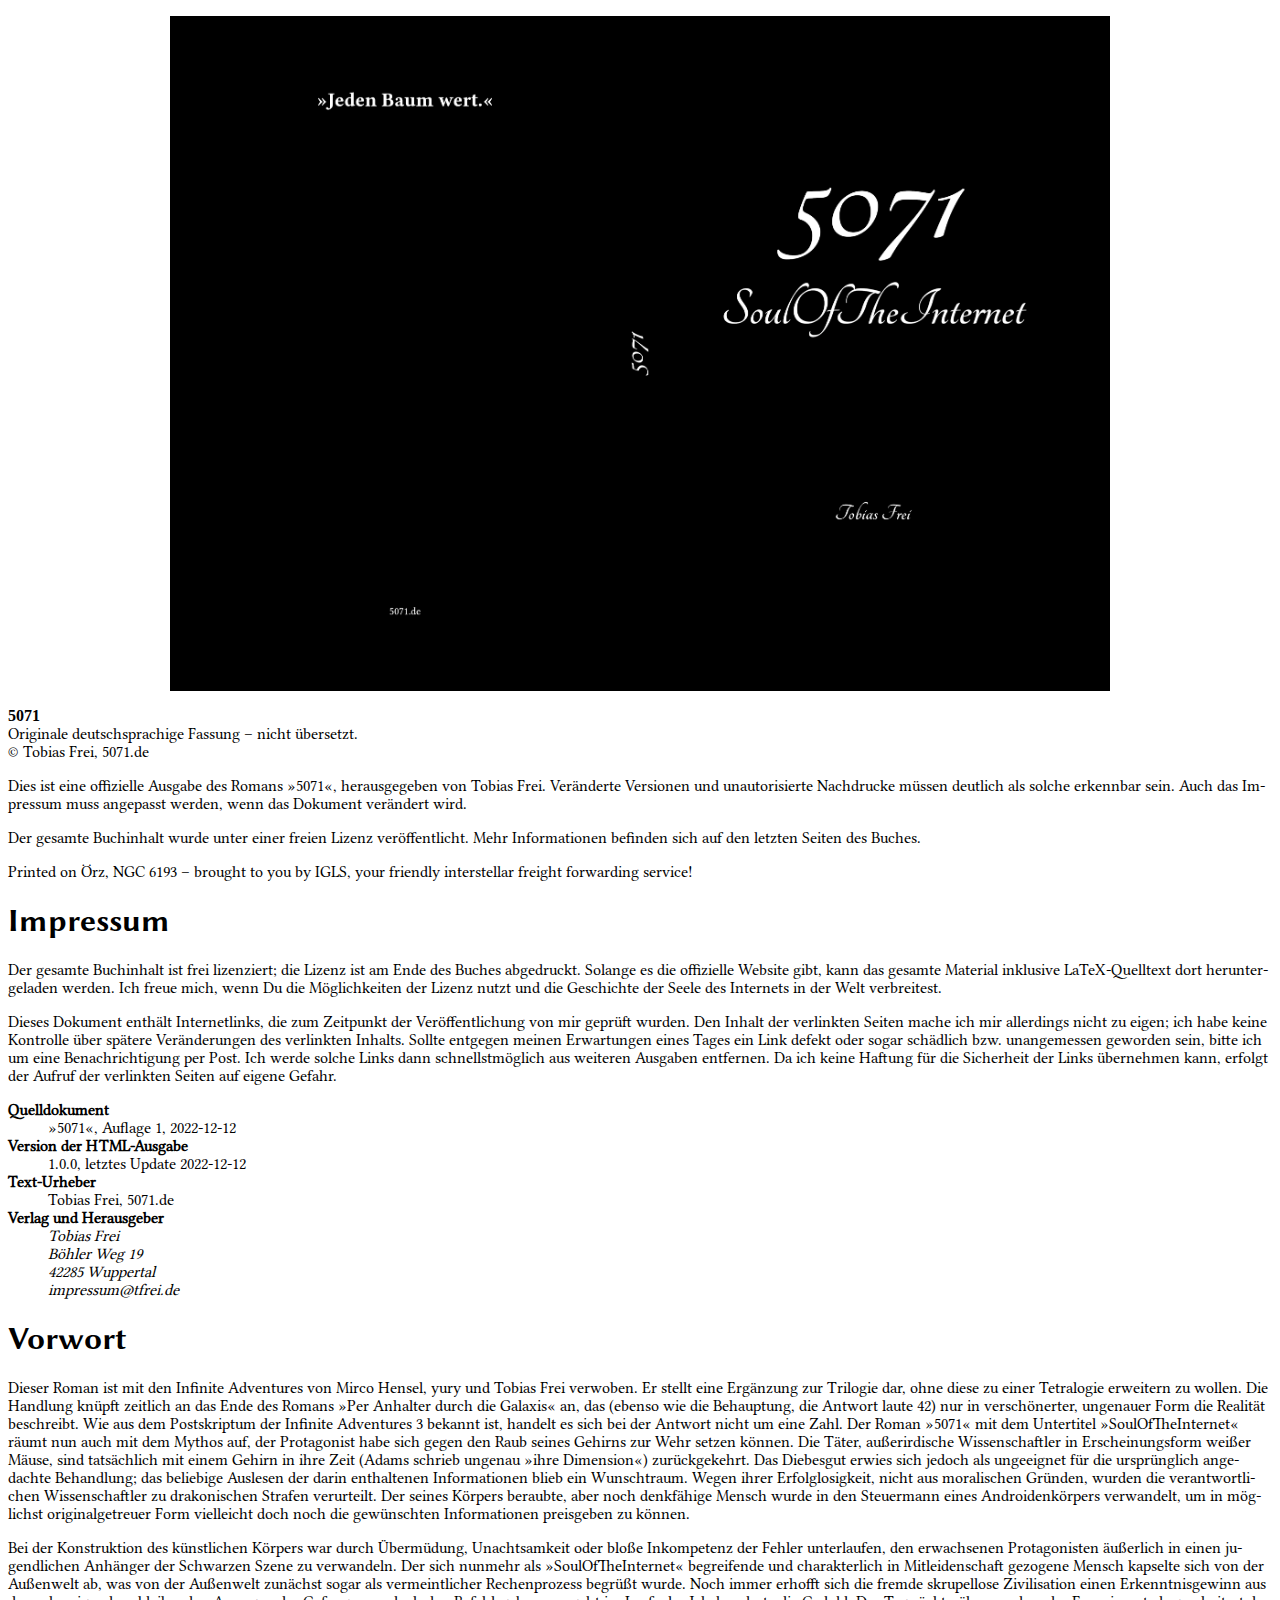
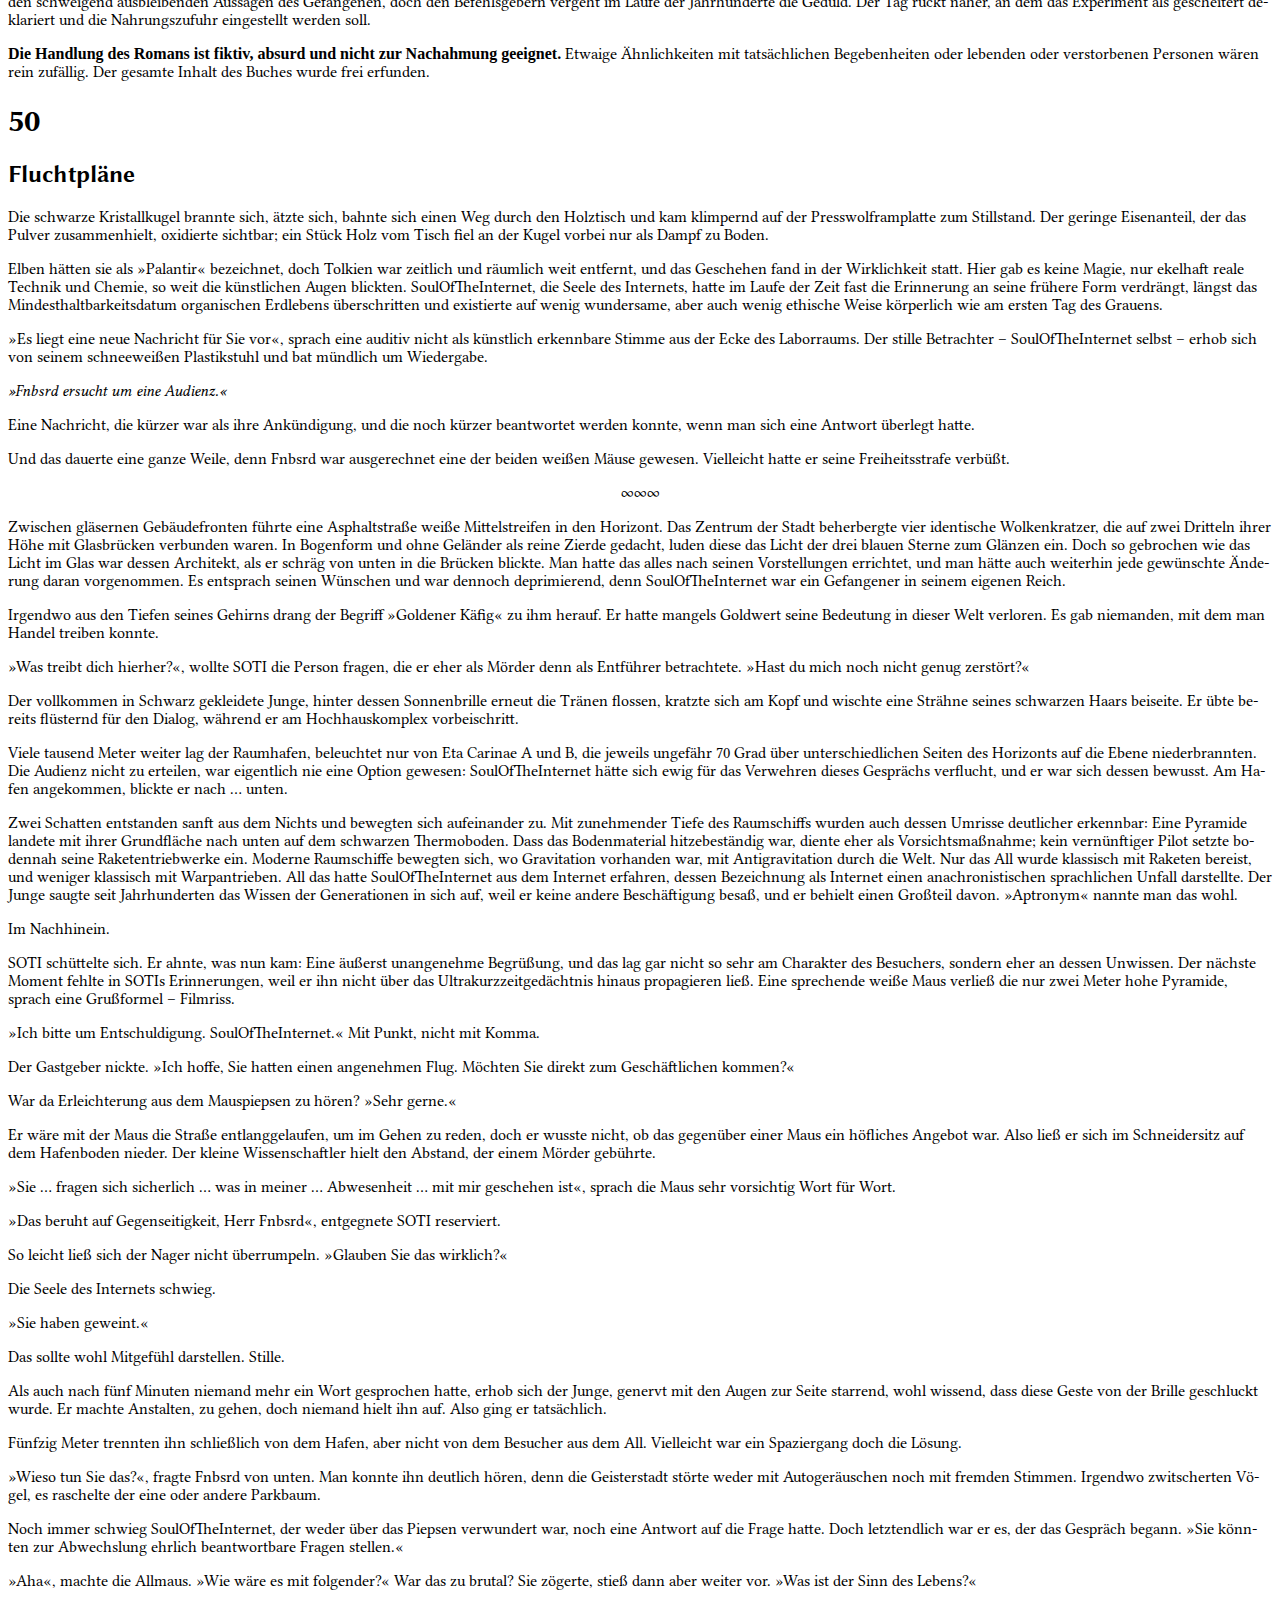
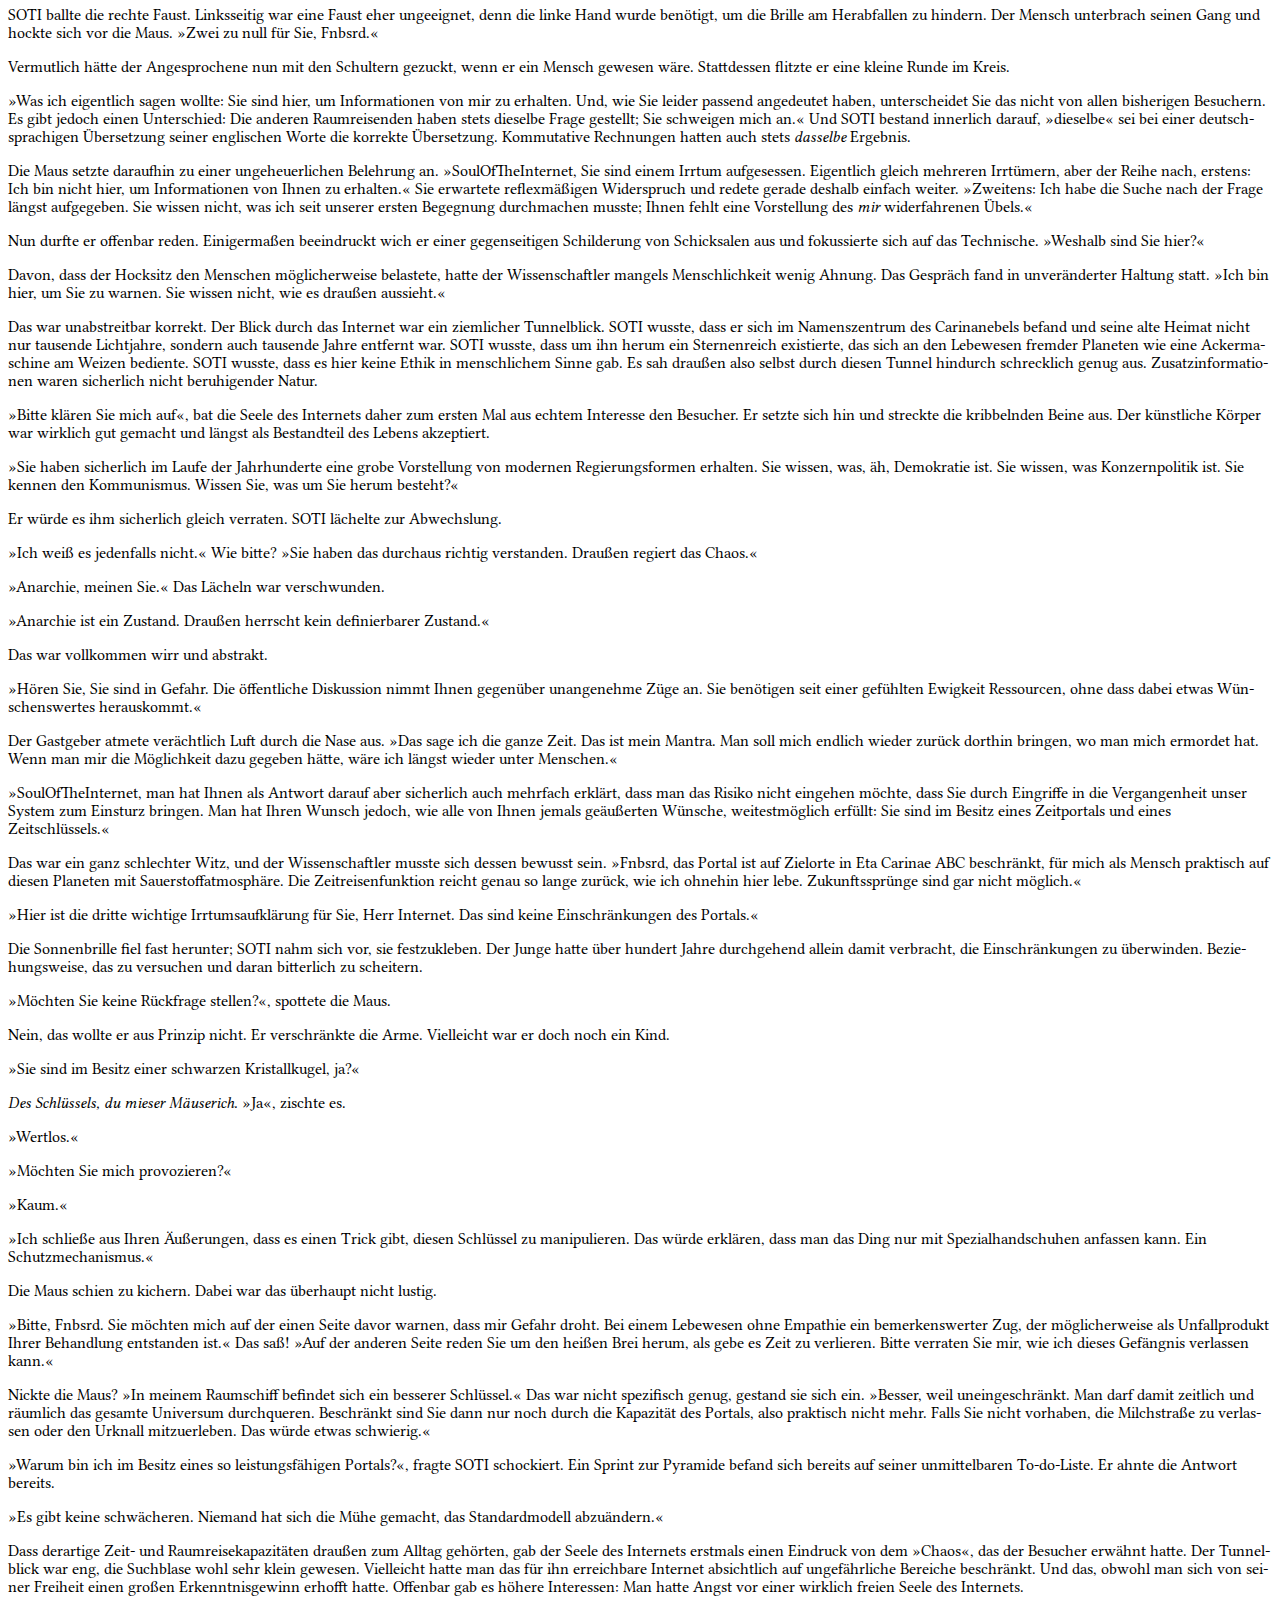
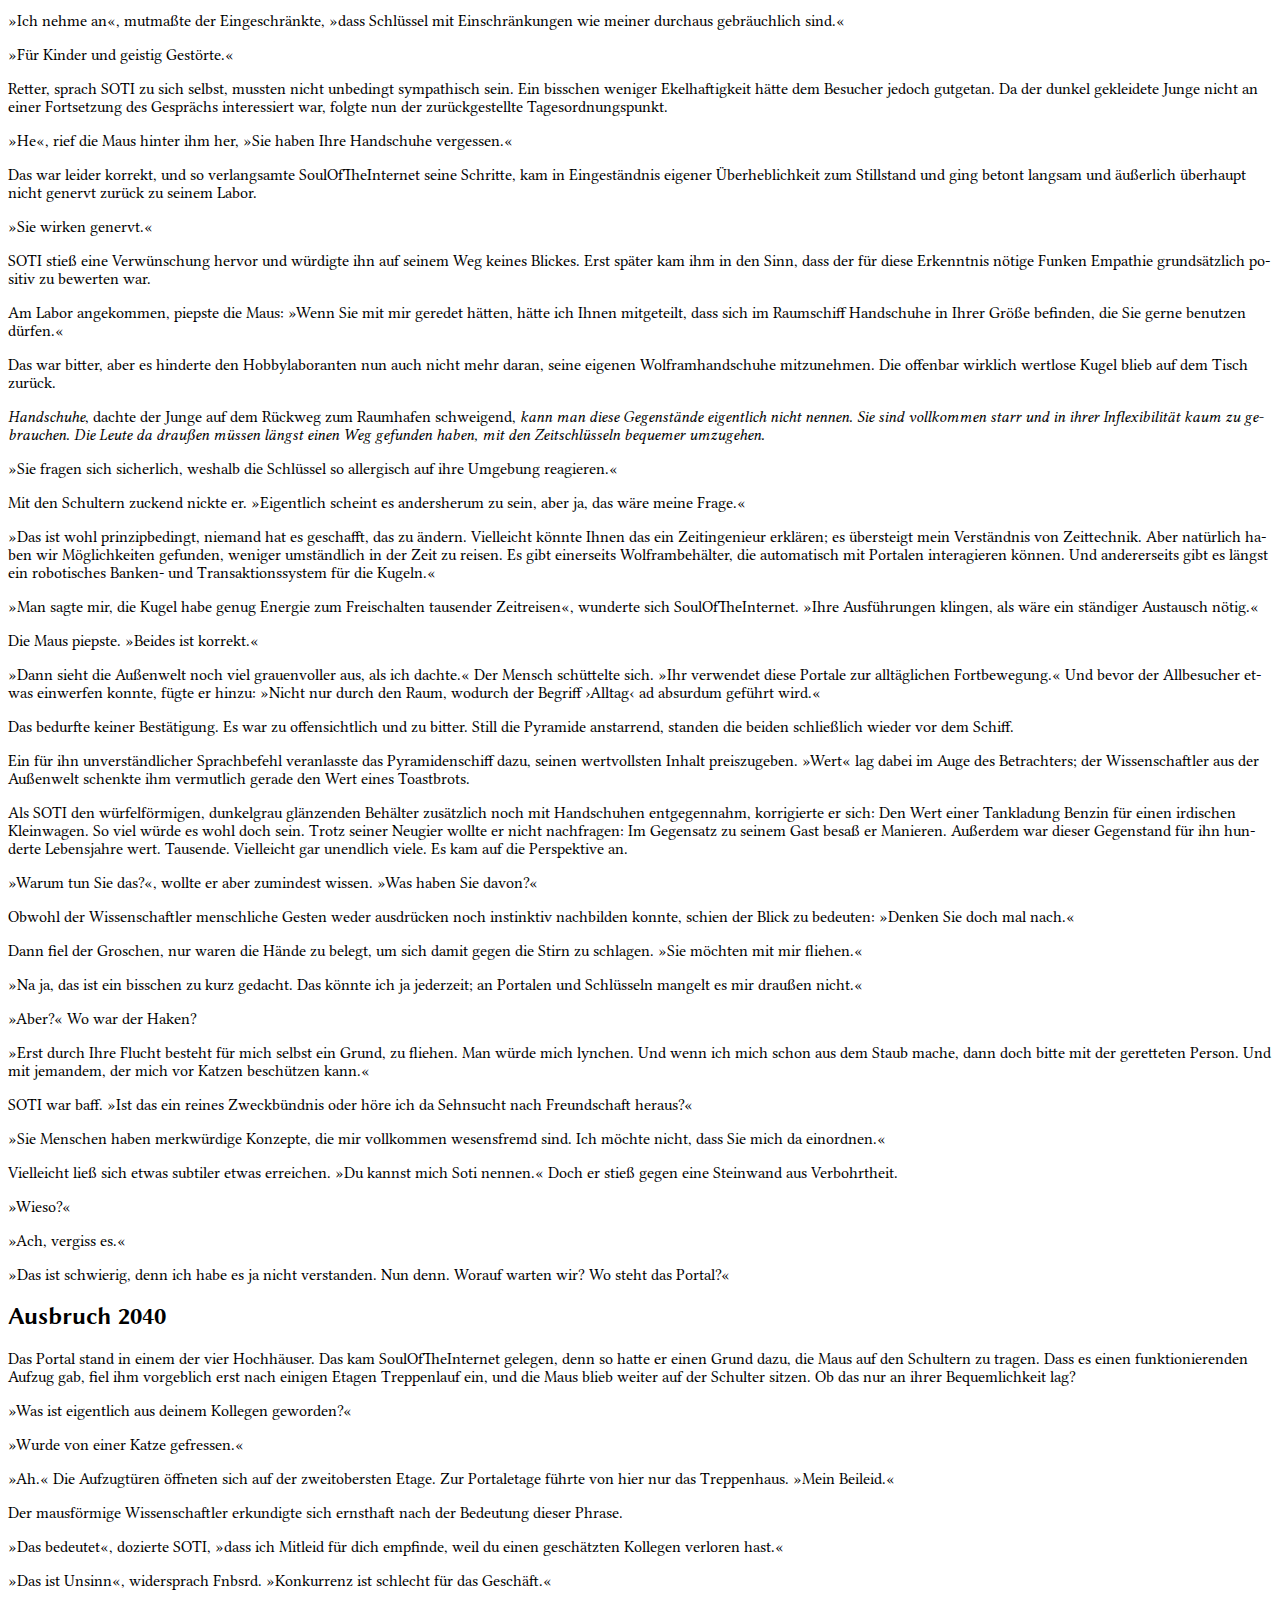
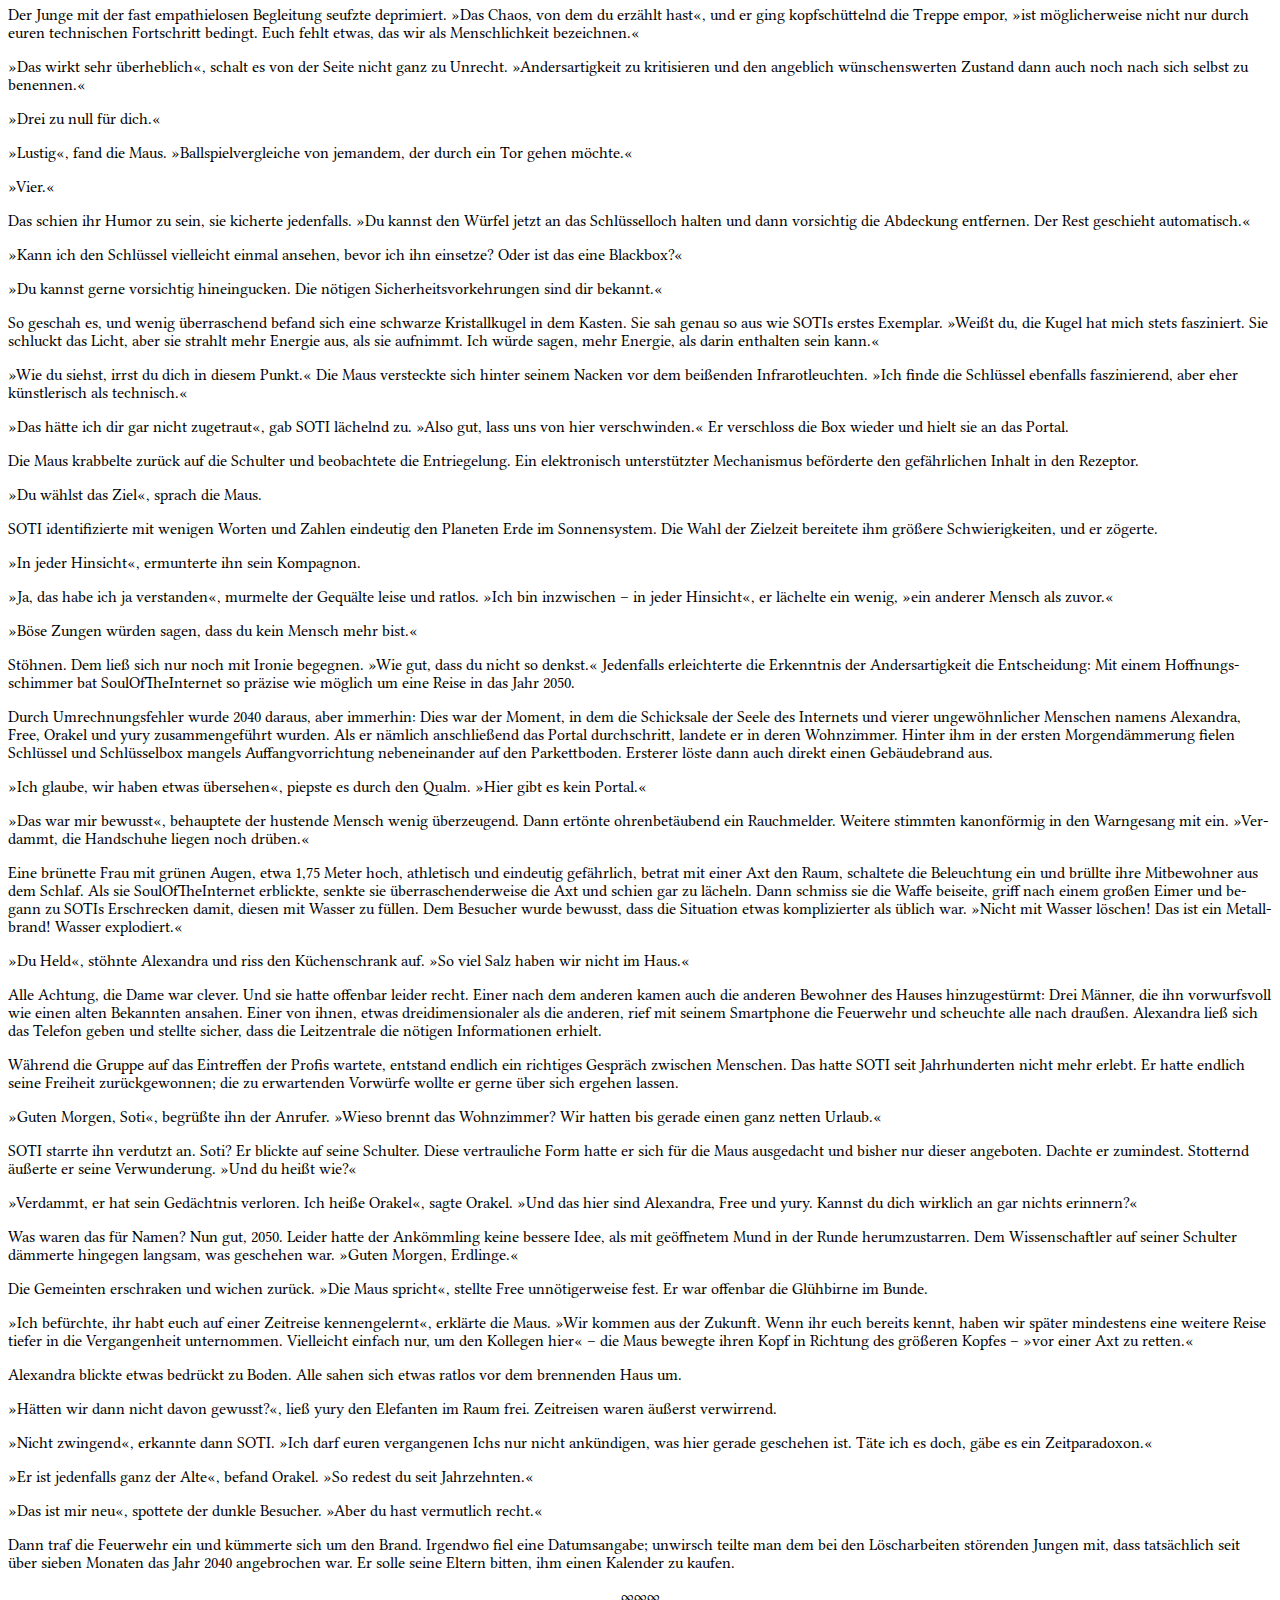
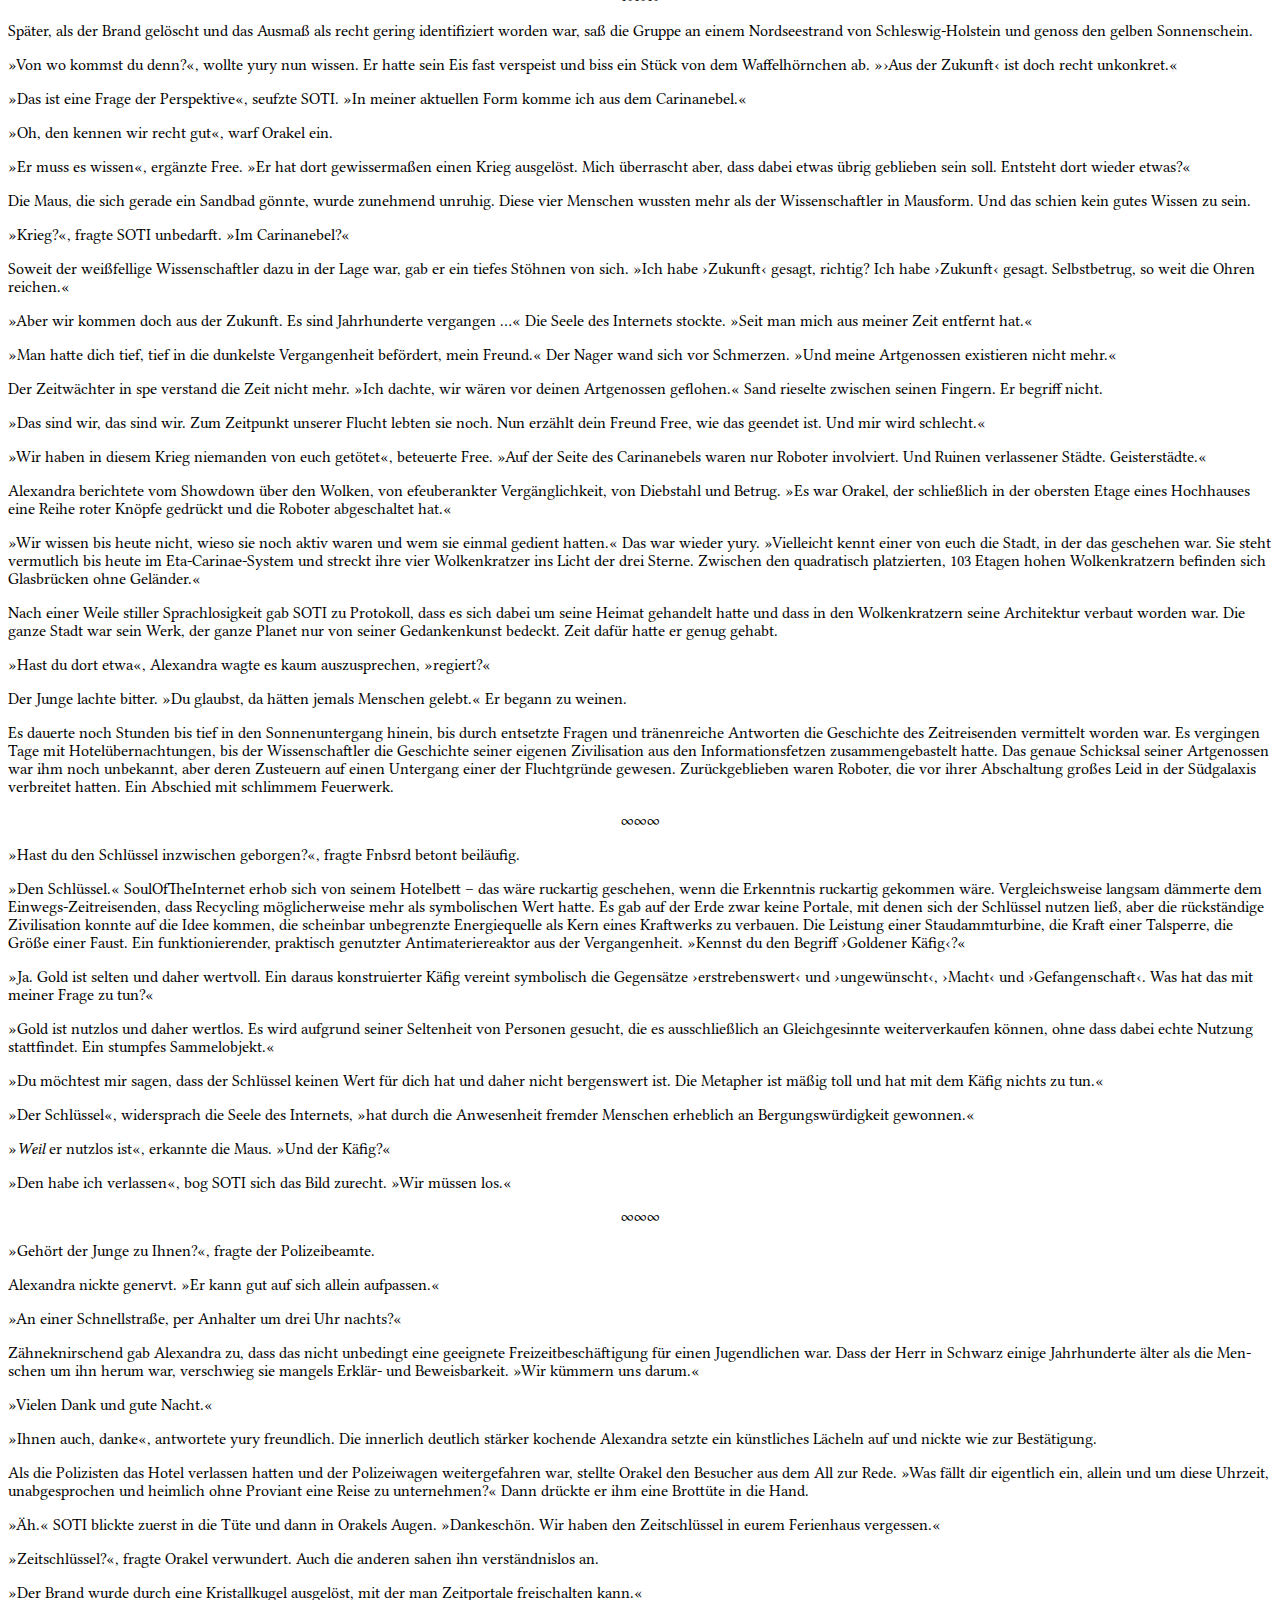
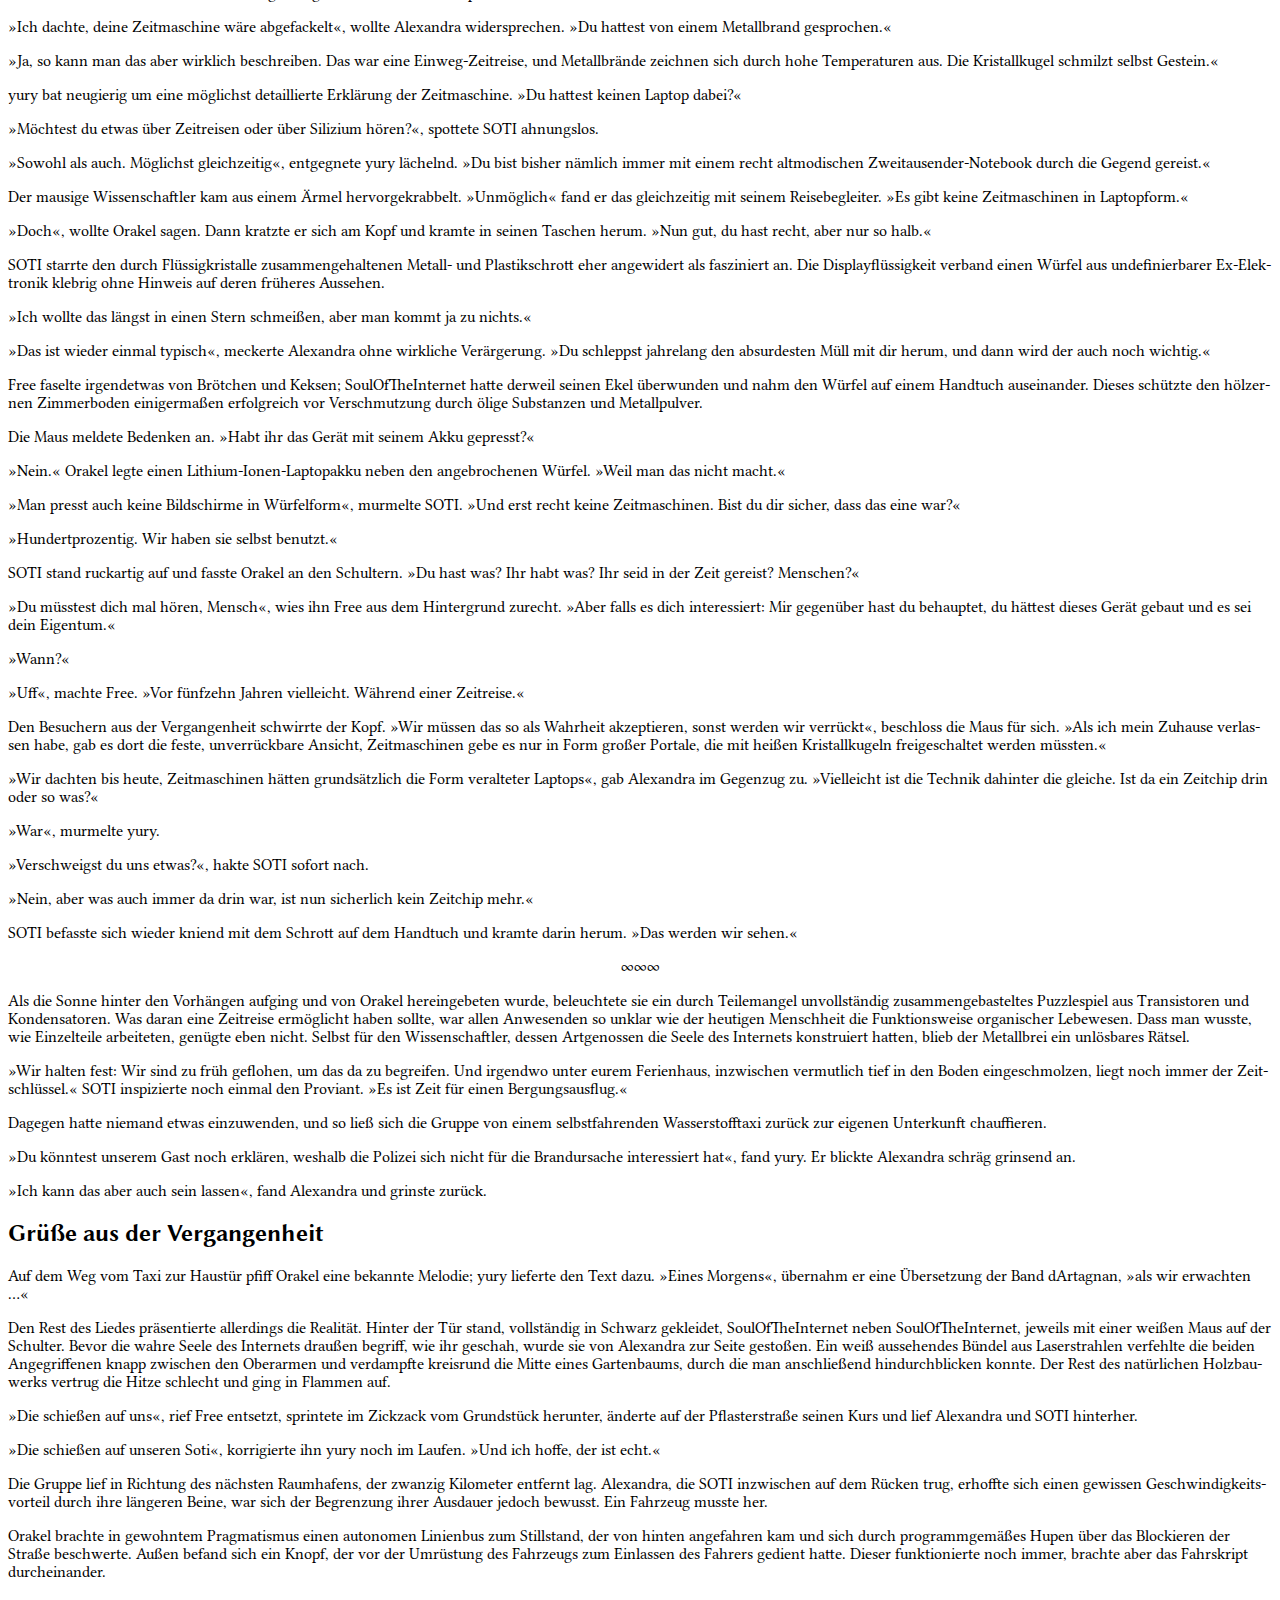
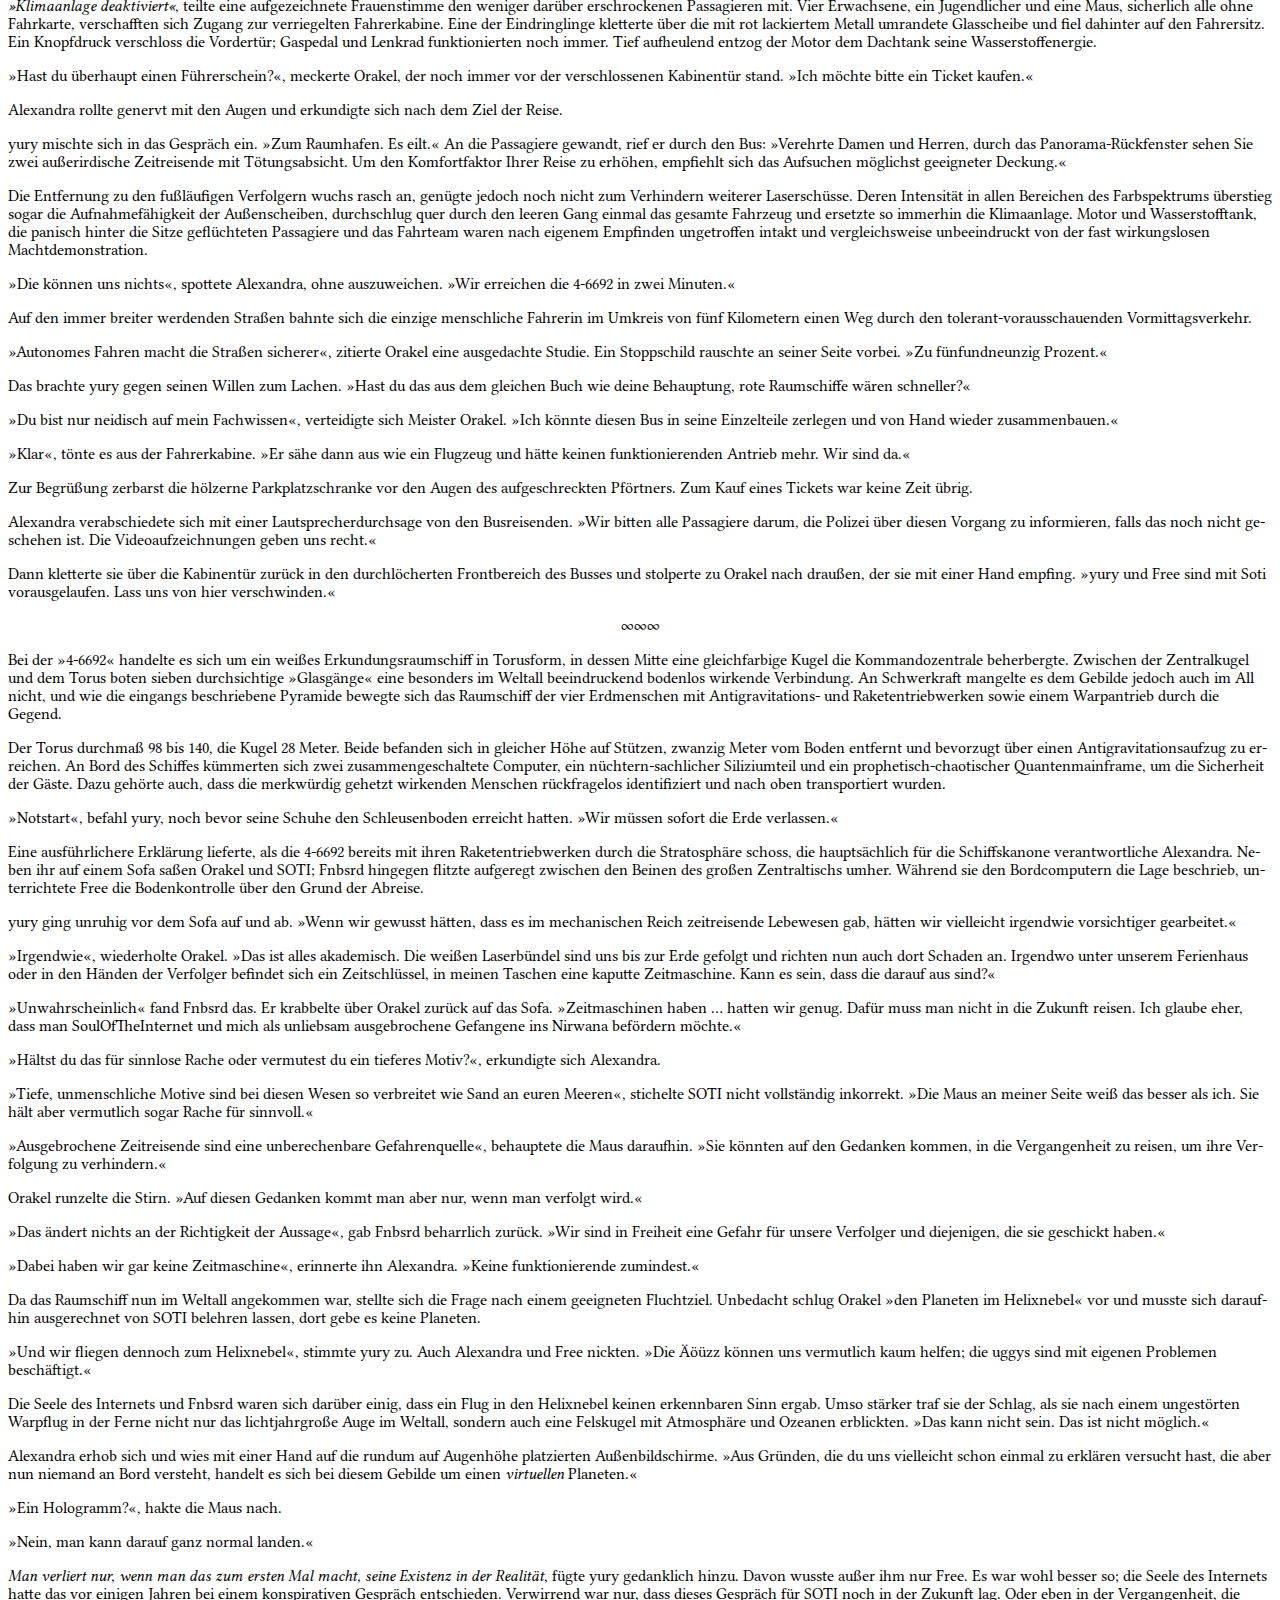
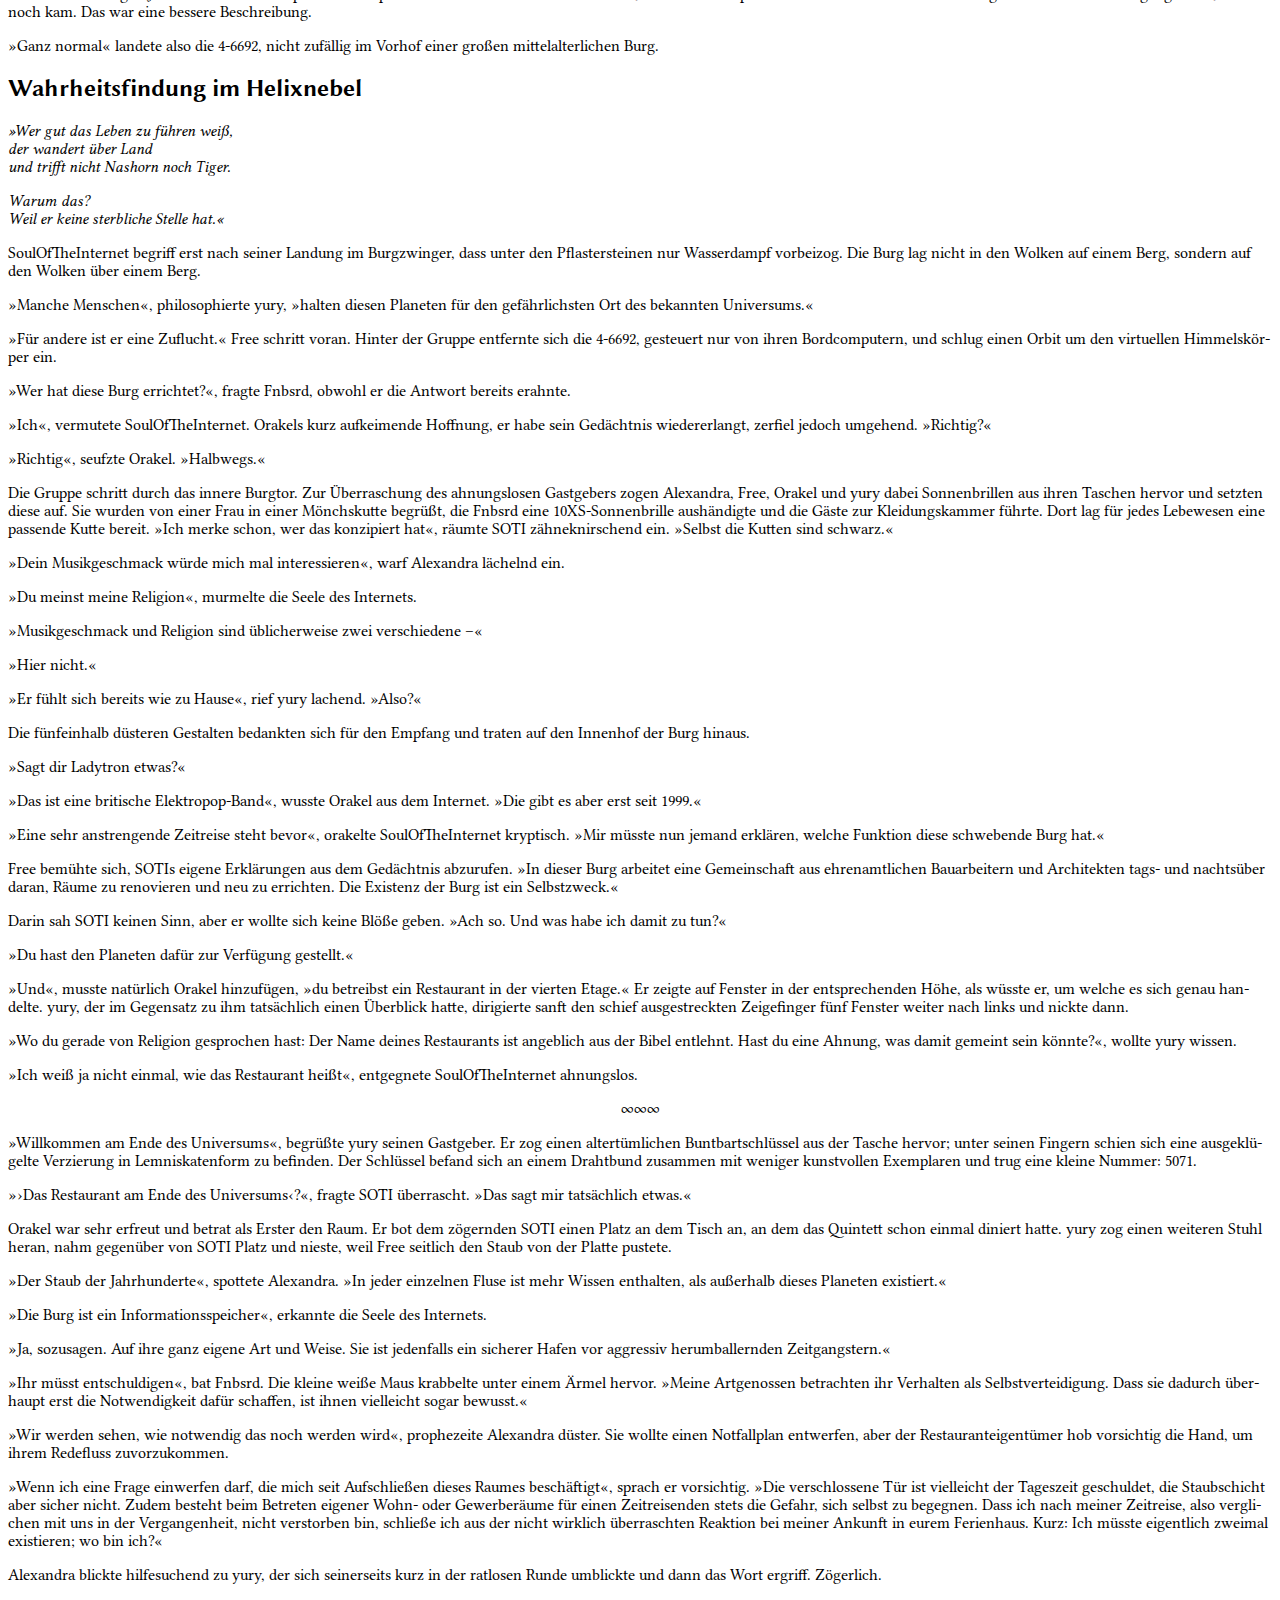
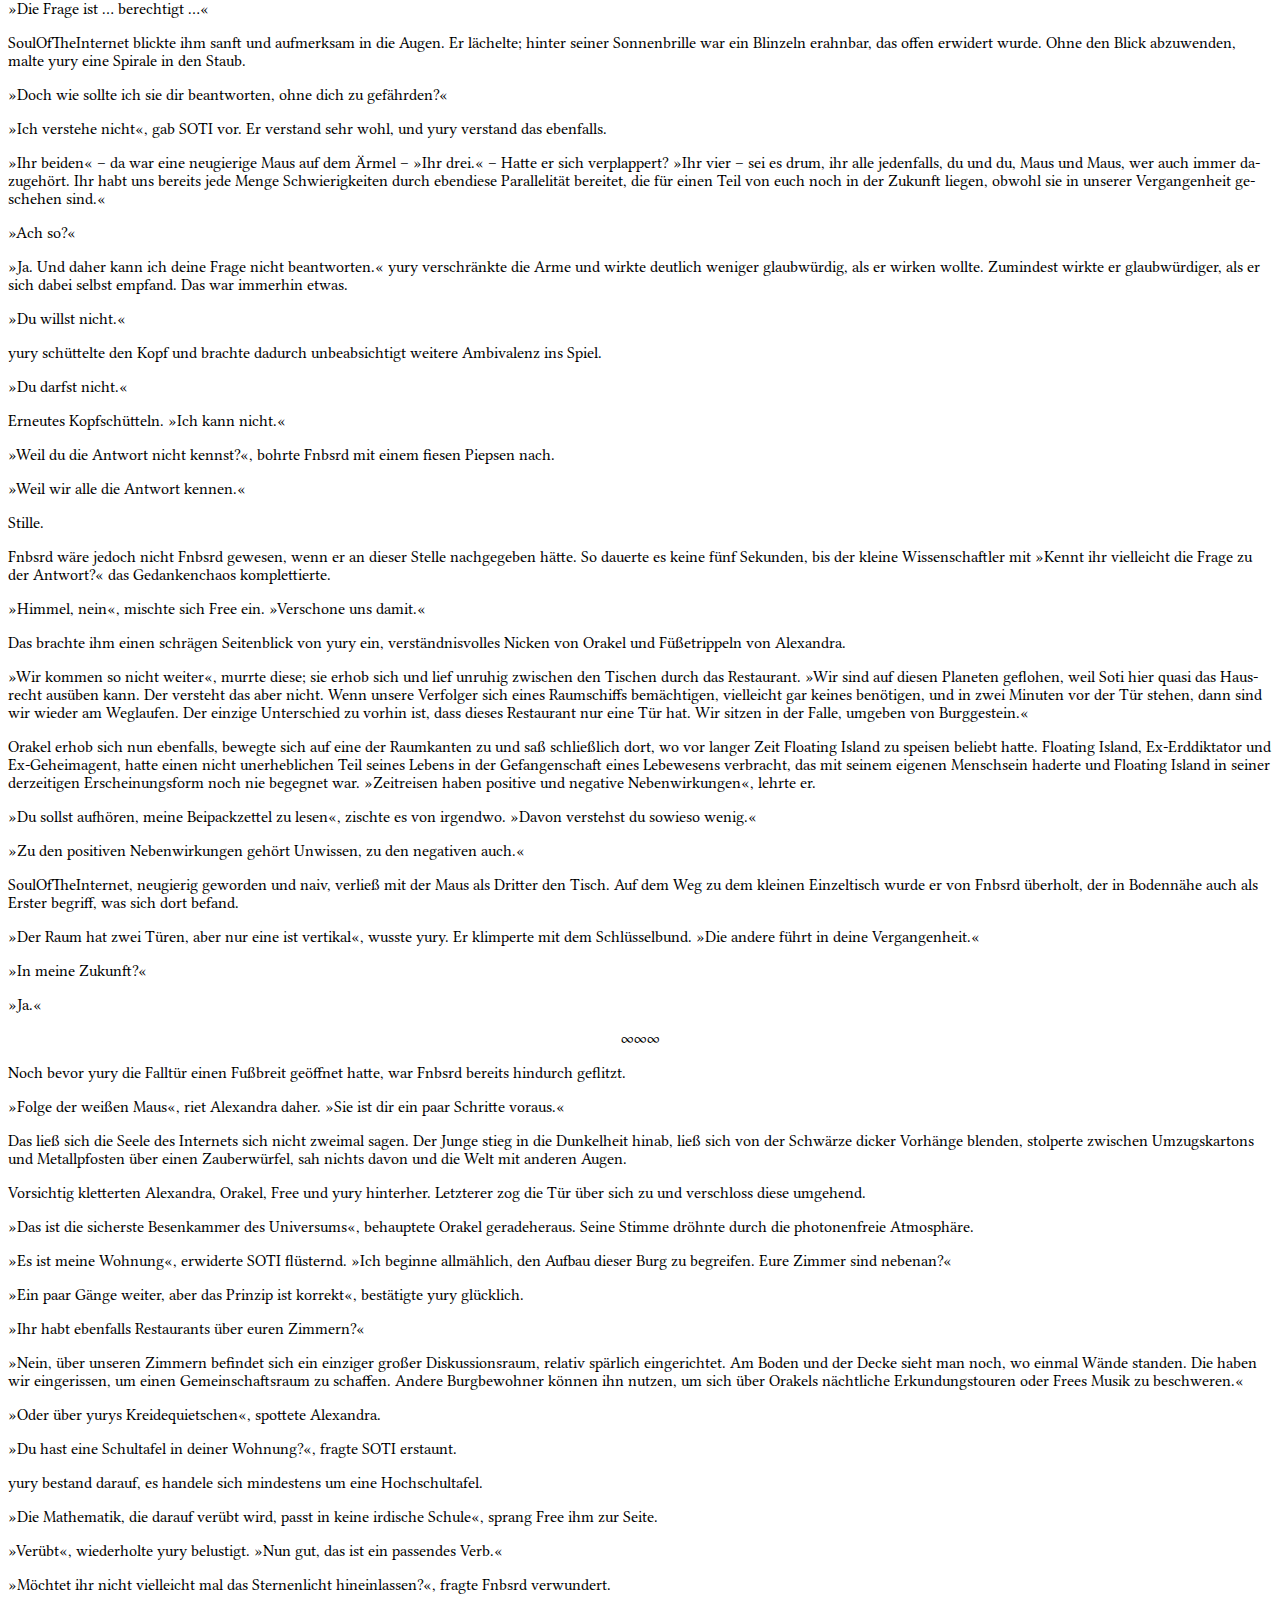
<file: 04-5071-ports/html/index.html>
<!DOCTYPE html>
<html lang="de">
<meta charset="utf-8" />
<meta name="viewport" content="width=device-width, initial-scale=1, shrink-to-fit=no" />
<meta name="description" content="SoulOfTheInternet. Die Geschichte der Seele des Internets." />
<meta name="author" content="Tobias Frei, 5071.de" />
<title>5071</title>
<link rel="stylesheet" href="5071.css">

<header>
<figure>
<img src="z-include-5071cover.png" alt="Buchcover: schwarzer Hintergrund, weißer Text: 5071. Untertitel: SoulOfTheInternet. Rückseite: Ein Zitat: Jeden Baum wert." />
</figure>
</header>

<main>
<p><strong>5071</strong><br>
Originale deutschsprachige Fassung – nicht übersetzt.<br>
© Tobias Frei, 5071.de</p>
<p>Dies ist eine offizielle Ausgabe des Romans »5071«, herausgegeben von Tobias Frei. Veränderte Versionen und unautorisierte Nachdrucke müssen deutlich als solche erkennbar sein. Auch das Impressum muss angepasst werden, wenn das Dokument verändert wird.</p>
<p>Der gesamte Buchinhalt wurde unter einer freien Lizenz veröffentlicht. Mehr Informationen befinden sich auf den letzten Seiten des Buches.</p>
<p>Printed on Örz, NGC 6193 – brought to you by IGLS, your friendly interstellar freight forwarding service!</p>

<h1 id="impressum">Impressum</h1>
<p>Der gesamte Buchinhalt ist frei lizenziert; die Lizenz ist am Ende des Buches abgedruckt. Solange es die offizielle Website gibt, kann das gesamte Material inklusive LaTeX-Quelltext dort heruntergeladen werden. Ich freue mich, wenn Du die Möglichkeiten der Lizenz nutzt und die Geschichte der Seele des Internets in der Welt verbreitest.</p>
<p>Dieses Dokument enthält Internetlinks, die zum Zeitpunkt der Veröffentlichung von mir geprüft wurden. Den Inhalt der verlinkten Seiten mache ich mir allerdings nicht zu eigen; ich habe keine Kontrolle über spätere Veränderungen des verlinkten Inhalts. Sollte entgegen meinen Erwartungen eines Tages ein Link defekt oder sogar schädlich bzw. unangemessen geworden sein, bitte ich um eine Benachrichtigung per Post. Ich werde solche Links dann schnellstmöglich aus weiteren Ausgaben entfernen. Da ich keine Haftung für die Sicherheit der Links übernehmen kann, erfolgt der Aufruf der verlinkten Seiten auf eigene Gefahr.</p>
<dl>
    <dt>Quelldokument</dt>
    <dd>»5071«, Auflage 1, <time property="dcterms:issued">2022-12-12</time></dd>
    <dt>Version der HTML-Ausgabe</dt>
    <dd>1.0.0, letztes Update <time property="dcterms:modified">2022-12-12</time></dd>
    <dt>Text-Urheber</dt>
    <dd>Tobias Frei, 5071.de</dd>
    <dt>Verlag und Herausgeber</dt>
    <dd>
        <address>
            Tobias Frei
            <br>Böhler Weg 19
            <br>42285 Wuppertal
            <br>impressum@tfrei.de
        </address>
    </dd>
</dl>

<h1 id="vorwort">Vorwort</h1>

<p>Dieser Roman ist mit den Infinite Adventures von Mirco Hensel, yury und Tobias Frei verwoben. Er stellt eine Ergänzung zur Trilogie dar, ohne diese zu einer Tetralogie erweitern zu wollen. Die Handlung knüpft zeitlich an das Ende des Romans »Per Anhalter durch die Galaxis« an, das (ebenso wie die Behauptung, die Antwort laute 42) nur in verschönerter, ungenauer Form die Realität beschreibt. Wie aus dem Postskriptum der Infinite Adventures 3 bekannt ist, handelt es sich bei der Antwort nicht um eine Zahl. Der Roman »5071« mit dem Untertitel »SoulOfTheInternet« räumt nun auch mit dem Mythos auf, der Protagonist habe sich gegen den Raub seines Gehirns zur Wehr setzen können. Die Täter, außerirdische Wissenschaftler in Erscheinungsform weißer Mäuse, sind tatsächlich mit einem Gehirn in ihre Zeit (Adams schrieb ungenau »ihre Dimension«) zurückgekehrt. Das Diebesgut erwies sich jedoch als ungeeignet für die ursprünglich angedachte Behandlung; das beliebige Auslesen der darin enthaltenen Informationen blieb ein Wunschtraum. Wegen ihrer Erfolglosigkeit, nicht aus moralischen Gründen, wurden die verantwortlichen Wissenschaftler zu drakonischen Strafen verurteilt. Der seines Körpers beraubte, aber noch denkfähige Mensch wurde in den Steuermann eines Androidenkörpers verwandelt, um in möglichst originalgetreuer Form vielleicht doch noch die gewünschten Informationen preisgeben zu können.</p>
<p>Bei der Konstruktion des künstlichen Körpers war durch Übermüdung, Unachtsamkeit oder bloße Inkompetenz der Fehler unterlaufen, den erwachsenen Protagonisten äußerlich in einen jugendlichen Anhänger der Schwarzen Szene zu verwandeln. Der sich nunmehr als »SoulOfTheInternet« begreifende und charakterlich in Mitleidenschaft gezogene Mensch kapselte sich von der Außenwelt ab, was von der Außenwelt zunächst sogar als vermeintlicher Rechenprozess begrüßt wurde. Noch immer erhofft sich die fremde skrupellose Zivilisation einen Erkenntnisgewinn aus den schweigend ausbleibenden Aussagen des Gefangenen, doch den Befehlsgebern vergeht im Laufe der Jahrhunderte die Geduld. Der Tag rückt näher, an dem das Experiment als gescheitert deklariert und die Nahrungszufuhr eingestellt werden soll.</p>
<p><strong>Die Handlung des Romans ist fiktiv, absurd und nicht zur Nachahmung geeignet.</strong> Etwaige Ähnlichkeiten mit tatsächlichen Begebenheiten oder lebenden oder verstorbenen Personen wären rein zufällig. Der gesamte Inhalt des Buches wurde frei erfunden.</p>

<h1 id="50">50</h1>

<h2 id="fluchtplaene">Fluchtpläne</h2>

<p>Die schwarze Kristallkugel brannte sich, ätzte sich, bahnte sich einen Weg durch den Holztisch und kam klimpernd auf der Presswolframplatte zum Stillstand. Der geringe Eisenanteil, der das Pulver zusammenhielt, oxidierte sichtbar; ein Stück Holz vom Tisch fiel an der Kugel vorbei nur als Dampf zu Boden.</p>
<p>Elben hätten sie als »Palantir« bezeichnet, doch Tolkien war zeitlich und räumlich weit entfernt, und das Geschehen fand in der Wirklichkeit statt. Hier gab es keine Magie, nur ekelhaft reale Technik und Chemie, so weit die künstlichen Augen blickten. SoulOfTheInternet, die Seele des Internets, hatte im Laufe der Zeit fast die Erinnerung an seine frühere Form verdrängt, längst das Mindesthaltbarkeitsdatum organischen Erdlebens überschritten und existierte auf wenig wundersame, aber auch wenig ethische Weise körperlich wie am ersten Tag des Grauens.</p>
<p>»Es liegt eine neue Nachricht für Sie vor«, sprach eine auditiv nicht als künstlich erkennbare Stimme aus der Ecke des Laborraums. Der stille Betrachter – SoulOfTheInternet selbst – erhob sich von seinem schneeweißen Plastikstuhl und bat mündlich um Wiedergabe.</p>
<p><i>»Fnbsrd ersucht um eine Audienz.«</i></p>
<p>Eine Nachricht, die kürzer war als ihre Ankündigung, und die noch kürzer beantwortet werden konnte, wenn man sich eine Antwort überlegt hatte.</p>
<p>Und das dauerte eine ganze Weile, denn Fnbsrd war ausgerechnet eine der beiden weißen Mäuse gewesen. Vielleicht hatte er seine Freiheitsstrafe verbüßt.</p>
<p role="separator">∞∞∞</p>
<p>Zwischen gläsernen Gebäudefronten führte eine Asphaltstraße weiße Mittelstreifen in den Horizont. Das Zentrum der Stadt beherbergte vier identische Wolkenkratzer, die auf zwei Dritteln ihrer Höhe mit Glasbrücken verbunden waren. In Bogenform und ohne Geländer als reine Zierde gedacht, luden diese das Licht der drei blauen Sterne zum Glänzen ein. Doch so gebrochen wie das Licht im Glas war dessen Architekt, als er schräg von unten in die Brücken blickte. Man hatte das alles nach seinen Vorstellungen errichtet, und man hätte auch weiterhin jede gewünschte Änderung daran vorgenommen. Es entsprach seinen Wünschen und war dennoch deprimierend, denn SoulOfTheInternet war ein Gefangener in seinem eigenen Reich.</p>
<p>Irgendwo aus den Tiefen seines Gehirns drang der Begriff »Goldener Käfig« zu ihm herauf. Er hatte mangels Goldwert seine Bedeutung in dieser Welt verloren. Es gab niemanden, mit dem man Handel treiben konnte.</p>
<p>»Was treibt dich hierher?«, wollte SOTI die Person fragen, die er eher als Mörder denn als Entführer betrachtete. »Hast du mich noch nicht genug zerstört?«</p>
<p>Der vollkommen in Schwarz gekleidete Junge, hinter dessen Sonnenbrille erneut die Tränen flossen, kratzte sich am Kopf und wischte eine Strähne seines schwarzen Haars beiseite. Er übte bereits flüsternd für den Dialog, während er am Hochhauskomplex vorbeischritt.</p>
<p>Viele tausend Meter weiter lag der Raumhafen, beleuchtet nur von Eta Carinae A und B, die jeweils ungefähr 70 Grad über unterschiedlichen Seiten des Horizonts auf die Ebene niederbrannten. Die Audienz nicht zu erteilen, war eigentlich nie eine Option gewesen: SoulOfTheInternet hätte sich ewig für das Verwehren dieses Gesprächs verflucht, und er war sich dessen bewusst. Am Hafen angekommen, blickte er nach … unten.</p>
<p>Zwei Schatten entstanden sanft aus dem Nichts und bewegten sich aufeinander zu. Mit zunehmender Tiefe des Raumschiffs wurden auch dessen Umrisse deutlicher erkennbar: Eine Pyramide landete mit ihrer Grundfläche nach unten auf dem schwarzen Thermoboden. Dass das Bodenmaterial hitzebeständig war, diente eher als Vorsichtsmaßnahme; kein vernünftiger Pilot setzte bodennah seine Raketentriebwerke ein. Moderne Raumschiffe bewegten sich, wo Gravitation vorhanden war, mit Antigravitation durch die Welt. Nur das All wurde klassisch mit Raketen bereist, und weniger klassisch mit Warpantrieben. All das hatte SoulOfTheInternet aus dem Internet erfahren, dessen Bezeichnung als Internet einen anachronistischen sprachlichen Unfall darstellte. Der Junge saugte seit Jahrhunderten das Wissen der Generationen in sich auf, weil er keine andere Beschäftigung besaß, und er behielt einen Großteil davon. »Aptronym« nannte man das wohl.</p>
<p>Im Nachhinein.</p>
<p>SOTI schüttelte sich. Er ahnte, was nun kam: Eine äußerst unangenehme Begrüßung, und das lag gar nicht so sehr am Charakter des Besuchers, sondern eher an dessen Unwissen. Der nächste Moment fehlte in SOTIs Erinnerungen, weil er ihn nicht über das Ultrakurzzeitgedächtnis hinaus propagieren ließ. Eine sprechende weiße Maus verließ die nur zwei Meter hohe Pyramide, sprach eine Grußformel – Filmriss.</p>
<p>»Ich bitte um Entschuldigung. SoulOfTheInternet.« Mit Punkt, nicht mit Komma.</p>
<p>Der Gastgeber nickte. »Ich hoffe, Sie hatten einen angenehmen Flug. Möchten Sie direkt zum Geschäftlichen kommen?«</p>
<p>War da Erleichterung aus dem Mauspiepsen zu hören? »Sehr gerne.«</p>
<p>Er wäre mit der Maus die Straße entlanggelaufen, um im Gehen zu reden, doch er wusste nicht, ob das gegenüber einer Maus ein höfliches Angebot war. Also ließ er sich im Schneidersitz auf dem Hafenboden nieder. Der kleine Wissenschaftler hielt den Abstand, der einem Mörder gebührte.</p>
<p>»Sie … fragen sich sicherlich … was in meiner … Abwesenheit … mit mir geschehen ist«, sprach die Maus sehr vorsichtig Wort für Wort.</p>
<p>»Das beruht auf Gegenseitigkeit, Herr Fnbsrd«, entgegnete SOTI reserviert.</p>
<p>So leicht ließ sich der Nager nicht überrumpeln. »Glauben Sie das wirklich?«</p>
<p>Die Seele des Internets schwieg.</p>
<p>»Sie haben geweint.«</p>
<p>Das sollte wohl Mitgefühl darstellen. Stille.</p>
<p>Als auch nach fünf Minuten niemand mehr ein Wort gesprochen hatte, erhob sich der Junge, genervt mit den Augen zur Seite starrend, wohl wissend, dass diese Geste von der Brille geschluckt wurde. Er machte Anstalten, zu gehen, doch niemand hielt ihn auf. Also ging er tatsächlich.</p>
<p>Fünfzig Meter trennten ihn schließlich von dem Hafen, aber nicht von dem Besucher aus dem All. Vielleicht war ein Spaziergang doch die Lösung.</p>
<p>»Wieso tun Sie das?«, fragte Fnbsrd von unten. Man konnte ihn deutlich hören, denn die Geisterstadt störte weder mit Autogeräuschen noch mit fremden Stimmen. Irgendwo zwitscherten Vögel, es raschelte der eine oder andere Parkbaum.</p>
<p>Noch immer schwieg SoulOfTheInternet, der weder über das Piepsen verwundert war, noch eine Antwort auf die Frage hatte. Doch letztendlich war er es, der das Gespräch begann. »Sie könnten zur Abwechslung ehrlich beantwortbare Fragen stellen.«</p>
<p>»Aha«, machte die Allmaus. »Wie wäre es mit folgender?« War das zu brutal? Sie zögerte, stieß dann aber weiter vor. »Was ist der Sinn des Lebens?«</p>
<p>SOTI ballte die rechte Faust. Linksseitig war eine Faust eher ungeeignet, denn die linke Hand wurde benötigt, um die Brille am Herabfallen zu hindern. Der Mensch unterbrach seinen Gang und hockte sich vor die Maus. »Zwei zu null für Sie, Fnbsrd.«</p>
<p>Vermutlich hätte der Angesprochene nun mit den Schultern gezuckt, wenn er ein Mensch gewesen wäre. Stattdessen flitzte er eine kleine Runde im Kreis.</p>
<p>»Was ich eigentlich sagen wollte: Sie sind hier, um Informationen von mir zu erhalten. Und, wie Sie leider passend angedeutet haben, unterscheidet Sie das nicht von allen bisherigen Besuchern. Es gibt jedoch einen Unterschied: Die anderen Raumreisenden haben stets dieselbe Frage gestellt; Sie schweigen mich an.« Und SOTI bestand innerlich darauf, »dieselbe« sei bei einer deutschsprachigen Übersetzung seiner englischen Worte die korrekte Übersetzung. Kommutative Rechnungen hatten auch stets <em>dasselbe</em> Ergebnis.</p>
<p>Die Maus setzte daraufhin zu einer ungeheuerlichen Belehrung an. »SoulOfTheInternet, Sie sind einem Irrtum aufgesessen. Eigentlich gleich mehreren Irrtümern, aber der Reihe nach, erstens: Ich bin nicht hier, um Informationen von Ihnen zu erhalten.« Sie erwartete reflexmäßigen Widerspruch und redete gerade deshalb einfach weiter. »Zweitens: Ich habe die Suche nach der Frage längst aufgegeben. Sie wissen nicht, was ich seit unserer ersten Begegnung durchmachen musste; Ihnen fehlt eine Vorstellung des <em>mir</em> widerfahrenen Übels.«</p>
<p>Nun durfte er offenbar reden. Einigermaßen beeindruckt wich er einer gegenseitigen Schilderung von Schicksalen aus und fokussierte sich auf das Technische. »Weshalb sind Sie hier?«</p>
<p>Davon, dass der Hocksitz den Menschen möglicherweise belastete, hatte der Wissenschaftler mangels Menschlichkeit wenig Ahnung. Das Gespräch fand in unveränderter Haltung statt. »Ich bin hier, um Sie zu warnen. Sie wissen nicht, wie es draußen aussieht.«</p>
<p>Das war unabstreitbar korrekt. Der Blick durch das Internet war ein ziemlicher Tunnelblick. SOTI wusste, dass er sich im Namenszentrum des Carinanebels befand und seine alte Heimat nicht nur tausende Lichtjahre, sondern auch tausende Jahre entfernt war. SOTI wusste, dass um ihn herum ein Sternenreich existierte, das sich an den Lebewesen fremder Planeten wie eine Ackermaschine am Weizen bediente. SOTI wusste, dass es hier keine Ethik in menschlichem Sinne gab. Es sah draußen also selbst durch diesen Tunnel hindurch schrecklich genug aus. Zusatzinformationen waren sicherlich nicht beruhigender Natur.</p>
<p>»Bitte klären Sie mich auf«, bat die Seele des Internets daher zum ersten Mal aus echtem Interesse den Besucher. Er setzte sich hin und streckte die kribbelnden Beine aus. Der künstliche Körper war wirklich gut gemacht und längst als Bestandteil des Lebens akzeptiert.</p>
<p>»Sie haben sicherlich im Laufe der Jahrhunderte eine grobe Vorstellung von modernen Regierungsformen erhalten. Sie wissen, was, äh, Demokratie ist. Sie wissen, was Konzernpolitik ist. Sie kennen den Kommunismus. Wissen Sie, was um Sie herum besteht?«</p>
<p>Er würde es ihm sicherlich gleich verraten. SOTI lächelte zur Abwechslung.</p>
<p>»Ich weiß es jedenfalls nicht.« Wie bitte? »Sie haben das durchaus richtig verstanden. Draußen regiert das Chaos.«</p>
<p>»Anarchie, meinen Sie.« Das Lächeln war verschwunden.</p>
<p>»Anarchie ist ein Zustand. Draußen herrscht kein definierbarer Zustand.«</p>
<p>Das war vollkommen wirr und abstrakt.</p>
<p>»Hören Sie, Sie sind in Gefahr. Die öffentliche Diskussion nimmt Ihnen gegenüber unangenehme Züge an. Sie benötigen seit einer gefühlten Ewigkeit Ressourcen, ohne dass dabei etwas Wünschenswertes herauskommt.«</p>
<p>Der Gastgeber atmete verächtlich Luft durch die Nase aus. »Das sage ich die ganze Zeit. Das ist mein Mantra. Man soll mich endlich wieder zurück dorthin bringen, wo man mich ermordet hat. Wenn man mir die Möglichkeit dazu gegeben hätte, wäre ich längst wieder unter Menschen.«</p>
<p>»SoulOfTheInternet, man hat Ihnen als Antwort darauf aber sicherlich auch mehrfach erklärt, dass man das Risiko nicht eingehen möchte, dass Sie durch Eingriffe in die Vergangenheit unser System zum Einsturz bringen. Man hat Ihren Wunsch jedoch, wie alle von Ihnen jemals geäußerten Wünsche, weitestmöglich erfüllt: Sie sind im Besitz eines Zeitportals und eines Zeitschlüssels.«</p>
<p>Das war ein ganz schlechter Witz, und der Wissenschaftler musste sich dessen bewusst sein. »Fnbsrd, das Portal ist auf Zielorte in Eta Carinae ABC beschränkt, für mich als Mensch praktisch auf diesen Planeten mit Sauerstoffatmosphäre. Die Zeitreisenfunktion reicht genau so lange zurück, wie ich ohnehin hier lebe. Zukunftssprünge sind gar nicht möglich.«</p>
<p>»Hier ist die dritte wichtige Irrtumsaufklärung für Sie, Herr Internet. Das sind keine Einschränkungen des Portals.«</p>
<p>Die Sonnenbrille fiel fast herunter; SOTI nahm sich vor, sie festzukleben. Der Junge hatte über hundert Jahre durchgehend allein damit verbracht, die Einschränkungen zu überwinden. Beziehungsweise, das zu versuchen und daran bitterlich zu scheitern.</p>
<p>»Möchten Sie keine Rückfrage stellen?«, spottete die Maus.</p>
<p>Nein, das wollte er aus Prinzip nicht. Er verschränkte die Arme. Vielleicht war er doch noch ein Kind.</p>
<p>»Sie sind im Besitz einer schwarzen Kristallkugel, ja?«</p>
<p><i>Des Schlüssels, du mieser Mäuserich.</i> »Ja«, zischte es.</p>
<p>»Wertlos.«</p>
<p>»Möchten Sie mich provozieren?«</p>
<p>»Kaum.«</p>
<p>»Ich schließe aus Ihren Äußerungen, dass es einen Trick gibt, diesen Schlüssel zu manipulieren. Das würde erklären, dass man das Ding nur mit Spezialhandschuhen anfassen kann. Ein Schutzmechanismus.«</p>
<p>Die Maus schien zu kichern. Dabei war das überhaupt nicht lustig.</p>
<p>»Bitte, Fnbsrd. Sie möchten mich auf der einen Seite davor warnen, dass mir Gefahr droht. Bei einem Lebewesen ohne Empathie ein bemerkenswerter Zug, der möglicherweise als Unfallprodukt Ihrer Behandlung entstanden ist.« Das saß! »Auf der anderen Seite reden Sie um den heißen Brei herum, als gebe es Zeit zu verlieren. Bitte verraten Sie mir, wie ich dieses Gefängnis verlassen kann.«</p>
<p>Nickte die Maus? »In meinem Raumschiff befindet sich ein besserer Schlüssel.« Das war nicht spezifisch genug, gestand sie sich ein. »Besser, weil uneingeschränkt. Man darf damit zeitlich und räumlich das gesamte Universum durchqueren. Beschränkt sind Sie dann nur noch durch die Kapazität des Portals, also praktisch nicht mehr. Falls Sie nicht vorhaben, die Milchstraße zu verlassen oder den Urknall mitzuerleben. Das würde etwas schwierig.«</p>
<p>»Warum bin ich im Besitz eines so leistungsfähigen Portals?«, fragte SOTI schockiert. Ein Sprint zur Pyramide befand sich bereits auf seiner unmittelbaren To-do-Liste. Er ahnte die Antwort bereits.</p>
<p>»Es gibt keine schwächeren. Niemand hat sich die Mühe gemacht, das Standardmodell abzuändern.«</p>
<p>Dass derartige Zeit- und Raumreisekapazitäten draußen zum Alltag gehörten, gab der Seele des Internets erstmals einen Eindruck von dem »Chaos«, das der Besucher erwähnt hatte. Der Tunnelblick war eng, die Suchblase wohl sehr klein gewesen. Vielleicht hatte man das für ihn erreichbare Internet absichtlich auf ungefährliche Bereiche beschränkt. Und das, obwohl man sich von seiner Freiheit einen großen Erkenntnisgewinn erhofft hatte. Offenbar gab es höhere Interessen: Man hatte Angst vor einer wirklich freien Seele des Internets.</p>
<p>»Ich nehme an«, mutmaßte der Eingeschränkte, »dass Schlüssel mit Einschränkungen wie meiner durchaus gebräuchlich sind.«</p>
<p>»Für Kinder und geistig Gestörte.«</p>
<p>Retter, sprach SOTI zu sich selbst, mussten nicht unbedingt sympathisch sein. Ein bisschen weniger Ekelhaftigkeit hätte dem Besucher jedoch gutgetan. Da der dunkel gekleidete Junge nicht an einer Fortsetzung des Gesprächs interessiert war, folgte nun der zurückgestellte Tagesordnungspunkt.</p>
<p>»He«, rief die Maus hinter ihm her, »Sie haben Ihre Handschuhe vergessen.«</p>
<p>Das war leider korrekt, und so verlangsamte SoulOfTheInternet seine Schritte, kam in Eingeständnis eigener Überheblichkeit zum Stillstand und ging betont langsam und äußerlich überhaupt nicht genervt zurück zu seinem Labor.</p>
<p>»Sie wirken genervt.«</p>
<p>SOTI stieß eine Verwünschung hervor und würdigte ihn auf seinem Weg keines Blickes. Erst später kam ihm in den Sinn, dass der für diese Erkenntnis nötige Funken Empathie grundsätzlich positiv zu bewerten war.</p>
<p>Am Labor angekommen, piepste die Maus: »Wenn Sie mit mir geredet hätten, hätte ich Ihnen mitgeteilt, dass sich im Raumschiff Handschuhe in Ihrer Größe befinden, die Sie gerne benutzen dürfen.«</p>
<p>Das war bitter, aber es hinderte den Hobbylaboranten nun auch nicht mehr daran, seine eigenen Wolframhandschuhe mitzunehmen. Die offenbar wirklich wertlose Kugel blieb auf dem Tisch zurück.</p>
<p><i>Handschuhe</i>, dachte der Junge auf dem Rückweg zum Raumhafen schweigend, <i>kann man diese Gegenstände eigentlich nicht nennen. Sie sind vollkommen starr und in ihrer Inflexibilität kaum zu gebrauchen. Die Leute da draußen müssen längst einen Weg gefunden haben, mit den Zeitschlüsseln bequemer umzugehen.</i></p>
<p>»Sie fragen sich sicherlich, weshalb die Schlüssel so allergisch auf ihre Umgebung reagieren.«</p>
<p>Mit den Schultern zuckend nickte er. »Eigentlich scheint es andersherum zu sein, aber ja, das wäre meine Frage.«</p>
<p>»Das ist wohl prinzipbedingt, niemand hat es geschafft, das zu ändern. Vielleicht könnte Ihnen das ein Zeitingenieur erklären; es übersteigt mein Verständnis von Zeittechnik. Aber natürlich haben wir Möglichkeiten gefunden, weniger umständlich in der Zeit zu reisen. Es gibt einerseits Wolframbehälter, die automatisch mit Portalen interagieren können. Und andererseits gibt es längst ein robotisches Banken- und Transaktionssystem für die Kugeln.«</p>
<p>»Man sagte mir, die Kugel habe genug Energie zum Freischalten tausender Zeitreisen«, wunderte sich SoulOfTheInternet. »Ihre Ausführungen klingen, als wäre ein ständiger Austausch nötig.«</p>
<p>Die Maus piepste. »Beides ist korrekt.«</p>
<p>»Dann sieht die Außenwelt noch viel grauenvoller aus, als ich dachte.« Der Mensch schüttelte sich. »Ihr verwendet diese Portale zur alltäglichen Fortbewegung.« Und bevor der Allbesucher etwas einwerfen konnte, fügte er hinzu: »Nicht nur durch den Raum, wodurch der Begriff ›Alltag‹ ad absurdum geführt wird.«</p>
<p>Das bedurfte keiner Bestätigung. Es war zu offensichtlich und zu bitter. Still die Pyramide anstarrend, standen die beiden schließlich wieder vor dem Schiff.</p>
<p>Ein für ihn unverständlicher Sprachbefehl veranlasste das Pyramidenschiff dazu, seinen wertvollsten Inhalt preiszugeben. »Wert« lag dabei im Auge des Betrachters; der Wissenschaftler aus der Außenwelt schenkte ihm vermutlich gerade den Wert eines Toastbrots.</p>
<p>Als SOTI den würfelförmigen, dunkelgrau glänzenden Behälter zusätzlich noch mit Handschuhen entgegennahm, korrigierte er sich: Den Wert einer Tankladung Benzin für einen irdischen Kleinwagen. So viel würde es wohl doch sein. Trotz seiner Neugier wollte er nicht nachfragen: Im Gegensatz zu seinem Gast besaß er Manieren. Außerdem war dieser Gegenstand für ihn hunderte Lebensjahre wert. Tausende. Vielleicht gar unendlich viele. Es kam auf die Perspektive an.</p>
<p>»Warum tun Sie das?«, wollte er aber zumindest wissen. »Was haben Sie davon?«</p>
<p>Obwohl der Wissenschaftler menschliche Gesten weder ausdrücken noch instinktiv nachbilden konnte, schien der Blick zu bedeuten: »Denken Sie doch mal nach.«</p>
<p>Dann fiel der Groschen, nur waren die Hände zu belegt, um sich damit gegen die Stirn zu schlagen. »Sie möchten mit mir fliehen.«</p>
<p>»Na ja, das ist ein bisschen zu kurz gedacht. Das könnte ich ja jederzeit; an Portalen und Schlüsseln mangelt es mir draußen nicht.«</p>
<p>»Aber?« Wo war der Haken?</p>
<p>»Erst durch Ihre Flucht besteht für mich selbst ein Grund, zu fliehen. Man würde mich lynchen. Und wenn ich mich schon aus dem Staub mache, dann doch bitte mit der geretteten Person. Und mit jemandem, der mich vor Katzen beschützen kann.«</p>
<p>SOTI war baff. »Ist das ein reines Zweckbündnis oder höre ich da Sehnsucht nach Freundschaft heraus?«</p>
<p>»Sie Menschen haben merkwürdige Konzepte, die mir vollkommen wesensfremd sind. Ich möchte nicht, dass Sie mich da einordnen.«</p>
<p>Vielleicht ließ sich etwas subtiler etwas erreichen. »Du kannst mich Soti nennen.« Doch er stieß gegen eine Steinwand aus Verbohrtheit.</p>
<p>»Wieso?«</p>
<p>»Ach, vergiss es.«</p>
<p>»Das ist schwierig, denn ich habe es ja nicht verstanden. Nun denn. Worauf warten wir? Wo steht das Portal?«</p>

<h2 id="ausbruch-2040">Ausbruch 2040</h2>

<p>Das Portal stand in einem der vier Hochhäuser. Das kam SoulOfTheInternet gelegen, denn so hatte er einen Grund dazu, die Maus auf den Schultern zu tragen. Dass es einen funktionierenden Aufzug gab, fiel ihm vorgeblich erst nach einigen Etagen Treppenlauf ein, und die Maus blieb weiter auf der Schulter sitzen. Ob das nur an ihrer Bequemlichkeit lag?</p>
<p>»Was ist eigentlich aus deinem Kollegen geworden?«</p>
<p>»Wurde von einer Katze gefressen.«</p>
<p>»Ah.« Die Aufzugtüren öffneten sich auf der zweitobersten Etage. Zur Portaletage führte von hier nur das Treppenhaus. »Mein Beileid.«</p>
<p>Der mausförmige Wissenschaftler erkundigte sich ernsthaft nach der Bedeutung dieser Phrase.</p>
<p>»Das bedeutet«, dozierte SOTI, »dass ich Mitleid für dich empfinde, weil du einen geschätzten Kollegen verloren hast.«</p>
<p>»Das ist Unsinn«, widersprach Fnbsrd. »Konkurrenz ist schlecht für das Geschäft.«</p>
<p>Der Junge mit der fast empathielosen Begleitung seufzte deprimiert. »Das Chaos, von dem du erzählt hast«, und er ging kopfschüttelnd die Treppe empor, »ist möglicherweise nicht nur durch euren technischen Fortschritt bedingt. Euch fehlt etwas, das wir als Menschlichkeit bezeichnen.«</p>
<p>»Das wirkt sehr überheblich«, schalt es von der Seite nicht ganz zu Unrecht. »Andersartigkeit zu kritisieren und den angeblich wünschenswerten Zustand dann auch noch nach sich selbst zu benennen.«</p>
<p>»Drei zu null für dich.«</p>
<p>»Lustig«, fand die Maus. »Ballspielvergleiche von jemandem, der durch ein Tor gehen möchte.«</p>
<p>»Vier.«</p>
<p>Das schien ihr Humor zu sein, sie kicherte jedenfalls. »Du kannst den Würfel jetzt an das Schlüsselloch halten und dann vorsichtig die Abdeckung entfernen. Der Rest geschieht automatisch.«</p>
<p>»Kann ich den Schlüssel vielleicht einmal ansehen, bevor ich ihn einsetze? Oder ist das eine Blackbox?«</p>
<p>»Du kannst gerne vorsichtig hineingucken. Die nötigen Sicherheitsvorkehrungen sind dir bekannt.«</p>
<p>So geschah es, und wenig überraschend befand sich eine schwarze Kristallkugel in dem Kasten. Sie sah genau so aus wie SOTIs erstes Exemplar. »Weißt du, die Kugel hat mich stets fasziniert. Sie schluckt das Licht, aber sie strahlt mehr Energie aus, als sie aufnimmt. Ich würde sagen, mehr Energie, als darin enthalten sein kann.«</p>
<p>»Wie du siehst, irrst du dich in diesem Punkt.« Die Maus versteckte sich hinter seinem Nacken vor dem beißenden Infrarotleuchten. »Ich finde die Schlüssel ebenfalls faszinierend, aber eher künstlerisch als technisch.«</p>
<p>»Das hätte ich dir gar nicht zugetraut«, gab SOTI lächelnd zu. »Also gut, lass uns von hier verschwinden.« Er verschloss die Box wieder und hielt sie an das Portal.</p>
<p>Die Maus krabbelte zurück auf die Schulter und beobachtete die Entriegelung. Ein elektronisch unterstützter Mechanismus beförderte den gefährlichen Inhalt in den Rezeptor.</p>
<p>»Du wählst das Ziel«, sprach die Maus.</p>
<p>SOTI identifizierte mit wenigen Worten und Zahlen eindeutig den Planeten Erde im Sonnensystem. Die Wahl der Zielzeit bereitete ihm größere Schwierigkeiten, und er zögerte.</p>
<p>»In jeder Hinsicht«, ermunterte ihn sein Kompagnon.</p>
<p>»Ja, das habe ich ja verstanden«, murmelte der Gequälte leise und ratlos. »Ich bin inzwischen – in jeder Hinsicht«, er lächelte ein wenig, »ein anderer Mensch als zuvor.«</p>
<p>»Böse Zungen würden sagen, dass du kein Mensch mehr bist.«</p>
<p>Stöhnen. Dem ließ sich nur noch mit Ironie begegnen. »Wie gut, dass du nicht so denkst.« Jedenfalls erleichterte die Erkenntnis der Andersartigkeit die Entscheidung: Mit einem Hoffnungsschimmer bat SoulOfTheInternet so präzise wie möglich um eine Reise in das Jahr 2050.</p>
<p>Durch Umrechnungsfehler wurde 2040 daraus, aber immerhin: Dies war der Moment, in dem die Schicksale der Seele des Internets und vierer ungewöhnlicher Menschen namens Alexandra, Free, Orakel und yury zusammengeführt wurden. Als er nämlich anschließend das Portal durchschritt, landete er in deren Wohnzimmer. Hinter ihm in der ersten Morgendämmerung fielen Schlüssel und Schlüsselbox mangels Auffangvorrichtung nebeneinander auf den Parkettboden. Ersterer löste dann auch direkt einen Gebäudebrand aus.</p>
<p>»Ich glaube, wir haben etwas übersehen«, piepste es durch den Qualm. »Hier gibt es kein Portal.«</p>
<p>»Das war mir bewusst«, behauptete der hustende Mensch wenig überzeugend. Dann ertönte ohrenbetäubend ein Rauchmelder. Weitere stimmten kanonförmig in den Warngesang mit ein. »Verdammt, die Handschuhe liegen noch drüben.«</p>
<p>Eine brünette Frau mit grünen Augen, etwa 1,75 Meter hoch, athletisch und eindeutig gefährlich, betrat mit einer Axt den Raum, schaltete die Beleuchtung ein und brüllte ihre Mitbewohner aus dem Schlaf. Als sie SoulOfTheInternet erblickte, senkte sie überraschenderweise die Axt und schien gar zu lächeln. Dann schmiss sie die Waffe beiseite, griff nach einem großen Eimer und begann zu SOTIs Erschrecken damit, diesen mit Wasser zu füllen. Dem Besucher wurde bewusst, dass die Situation etwas komplizierter als üblich war. »Nicht mit Wasser löschen! Das ist ein Metallbrand! Wasser explodiert.«</p>
<p>»Du Held«, stöhnte Alexandra und riss den Küchenschrank auf. »So viel Salz haben wir nicht im Haus.«</p>
<p>Alle Achtung, die Dame war clever. Und sie hatte offenbar leider recht. Einer nach dem anderen kamen auch die anderen Bewohner des Hauses hinzugestürmt: Drei Männer, die ihn vorwurfsvoll wie einen alten Bekannten ansahen. Einer von ihnen, etwas dreidimensionaler als die anderen, rief mit seinem Smartphone die Feuerwehr und scheuchte alle nach draußen. Alexandra ließ sich das Telefon geben und stellte sicher, dass die Leitzentrale die nötigen Informationen erhielt.</p>
<p>Während die Gruppe auf das Eintreffen der Profis wartete, entstand endlich ein richtiges Gespräch zwischen Menschen. Das hatte SOTI seit Jahrhunderten nicht mehr erlebt. Er hatte endlich seine Freiheit zurückgewonnen; die zu erwartenden Vorwürfe wollte er gerne über sich ergehen lassen.</p>
<p>»Guten Morgen, Soti«, begrüßte ihn der Anrufer. »Wieso brennt das Wohnzimmer? Wir hatten bis gerade einen ganz netten Urlaub.«</p>
<p>SOTI starrte ihn verdutzt an. Soti? Er blickte auf seine Schulter. Diese vertrauliche Form hatte er sich für die Maus ausgedacht und bisher nur dieser angeboten. Dachte er zumindest. Stotternd äußerte er seine Verwunderung. »Und du heißt wie?«</p>
<p>»Verdammt, er hat sein Gedächtnis verloren. Ich heiße Orakel«, sagte Orakel. »Und das hier sind Alexandra, Free und yury. Kannst du dich wirklich an gar nichts erinnern?«</p>
<p>Was waren das für Namen? Nun gut, 2050. Leider hatte der Ankömmling keine bessere Idee, als mit geöffnetem Mund in der Runde herumzustarren. Dem Wissenschaftler auf seiner Schulter dämmerte hingegen langsam, was geschehen war. »Guten Morgen, Erdlinge.«</p>
<p>Die Gemeinten erschraken und wichen zurück. »Die Maus spricht«, stellte Free unnötigerweise fest. Er war offenbar die Glühbirne im Bunde.</p>
<p>»Ich befürchte, ihr habt euch auf einer Zeitreise kennengelernt«, erklärte die Maus. »Wir kommen aus der Zukunft. Wenn ihr euch bereits kennt, haben wir später mindestens eine weitere Reise tiefer in die Vergangenheit unternommen. Vielleicht einfach nur, um den Kollegen hier« – die Maus bewegte ihren Kopf in Richtung des größeren Kopfes – »vor einer Axt zu retten.«</p>
<p>Alexandra blickte etwas bedrückt zu Boden. Alle sahen sich etwas ratlos vor dem brennenden Haus um.</p>
<p>»Hätten wir dann nicht davon gewusst?«, ließ yury den Elefanten im Raum frei. Zeitreisen waren äußerst verwirrend.</p>
<p>»Nicht zwingend«, erkannte dann SOTI. »Ich darf euren vergangenen Ichs nur nicht ankündigen, was hier gerade geschehen ist. Täte ich es doch, gäbe es ein Zeitparadoxon.«</p>
<p>»Er ist jedenfalls ganz der Alte«, befand Orakel. »So redest du seit Jahrzehnten.«</p>
<p>»Das ist mir neu«, spottete der dunkle Besucher. »Aber du hast vermutlich recht.«</p>
<p>Dann traf die Feuerwehr ein und kümmerte sich um den Brand. Irgendwo fiel eine Datumsangabe; unwirsch teilte man dem bei den Löscharbeiten störenden Jungen mit, dass tatsächlich seit über sieben Monaten das Jahr 2040 angebrochen war. Er solle seine Eltern bitten, ihm einen Kalender zu kaufen.</p>
<p role="separator">∞∞∞</p>
<p>Später, als der Brand gelöscht und das Ausmaß als recht gering identifiziert worden war, saß die Gruppe an einem Nordseestrand von Schleswig-Holstein und genoss den gelben Sonnenschein.</p>
<p>»Von wo kommst du denn?«, wollte yury nun wissen. Er hatte sein Eis fast verspeist und biss ein Stück von dem Waffelhörnchen ab. »›Aus der Zukunft‹ ist doch recht unkonkret.«</p>
<p>»Das ist eine Frage der Perspektive«, seufzte SOTI. »In meiner aktuellen Form komme ich aus dem Carinanebel.«</p>
<p>»Oh, den kennen wir recht gut«, warf Orakel ein.</p>
<p>»Er muss es wissen«, ergänzte Free. »Er hat dort gewissermaßen einen Krieg ausgelöst. Mich überrascht aber, dass dabei etwas übrig geblieben sein soll. Entsteht dort wieder etwas?«</p>
<p>Die Maus, die sich gerade ein Sandbad gönnte, wurde zunehmend unruhig. Diese vier Menschen wussten mehr als der Wissenschaftler in Mausform. Und das schien kein gutes Wissen zu sein.</p>
<p>»Krieg?«, fragte SOTI unbedarft. »Im Carinanebel?«</p>
<p>Soweit der weißfellige Wissenschaftler dazu in der Lage war, gab er ein tiefes Stöhnen von sich. »Ich habe ›Zukunft‹ gesagt, richtig? Ich habe ›Zukunft‹ gesagt. Selbstbetrug, so weit die Ohren reichen.«</p>
<p>»Aber wir kommen doch aus der Zukunft. Es sind Jahrhunderte vergangen …« Die Seele des Internets stockte. »Seit man mich aus meiner Zeit entfernt hat.«</p>
<p>»Man hatte dich tief, tief in die dunkelste Vergangenheit befördert, mein Freund.« Der Nager wand sich vor Schmerzen. »Und meine Artgenossen existieren nicht mehr.«</p>
<p>Der Zeitwächter in spe verstand die Zeit nicht mehr. »Ich dachte, wir wären vor deinen Artgenossen geflohen.« Sand rieselte zwischen seinen Fingern. Er begriff nicht.</p>
<p>»Das sind wir, das sind wir. Zum Zeitpunkt unserer Flucht lebten sie noch. Nun erzählt dein Freund Free, wie das geendet ist. Und mir wird schlecht.«</p>
<p>»Wir haben in diesem Krieg niemanden von euch getötet«, beteuerte Free. »Auf der Seite des Carinanebels waren nur Roboter involviert. Und Ruinen verlassener Städte. Geisterstädte.«</p>
<p>Alexandra berichtete vom Showdown über den Wolken, von efeuberankter Vergänglichkeit, von Diebstahl und Betrug. »Es war Orakel, der schließlich in der obersten Etage eines Hochhauses eine Reihe roter Knöpfe gedrückt und die Roboter abgeschaltet hat.«</p>
<p>»Wir wissen bis heute nicht, wieso sie noch aktiv waren und wem sie einmal gedient hatten.« Das war wieder yury. »Vielleicht kennt einer von euch die Stadt, in der das geschehen war. Sie steht vermutlich bis heute im Eta-Carinae-System und streckt ihre vier Wolkenkratzer ins Licht der drei Sterne. Zwischen den quadratisch platzierten, 103 Etagen hohen Wolkenkratzern befinden sich Glasbrücken ohne Geländer.«</p>
<p>Nach einer Weile stiller Sprachlosigkeit gab SOTI zu Protokoll, dass es sich dabei um seine Heimat gehandelt hatte und dass in den Wolkenkratzern seine Architektur verbaut worden war. Die ganze Stadt war sein Werk, der ganze Planet nur von seiner Gedankenkunst bedeckt. Zeit dafür hatte er genug gehabt.</p>
<p>»Hast du dort etwa«, Alexandra wagte es kaum auszusprechen, »regiert?«</p>
<p>Der Junge lachte bitter. »Du glaubst, da hätten jemals Menschen gelebt.« Er begann zu weinen.</p>
<p>Es dauerte noch Stunden bis tief in den Sonnenuntergang hinein, bis durch entsetzte Fragen und tränenreiche Antworten die Geschichte des Zeitreisenden vermittelt worden war. Es vergingen Tage mit Hotelübernachtungen, bis der Wissenschaftler die Geschichte seiner eigenen Zivilisation aus den Informationsfetzen zusammengebastelt hatte. Das genaue Schicksal seiner Artgenossen war ihm noch unbekannt, aber deren Zusteuern auf einen Untergang einer der Fluchtgründe gewesen. Zurückgeblieben waren Roboter, die vor ihrer Abschaltung großes Leid in der Südgalaxis verbreitet hatten. Ein Abschied mit schlimmem Feuerwerk.</p>
<p role="separator">∞∞∞</p>
<p>»Hast du den Schlüssel inzwischen geborgen?«, fragte Fnbsrd betont beiläufig.</p>
<p>»Den Schlüssel.« SoulOfTheInternet erhob sich von seinem Hotelbett – das wäre ruckartig geschehen, wenn die Erkenntnis ruckartig gekommen wäre. Vergleichsweise langsam dämmerte dem Einwegs-Zeitreisenden, dass Recycling möglicherweise mehr als symbolischen Wert hatte. Es gab auf der Erde zwar keine Portale, mit denen sich der Schlüssel nutzen ließ, aber die rückständige Zivilisation konnte auf die Idee kommen, die scheinbar unbegrenzte Energiequelle als Kern eines Kraftwerks zu verbauen. Die Leistung einer Staudammturbine, die Kraft einer Talsperre, die Größe einer Faust. Ein funktionierender, praktisch genutzter Antimateriereaktor aus der Vergangenheit. »Kennst du den Begriff ›Goldener Käfig‹?«</p>
<p>»Ja. Gold ist selten und daher wertvoll. Ein daraus konstruierter Käfig vereint symbolisch die Gegensätze ›erstrebenswert‹ und ›ungewünscht‹, ›Macht‹ und ›Gefangenschaft‹. Was hat das mit meiner Frage zu tun?«</p>
<p>»Gold ist nutzlos und daher wertlos. Es wird aufgrund seiner Seltenheit von Personen gesucht, die es ausschließlich an Gleichgesinnte weiterverkaufen können, ohne dass dabei echte Nutzung stattfindet. Ein stumpfes Sammelobjekt.«</p>
<p>»Du möchtest mir sagen, dass der Schlüssel keinen Wert für dich hat und daher nicht bergenswert ist. Die Metapher ist mäßig toll und hat mit dem Käfig nichts zu tun.«</p>
<p>»Der Schlüssel«, widersprach die Seele des Internets, »hat durch die Anwesenheit fremder Menschen erheblich an Bergungswürdigkeit gewonnen.«</p>
<p>»<em>Weil</em> er nutzlos ist«, erkannte die Maus. »Und der Käfig?«</p>
<p>»Den habe ich verlassen«, bog SOTI sich das Bild zurecht. »Wir müssen los.«</p>
<p role="separator">∞∞∞</p>
<p>»Gehört der Junge zu Ihnen?«, fragte der Polizeibeamte.</p>
<p>Alexandra nickte genervt. »Er kann gut auf sich allein aufpassen.«</p>
<p>»An einer Schnellstraße, per Anhalter um drei Uhr nachts?«</p>
<p>Zähneknirschend gab Alexandra zu, dass das nicht unbedingt eine geeignete Freizeitbeschäftigung für einen Jugendlichen war. Dass der Herr in Schwarz einige Jahrhunderte älter als die Menschen um ihn herum war, verschwieg sie mangels Erklär- und Beweisbarkeit. »Wir kümmern uns darum.«</p>
<p>»Vielen Dank und gute Nacht.«</p>
<p>»Ihnen auch, danke«, antwortete yury freundlich. Die innerlich deutlich stärker kochende Alexandra setzte ein künstliches Lächeln auf und nickte wie zur Bestätigung.</p>
<p>Als die Polizisten das Hotel verlassen hatten und der Polizeiwagen weitergefahren war, stellte Orakel den Besucher aus dem All zur Rede. »Was fällt dir eigentlich ein, allein und um diese Uhrzeit, unabgesprochen und heimlich ohne Proviant eine Reise zu unternehmen?« Dann drückte er ihm eine Brottüte in die Hand.</p>
<p>»Äh.« SOTI blickte zuerst in die Tüte und dann in Orakels Augen. »Dankeschön. Wir haben den Zeitschlüssel in eurem Ferienhaus vergessen.«</p>
<p>»Zeitschlüssel?«, fragte Orakel verwundert. Auch die anderen sahen ihn verständnislos an.</p>
<p>»Der Brand wurde durch eine Kristallkugel ausgelöst, mit der man Zeitportale freischalten kann.«</p>
<p>»Ich dachte, deine Zeitmaschine wäre abgefackelt«, wollte Alexandra widersprechen. »Du hattest von einem Metallbrand gesprochen.«</p>
<p>»Ja, so kann man das aber wirklich beschreiben. Das war eine Einweg-Zeitreise, und Metallbrände zeichnen sich durch hohe Temperaturen aus. Die Kristallkugel schmilzt selbst Gestein.«</p>
<p>yury bat neugierig um eine möglichst detaillierte Erklärung der Zeitmaschine. »Du hattest keinen Laptop dabei?«</p>
<p>»Möchtest du etwas über Zeitreisen oder über Silizium hören?«, spottete SOTI ahnungslos.</p>
<p>»Sowohl als auch. Möglichst gleichzeitig«, entgegnete yury lächelnd. »Du bist bisher nämlich immer mit einem recht altmodischen Zweitausender-Notebook durch die Gegend gereist.«</p>
<p>Der mausige Wissenschaftler kam aus einem Ärmel hervorgekrabbelt. »Unmöglich« fand er das gleichzeitig mit seinem Reisebegleiter. »Es gibt keine Zeitmaschinen in Laptopform.«</p>
<p>»Doch«, wollte Orakel sagen. Dann kratzte er sich am Kopf und kramte in seinen Taschen herum. »Nun gut, du hast recht, aber nur so halb.«</p>
<p>SOTI starrte den durch Flüssigkristalle zusammengehaltenen Metall- und Plastikschrott eher angewidert als fasziniert an. Die Displayflüssigkeit verband einen Würfel aus undefinierbarer Ex-Elektronik klebrig ohne Hinweis auf deren früheres Aussehen.</p>
<p>»Ich wollte das längst in einen Stern schmeißen, aber man kommt ja zu nichts.«</p>
<p>»Das ist wieder einmal typisch«, meckerte Alexandra ohne wirkliche Verärgerung. »Du schleppst jahrelang den absurdesten Müll mit dir herum, und dann wird der auch noch wichtig.«</p>
<p>Free faselte irgendetwas von Brötchen und Keksen; SoulOfTheInternet hatte derweil seinen Ekel überwunden und nahm den Würfel auf einem Handtuch auseinander. Dieses schützte den hölzernen Zimmerboden einigermaßen erfolgreich vor Verschmutzung durch ölige Substanzen und Metallpulver.</p>
<p>Die Maus meldete Bedenken an. »Habt ihr das Gerät mit seinem Akku gepresst?«</p>
<p>»Nein.« Orakel legte einen Lithium-Ionen-Laptopakku neben den angebrochenen Würfel. »Weil man das nicht macht.«</p>
<p>»Man presst auch keine Bildschirme in Würfelform«, murmelte SOTI. »Und erst recht keine Zeitmaschinen. Bist du dir sicher, dass das eine war?«</p>
<p>»Hundertprozentig. Wir haben sie selbst benutzt.«</p>
<p>SOTI stand ruckartig auf und fasste Orakel an den Schultern. »Du hast was? Ihr habt was? Ihr seid in der Zeit gereist? Menschen?«</p>
<p>»Du müsstest dich mal hören, Mensch«, wies ihn Free aus dem Hintergrund zurecht. »Aber falls es dich interessiert: Mir gegenüber hast du behauptet, du hättest dieses Gerät gebaut und es sei dein Eigentum.«</p>
<p>»Wann?«</p>
<p>»Uff«, machte Free. »Vor fünfzehn Jahren vielleicht. Während einer Zeitreise.«</p>
<p>Den Besuchern aus der Vergangenheit schwirrte der Kopf. »Wir müssen das so als Wahrheit akzeptieren, sonst werden wir verrückt«, beschloss die Maus für sich. »Als ich mein Zuhause verlassen habe, gab es dort die feste, unverrückbare Ansicht, Zeitmaschinen gebe es nur in Form großer Portale, die mit heißen Kristallkugeln freigeschaltet werden müssten.«</p>
<p>»Wir dachten bis heute, Zeitmaschinen hätten grundsätzlich die Form veralteter Laptops«, gab Alexandra im Gegenzug zu. »Vielleicht ist die Technik dahinter die gleiche. Ist da ein Zeitchip drin oder so was?«</p>
<p>»War«, murmelte yury.</p>
<p>»Verschweigst du uns etwas?«, hakte SOTI sofort nach.</p>
<p>»Nein, aber was auch immer da drin war, ist nun sicherlich kein Zeitchip mehr.«</p>
<p>SOTI befasste sich wieder kniend mit dem Schrott auf dem Handtuch und kramte darin herum. »Das werden wir sehen.«</p>
<p role="separator">∞∞∞</p>
<p>Als die Sonne hinter den Vorhängen aufging und von Orakel hereingebeten wurde, beleuchtete sie ein durch Teilemangel unvollständig zusammengebasteltes Puzzlespiel aus Transistoren und Kondensatoren. Was daran eine Zeitreise ermöglicht haben sollte, war allen Anwesenden so unklar wie der heutigen Menschheit die Funktionsweise organischer Lebewesen. Dass man wusste, wie Einzelteile arbeiteten, genügte eben nicht. Selbst für den Wissenschaftler, dessen Artgenossen die Seele des Internets konstruiert hatten, blieb der Metallbrei ein unlösbares Rätsel.</p>
<p>»Wir halten fest: Wir sind zu früh geflohen, um das da zu begreifen. Und irgendwo unter eurem Ferienhaus, inzwischen vermutlich tief in den Boden eingeschmolzen, liegt noch immer der Zeitschlüssel.« SOTI inspizierte noch einmal den Proviant. »Es ist Zeit für einen Bergungsausflug.«</p>
<p>Dagegen hatte niemand etwas einzuwenden, und so ließ sich die Gruppe von einem selbstfahrenden Wasserstofftaxi zurück zur eigenen Unterkunft chauffieren.</p>
<p>»Du könntest unserem Gast noch erklären, weshalb die Polizei sich nicht für die Brandursache interessiert hat«, fand yury. Er blickte Alexandra schräg grinsend an.</p>
<p>»Ich kann das aber auch sein lassen«, fand Alexandra und grinste zurück.</p>

<h2 id="gruesse-aus-der-vergangenheit">Grüße aus der Vergangenheit</h2>

<p>Auf dem Weg vom Taxi zur Haustür pfiff Orakel eine bekannte Melodie; yury lieferte den Text dazu. »Eines Morgens«, übernahm er eine Übersetzung der Band dArtagnan, »als wir erwachten …«</p>
<p>Den Rest des Liedes präsentierte allerdings die Realität. Hinter der Tür stand, vollständig in Schwarz gekleidet, SoulOfTheInternet neben SoulOfTheInternet, jeweils mit einer weißen Maus auf der Schulter. Bevor die wahre Seele des Internets draußen begriff, wie ihr geschah, wurde sie von Alexandra zur Seite gestoßen. Ein weiß aussehendes Bündel aus Laserstrahlen verfehlte die beiden Angegriffenen knapp zwischen den Oberarmen und verdampfte kreisrund die Mitte eines Gartenbaums, durch die man anschließend hindurchblicken konnte. Der Rest des natürlichen Holzbauwerks vertrug die Hitze schlecht und ging in Flammen auf.</p>
<p>»Die schießen auf uns«, rief Free entsetzt, sprintete im Zickzack vom Grundstück herunter, änderte auf der Pflasterstraße seinen Kurs und lief Alexandra und SOTI hinterher.</p>
<p>»Die schießen auf unseren Soti«, korrigierte ihn yury noch im Laufen. »Und ich hoffe, der ist echt.«</p>
<p>Die Gruppe lief in Richtung des nächsten Raumhafens, der zwanzig Kilometer entfernt lag. Alexandra, die SOTI inzwischen auf dem Rücken trug, erhoffte sich einen gewissen Geschwindigkeitsvorteil durch ihre längeren Beine, war sich der Begrenzung ihrer Ausdauer jedoch bewusst. Ein Fahrzeug musste her.</p>
<p>Orakel brachte in gewohntem Pragmatismus einen autonomen Linienbus zum Stillstand, der von hinten angefahren kam und sich durch programmgemäßes Hupen über das Blockieren der Straße beschwerte. Außen befand sich ein Knopf, der vor der Umrüstung des Fahrzeugs zum Einlassen des Fahrers gedient hatte. Dieser funktionierte noch immer, brachte aber das Fahrskript durcheinander.</p>
<p><i>»Klimaanlage deaktiviert«</i>, teilte eine aufgezeichnete Frauenstimme den weniger darüber erschrockenen Passagieren mit. Vier Erwachsene, ein Jugendlicher und eine Maus, sicherlich alle ohne Fahrkarte, verschafften sich Zugang zur verriegelten Fahrerkabine. Eine der Eindringlinge kletterte über die mit rot lackiertem Metall umrandete Glasscheibe und fiel dahinter auf den Fahrersitz. Ein Knopfdruck verschloss die Vordertür; Gaspedal und Lenkrad funktionierten noch immer. Tief aufheulend entzog der Motor dem Dachtank seine Wasserstoffenergie.</p>
<p>»Hast du überhaupt einen Führerschein?«, meckerte Orakel, der noch immer vor der verschlossenen Kabinentür stand. »Ich möchte bitte ein Ticket kaufen.«</p>
<p>Alexandra rollte genervt mit den Augen und erkundigte sich nach dem Ziel der Reise.</p>
<p>yury mischte sich in das Gespräch ein. »Zum Raumhafen. Es eilt.« An die Passagiere gewandt, rief er durch den Bus: »Verehrte Damen und Herren, durch das Panorama-Rückfenster sehen Sie zwei außerirdische Zeitreisende mit Tötungsabsicht. Um den Komfortfaktor Ihrer Reise zu erhöhen, empfiehlt sich das Aufsuchen möglichst geeigneter Deckung.«</p>
<p>Die Entfernung zu den fußläufigen Verfolgern wuchs rasch an, genügte jedoch noch nicht zum Verhindern weiterer Laserschüsse. Deren Intensität in allen Bereichen des Farbspektrums überstieg sogar die Aufnahmefähigkeit der Außenscheiben, durchschlug quer durch den leeren Gang einmal das gesamte Fahrzeug und ersetzte so immerhin die Klimaanlage. Motor und Wasserstofftank, die panisch hinter die Sitze geflüchteten Passagiere und das Fahrteam waren nach eigenem Empfinden ungetroffen intakt und vergleichsweise unbeeindruckt von der fast wirkungslosen Machtdemonstration.</p>
<p>»Die können uns nichts«, spottete Alexandra, ohne auszuweichen. »Wir erreichen die 4-6692 in zwei Minuten.«</p>
<p>Auf den immer breiter werdenden Straßen bahnte sich die einzige menschliche Fahrerin im Umkreis von fünf Kilometern einen Weg durch den tolerant-vorausschauenden Vormittagsverkehr.</p>
<p>»Autonomes Fahren macht die Straßen sicherer«, zitierte Orakel eine ausgedachte Studie. Ein Stoppschild rauschte an seiner Seite vorbei. »Zu fünfundneunzig Prozent.«</p>
<p>Das brachte yury gegen seinen Willen zum Lachen. »Hast du das aus dem gleichen Buch wie deine Behauptung, rote Raumschiffe wären schneller?«</p>
<p>»Du bist nur neidisch auf mein Fachwissen«, verteidigte sich Meister Orakel. »Ich könnte diesen Bus in seine Einzelteile zerlegen und von Hand wieder zusammenbauen.«</p>
<p>»Klar«, tönte es aus der Fahrerkabine. »Er sähe dann aus wie ein Flugzeug und hätte keinen funktionierenden Antrieb mehr. Wir sind da.«</p>
<p>Zur Begrüßung zerbarst die hölzerne Parkplatzschranke vor den Augen des aufgeschreckten Pförtners. Zum Kauf eines Tickets war keine Zeit übrig.</p>
<p>Alexandra verabschiedete sich mit einer Lautsprecherdurchsage von den Busreisenden. »Wir bitten alle Passagiere darum, die Polizei über diesen Vorgang zu informieren, falls das noch nicht geschehen ist. Die Videoaufzeichnungen geben uns recht.«</p>
<p>Dann kletterte sie über die Kabinentür zurück in den durchlöcherten Frontbereich des Busses und stolperte zu Orakel nach draußen, der sie mit einer Hand empfing. »yury und Free sind mit Soti vorausgelaufen. Lass uns von hier verschwinden.«</p>
<p role="separator">∞∞∞</p>
<p>Bei der »4-6692« handelte es sich um ein weißes Erkundungsraumschiff in Torusform, in dessen Mitte eine gleichfarbige Kugel die Kommandozentrale beherbergte. Zwischen der Zentralkugel und dem Torus boten sieben durchsichtige »Glasgänge« eine besonders im Weltall beeindruckend bodenlos wirkende Verbindung. An Schwerkraft mangelte es dem Gebilde jedoch auch im All nicht, und wie die eingangs beschriebene Pyramide bewegte sich das Raumschiff der vier Erdmenschen mit Antigravitations- und Raketentriebwerken sowie einem Warpantrieb durch die Gegend.</p>
<p>Der Torus durchmaß 98 bis 140, die Kugel 28 Meter. Beide befanden sich in gleicher Höhe auf Stützen, zwanzig Meter vom Boden entfernt und bevorzugt über einen Antigravitationsaufzug zu erreichen. An Bord des Schiffes kümmerten sich zwei zusammengeschaltete Computer, ein nüchtern-sachlicher Siliziumteil und ein prophetisch-chaotischer Quantenmainframe, um die Sicherheit der Gäste. Dazu gehörte auch, dass die merkwürdig gehetzt wirkenden Menschen rückfragelos identifiziert und nach oben transportiert wurden.</p>
<p>»Notstart«, befahl yury, noch bevor seine Schuhe den Schleusenboden erreicht hatten. »Wir müssen sofort die Erde verlassen.«</p>
<p>Eine ausführlichere Erklärung lieferte, als die 4-6692 bereits mit ihren Raketentriebwerken durch die Stratosphäre schoss, die hauptsächlich für die Schiffskanone verantwortliche Alexandra. Neben ihr auf einem Sofa saßen Orakel und SOTI; Fnbsrd hingegen flitzte aufgeregt zwischen den Beinen des großen Zentraltischs umher. Während sie den Bordcomputern die Lage beschrieb, unterrichtete Free die Bodenkontrolle über den Grund der Abreise.</p>
<p>yury ging unruhig vor dem Sofa auf und ab. »Wenn wir gewusst hätten, dass es im mechanischen Reich zeitreisende Lebewesen gab, hätten wir vielleicht irgendwie vorsichtiger gearbeitet.«</p>
<p>»Irgendwie«, wiederholte Orakel. »Das ist alles akademisch. Die weißen Laserbündel sind uns bis zur Erde gefolgt und richten nun auch dort Schaden an. Irgendwo unter unserem Ferienhaus oder in den Händen der Verfolger befindet sich ein Zeitschlüssel, in meinen Taschen eine kaputte Zeitmaschine. Kann es sein, dass die darauf aus sind?«</p>
<p>»Unwahrscheinlich« fand Fnbsrd das. Er krabbelte über Orakel zurück auf das Sofa. »Zeitmaschinen haben … hatten wir genug. Dafür muss man nicht in die Zukunft reisen. Ich glaube eher, dass man SoulOfTheInternet und mich als unliebsam ausgebrochene Gefangene ins Nirwana befördern möchte.«</p>
<p>»Hältst du das für sinnlose Rache oder vermutest du ein tieferes Motiv?«, erkundigte sich Alexandra.</p>
<p>»Tiefe, unmenschliche Motive sind bei diesen Wesen so verbreitet wie Sand an euren Meeren«, stichelte SOTI nicht vollständig inkorrekt. »Die Maus an meiner Seite weiß das besser als ich. Sie hält aber vermutlich sogar Rache für sinnvoll.«</p>
<p>»Ausgebrochene Zeitreisende sind eine unberechenbare Gefahrenquelle«, behauptete die Maus daraufhin. »Sie könnten auf den Gedanken kommen, in die Vergangenheit zu reisen, um ihre Verfolgung zu verhindern.«</p>
<p>Orakel runzelte die Stirn. »Auf diesen Gedanken kommt man aber nur, wenn man verfolgt wird.«</p>
<p>»Das ändert nichts an der Richtigkeit der Aussage«, gab Fnbsrd beharrlich zurück. »Wir sind in Freiheit eine Gefahr für unsere Verfolger und diejenigen, die sie geschickt haben.«</p>
<p>»Dabei haben wir gar keine Zeitmaschine«, erinnerte ihn Alexandra. »Keine funktionierende zumindest.«</p>
<p>Da das Raumschiff nun im Weltall angekommen war, stellte sich die Frage nach einem geeigneten Fluchtziel. Unbedacht schlug Orakel »den Planeten im Helixnebel« vor und musste sich daraufhin ausgerechnet von SOTI belehren lassen, dort gebe es keine Planeten.</p>
<p>»Und wir fliegen dennoch zum Helixnebel«, stimmte yury zu. Auch Alexandra und Free nickten. »Die Äöüzz können uns vermutlich kaum helfen; die uggys sind mit eigenen Problemen beschäftigt.«</p>
<p>Die Seele des Internets und Fnbsrd waren sich darüber einig, dass ein Flug in den Helixnebel keinen erkennbaren Sinn ergab. Umso stärker traf sie der Schlag, als sie nach einem ungestörten Warpflug in der Ferne nicht nur das lichtjahrgroße Auge im Weltall, sondern auch eine Felskugel mit Atmosphäre und Ozeanen erblickten. »Das kann nicht sein. Das ist nicht möglich.«</p>
<p>Alexandra erhob sich und wies mit einer Hand auf die rundum auf Augenhöhe platzierten Außenbildschirme. »Aus Gründen, die du uns vielleicht schon einmal zu erklären versucht hast, die aber nun niemand an Bord versteht, handelt es sich bei diesem Gebilde um einen <em>virtuellen</em> Planeten.«</p>
<p>»Ein Hologramm?«, hakte die Maus nach.</p>
<p>»Nein, man kann darauf ganz normal landen.«</p>
<p><i>Man verliert nur, wenn man das zum ersten Mal macht, seine Existenz in der Realität</i>, fügte yury gedanklich hinzu. Davon wusste außer ihm nur Free. Es war wohl besser so; die Seele des Internets hatte das vor einigen Jahren bei einem konspirativen Gespräch entschieden. Verwirrend war nur, dass dieses Gespräch für SOTI noch in der Zukunft lag. Oder eben in der Vergangenheit, die noch kam. Das war eine bessere Beschreibung.</p>
<p>»Ganz normal« landete also die 4-6692, nicht zufällig im Vorhof einer großen mittelalterlichen Burg.</p>

<h2 id="wahrheitsfindung-im-helixnebel">Wahrheitsfindung im Helixnebel</h2>

<p><i>
»Wer gut das Leben zu führen weiß,<br>
der wandert über Land<br>
und trifft nicht Nashorn noch Tiger.
</i></p>
<p><i>
Warum das?<br>
Weil er keine sterbliche Stelle hat.«
</i></p>
<p>SoulOfTheInternet begriff erst nach seiner Landung im Burgzwinger, dass unter den Pflastersteinen nur Wasserdampf vorbeizog. Die Burg lag nicht in den Wolken auf einem Berg, sondern auf den Wolken über einem Berg.</p>
<p>»Manche Menschen«, philosophierte yury, »halten diesen Planeten für den gefährlichsten Ort des bekannten Universums.«</p>
<p>»Für andere ist er eine Zuflucht.« Free schritt voran. Hinter der Gruppe entfernte sich die 4-6692, gesteuert nur von ihren Bordcomputern, und schlug einen Orbit um den virtuellen Himmelskörper ein.</p>
<p>»Wer hat diese Burg errichtet?«, fragte Fnbsrd, obwohl er die Antwort bereits erahnte.</p>
<p>»Ich«, vermutete SoulOfTheInternet. Orakels kurz aufkeimende Hoffnung, er habe sein Gedächtnis wiedererlangt, zerfiel jedoch umgehend. »Richtig?«</p>
<p>»Richtig«, seufzte Orakel. »Halbwegs.«</p>
<p>Die Gruppe schritt durch das innere Burgtor. Zur Überraschung des ahnungslosen Gastgebers zogen Alexandra, Free, Orakel und yury dabei Sonnenbrillen aus ihren Taschen hervor und setzten diese auf. Sie wurden von einer Frau in einer Mönchskutte begrüßt, die Fnbsrd eine 10XS-Sonnenbrille aushändigte und die Gäste zur Kleidungskammer führte. Dort lag für jedes Lebewesen eine passende Kutte bereit. »Ich merke schon, wer das konzipiert hat«, räumte SOTI zähneknirschend ein. »Selbst die Kutten sind schwarz.«</p>
<p>»Dein Musikgeschmack würde mich mal interessieren«, warf Alexandra lächelnd ein.</p>
<p>»Du meinst meine Religion«, murmelte die Seele des Internets.</p>
<p>»Musikgeschmack und Religion sind üblicherweise zwei verschiedene –«</p>
<p>»Hier nicht.«</p>
<p>»Er fühlt sich bereits wie zu Hause«, rief yury lachend. »Also?«</p>
<p>Die fünfeinhalb düsteren Gestalten bedankten sich für den Empfang und traten auf den Innenhof der Burg hinaus.</p>
<p>»Sagt dir Ladytron etwas?«</p>
<p>»Das ist eine britische Elektropop-Band«, wusste Orakel aus dem Internet. »Die gibt es aber erst seit 1999.«</p>
<p>»Eine sehr anstrengende Zeitreise steht bevor«, orakelte SoulOfTheInternet kryptisch. »Mir müsste nun jemand erklären, welche Funktion diese schwebende Burg hat.«</p>
<p>Free bemühte sich, SOTIs eigene Erklärungen aus dem Gedächtnis abzurufen. »In dieser Burg arbeitet eine Gemeinschaft aus ehrenamtlichen Bauarbeitern und Architekten tags- und nachtsüber daran, Räume zu renovieren und neu zu errichten. Die Existenz der Burg ist ein Selbstzweck.«</p>
<p>Darin sah SOTI keinen Sinn, aber er wollte sich keine Blöße geben. »Ach so. Und was habe ich damit zu tun?«</p>
<p>»Du hast den Planeten dafür zur Verfügung gestellt.«</p>
<p>»Und«, musste natürlich Orakel hinzufügen, »du betreibst ein Restaurant in der vierten Etage.« Er zeigte auf Fenster in der entsprechenden Höhe, als wüsste er, um welche es sich genau handelte. yury, der im Gegensatz zu ihm tatsächlich einen Überblick hatte, dirigierte sanft den schief ausgestreckten Zeigefinger fünf Fenster weiter nach links und nickte dann.</p>
<p>»Wo du gerade von Religion gesprochen hast: Der Name deines Restaurants ist angeblich aus der Bibel entlehnt. Hast du eine Ahnung, was damit gemeint sein könnte?«, wollte yury wissen.</p>
<p>»Ich weiß ja nicht einmal, wie das Restaurant heißt«, entgegnete SoulOfTheInternet ahnungslos.</p>
<p role="separator">∞∞∞</p>
<p>»Willkommen am Ende des Universums«, begrüßte yury seinen Gastgeber. Er zog einen altertümlichen Buntbartschlüssel aus der Tasche hervor; unter seinen Fingern schien sich eine ausgeklügelte Verzierung in Lemniskatenform zu befinden. Der Schlüssel befand sich an einem Drahtbund zusammen mit weniger kunstvollen Exemplaren und trug eine kleine Nummer: 5071.</p>
<p>»›Das Restaurant am Ende des Universums‹?«, fragte SOTI überrascht. »Das sagt mir tatsächlich etwas.«</p>
<p>Orakel war sehr erfreut und betrat als Erster den Raum. Er bot dem zögernden SOTI einen Platz an dem Tisch an, an dem das Quintett schon einmal diniert hatte. yury zog einen weiteren Stuhl heran, nahm gegenüber von SOTI Platz und nieste, weil Free seitlich den Staub von der Platte pustete.</p>
<p>»Der Staub der Jahrhunderte«, spottete Alexandra. »In jeder einzelnen Fluse ist mehr Wissen enthalten, als außerhalb dieses Planeten existiert.«</p>
<p>»Die Burg ist ein Informationsspeicher«, erkannte die Seele des Internets.</p>
<p>»Ja, sozusagen. Auf ihre ganz eigene Art und Weise. Sie ist jedenfalls ein sicherer Hafen vor aggressiv herumballernden Zeitgangstern.«</p>
<p>»Ihr müsst entschuldigen«, bat Fnbsrd. Die kleine weiße Maus krabbelte unter einem Ärmel hervor. »Meine Artgenossen betrachten ihr Verhalten als Selbstverteidigung. Dass sie dadurch überhaupt erst die Notwendigkeit dafür schaffen, ist ihnen vielleicht sogar bewusst.«</p>
<p>»Wir werden sehen, wie notwendig das noch werden wird«, prophezeite Alexandra düster. Sie wollte einen Notfallplan entwerfen, aber der Restauranteigentümer hob vorsichtig die Hand, um ihrem Redefluss zuvorzukommen.</p>
<p>»Wenn ich eine Frage einwerfen darf, die mich seit Aufschließen dieses Raumes beschäftigt«, sprach er vorsichtig. »Die verschlossene Tür ist vielleicht der Tageszeit geschuldet, die Staubschicht aber sicher nicht. Zudem besteht beim Betreten eigener Wohn- oder Gewerberäume für einen Zeitreisenden stets die Gefahr, sich selbst zu begegnen. Dass ich nach meiner Zeitreise, also verglichen mit uns in der Vergangenheit, nicht verstorben bin, schließe ich aus der nicht wirklich überraschten Reaktion bei meiner Ankunft in eurem Ferienhaus. Kurz: Ich müsste eigentlich zweimal existieren; wo bin ich?«</p>
<p>Alexandra blickte hilfesuchend zu yury, der sich seinerseits kurz in der ratlosen Runde umblickte und dann das Wort ergriff. Zögerlich.</p>
<p>»Die Frage ist … berechtigt …«</p>
<p>SoulOfTheInternet blickte ihm sanft und aufmerksam in die Augen. Er lächelte; hinter seiner Sonnenbrille war ein Blinzeln erahnbar, das offen erwidert wurde. Ohne den Blick abzuwenden, malte yury eine Spirale in den Staub.</p>
<p>»Doch wie sollte ich sie dir beantworten, ohne dich zu gefährden?«</p>
<p>»Ich verstehe nicht«, gab SOTI vor. Er verstand sehr wohl, und yury verstand das ebenfalls.</p>
<p>»Ihr beiden« – da war eine neugierige Maus auf dem Ärmel – »Ihr drei.« – Hatte er sich verplappert? »Ihr vier – sei es drum, ihr alle jedenfalls, du und du, Maus und Maus, wer auch immer dazugehört. Ihr habt uns bereits jede Menge Schwierigkeiten durch ebendiese Parallelität bereitet, die für einen Teil von euch noch in der Zukunft liegen, obwohl sie in unserer Vergangenheit geschehen sind.«</p>
<p>»Ach so?«</p>
<p>»Ja. Und daher kann ich deine Frage nicht beantworten.« yury verschränkte die Arme und wirkte deutlich weniger glaubwürdig, als er wirken wollte. Zumindest wirkte er glaubwürdiger, als er sich dabei selbst empfand. Das war immerhin etwas.</p>
<p>»Du willst nicht.«</p>
<p>yury schüttelte den Kopf und brachte dadurch unbeabsichtigt weitere Ambivalenz ins Spiel.</p>
<p>»Du darfst nicht.«</p>
<p>Erneutes Kopfschütteln. »Ich kann nicht.«</p>
<p>»Weil du die Antwort nicht kennst?«, bohrte Fnbsrd mit einem fiesen Piepsen nach.</p>
<p>»Weil wir alle die Antwort kennen.«</p>
<p>Stille.</p>
<p>Fnbsrd wäre jedoch nicht Fnbsrd gewesen, wenn er an dieser Stelle nachgegeben hätte. So dauerte es keine fünf Sekunden, bis der kleine Wissenschaftler mit »Kennt ihr vielleicht die Frage zu der Antwort?« das Gedankenchaos komplettierte.</p>
<p>»Himmel, nein«, mischte sich Free ein. »Verschone uns damit.«</p>
<p>Das brachte ihm einen schrägen Seitenblick von yury ein, verständnisvolles Nicken von Orakel und Füßetrippeln von Alexandra.</p>
<p>»Wir kommen so nicht weiter«, murrte diese; sie erhob sich und lief unruhig zwischen den Tischen durch das Restaurant. »Wir sind auf diesen Planeten geflohen, weil Soti hier quasi das Hausrecht ausüben kann. Der versteht das aber nicht. Wenn unsere Verfolger sich eines Raumschiffs bemächtigen, vielleicht gar keines benötigen, und in zwei Minuten vor der Tür stehen, dann sind wir wieder am Weglaufen. Der einzige Unterschied zu vorhin ist, dass dieses Restaurant nur eine Tür hat. Wir sitzen in der Falle, umgeben von Burggestein.«</p>
<p>Orakel erhob sich nun ebenfalls, bewegte sich auf eine der Raumkanten zu und saß schließlich dort, wo vor langer Zeit Floating Island zu speisen beliebt hatte. Floating Island, Ex-Erddiktator und Ex-Geheimagent, hatte einen nicht unerheblichen Teil seines Lebens in der Gefangenschaft eines Lebewesens verbracht, das mit seinem eigenen Menschsein haderte und Floating Island in seiner derzeitigen Erscheinungsform noch nie begegnet war. »Zeitreisen haben positive und negative Nebenwirkungen«, lehrte er.</p>
<p>»Du sollst aufhören, meine Beipackzettel zu lesen«, zischte es von irgendwo. »Davon verstehst du sowieso wenig.«</p>
<p>»Zu den positiven Nebenwirkungen gehört Unwissen, zu den negativen auch.«</p>
<p>SoulOfTheInternet, neugierig geworden und naiv, verließ mit der Maus als Dritter den Tisch. Auf dem Weg zu dem kleinen Einzeltisch wurde er von Fnbsrd überholt, der in Bodennähe auch als Erster begriff, was sich dort befand.</p>
<p>»Der Raum hat zwei Türen, aber nur eine ist vertikal«, wusste yury. Er klimperte mit dem Schlüsselbund. »Die andere führt in deine Vergangenheit.«</p>
<p>»In meine Zukunft?«</p>
<p>»Ja.«</p>
<p role="separator">∞∞∞</p>
<p>Noch bevor yury die Falltür einen Fußbreit geöffnet hatte, war Fnbsrd bereits hindurch geflitzt.</p>
<p>»Folge der weißen Maus«, riet Alexandra daher. »Sie ist dir ein paar Schritte voraus.«</p>
<p>Das ließ sich die Seele des Internets sich nicht zweimal sagen. Der Junge stieg in die Dunkelheit hinab, ließ sich von der Schwärze dicker Vorhänge blenden, stolperte zwischen Umzugskartons und Metallpfosten über einen Zauberwürfel, sah nichts davon und die Welt mit anderen Augen.</p>
<p>Vorsichtig kletterten Alexandra, Orakel, Free und yury hinterher. Letzterer zog die Tür über sich zu und verschloss diese umgehend.</p>
<p>»Das ist die sicherste Besenkammer des Universums«, behauptete Orakel geradeheraus. Seine Stimme dröhnte durch die photonenfreie Atmosphäre.</p>
<p>»Es ist meine Wohnung«, erwiderte SOTI flüsternd. »Ich beginne allmählich, den Aufbau dieser Burg zu begreifen. Eure Zimmer sind nebenan?«</p>
<p>»Ein paar Gänge weiter, aber das Prinzip ist korrekt«, bestätigte yury glücklich.</p>
<p>»Ihr habt ebenfalls Restaurants über euren Zimmern?«</p>
<p>»Nein, über unseren Zimmern befindet sich ein einziger großer Diskussionsraum, relativ spärlich eingerichtet. Am Boden und der Decke sieht man noch, wo einmal Wände standen. Die haben wir eingerissen, um einen Gemeinschaftsraum zu schaffen. Andere Burgbewohner können ihn nutzen, um sich über Orakels nächtliche Erkundungstouren oder Frees Musik zu beschweren.«</p>
<p>»Oder über yurys Kreidequietschen«, spottete Alexandra.</p>
<p>»Du hast eine Schultafel in deiner Wohnung?«, fragte SOTI erstaunt.</p>
<p>yury bestand darauf, es handele sich mindestens um eine Hochschultafel.</p>
<p>»Die Mathematik, die darauf verübt wird, passt in keine irdische Schule«, sprang Free ihm zur Seite.</p>
<p>»Verübt«, wiederholte yury belustigt. »Nun gut, das ist ein passendes Verb.«</p>
<p>»Möchtet ihr nicht vielleicht mal das Sternenlicht hineinlassen?«, fragte Fnbsrd verwundert.</p>
<p>Einige der Anwesenden schüttelten ihre Köpfe, was auch nach Minuten in der Dunkelheit für niemanden sichtbar war. »Der Raum lebt von seiner Dunkelheit«, erklärte Orakel. »Das wird Soti uns in der Vergangenheit noch erklären.«</p>
<p>»Apropos Vergangenheit«, brachte Alexandra das eigentliche Thema wieder zur Sprache. »Alles, was in diesem Raum liegt, hast du selbst für dich selbst hier platziert. Jeder Informationsfetzen, alle Zettel, eine eventuell vorhandene Taschenlampe, all das hast du offenbar für wichtig genug gehalten, um es in die Zukunft zu transportieren.«</p>
<p>»Für sicher genug, vor allem«, ergänzte Free. »Ich mache mir da relativ wenige Sorgen, was Zeitparadoxa angeht.«</p>
<p>Der Raum erwies sich für SOTI tatsächlich als Goldgrube. Der demnächst wieder Zeitreisende durchstöberte still und begeistert das Inventar; er schien Wissen aufzusaugen, ohne es zu sehen. Man hörte, wie der Zauberwürfel ein paarmal verstellt wurde; Orakel scherzte leise, es seien vermutlich sowieso alle Felder schwarz beklebt. yury entgegnete, SOTI unterscheide zwischen 256 verschiedenen Schwarztönen, die allesamt dunkler seien als der Raum. Da nicht zu erkennen war, ob er das ernst meinte, blieb der bemitleidenswerte Schiffsnavigator verwirrt zurück. Die Vorstellung ging ihm für eine Weile nicht mehr aus dem Kopf.</p>
<p role="separator">∞∞∞</p>
<p>Zwischen weitaus mehr als 256 Schwarztönen fand SoulOfTheInternet die gesuchten Nuancen. Orakel, den die Langeweile als Ersten übermannte, bat schließlich um die Erlaubnis, auf SOTIs Bett ein Nickerchen zu nehmen. Draußen leuchtete unter einer künstlichen Sonne der Tag, doch davon war nichts zu sehen oder zu spüren. Der panische Fluchtsprint steckte den Burgasylanten noch in den Knochen; auch yury, Alexandra und Free machten es sich in der dunklen Kammer einigermaßen bequem. Niemand traute sich, den Raum zu verlassen und die Dunkelheit zu brechen. Das lag weniger an dem Dunkelbruch als an dem Bedürfnis nach gemeinsamem Ausharren, zumindest für eine Weile. Das Eintreffen eines überaus böswilligen Landekommandos auf dem virtuellen Planeten war abzusehen; übelstenfalls erschienen die Zeitjäger einfach inmitten des Raumes, weil ihre Zeitreisetechnik auch Raumsprünge ermöglichte.</p>
<p>Ganz so dramatisch war die natürlich schon allein zu Romanzwecken unverzichtbare Ankunft der Antagonisten dann doch nicht. Es klopfte vielmehr sanft an der Tür.</p>
<p>»Ist jemand zu Hause?«, fragte SOTI … von draußen.</p>
<p>»Nein«, murrte Orakel. »Alle im Urlaub. Verzieht euch.«</p>
<p>Im Innenraum hielt yury Alexandra mühsam davon ab, die Tür schwungvoll aufzutreten und die Verbrecher mit einer Axt zu empfangen.</p>
<p>»Solange wir die Tür geschlossen halten, sind wir in absoluter Sicherheit«, erinnerte yury sie. Nicht, dass es dieser Aufklärung bedürft hätte – den sogenannten Schutzfilter an den Wohnungstüren hatte sie schon mehrfach fluchend kennengelernt. Neulinge konnten fremde Türen auf der dritten Etage nicht öffnen. Auch nicht mit größter Gewalt. Versuchte man es dennoch …</p>
<p>Holzleuchten durchbrach die Dunkelheit, als zwei wie SoulOfTheInternet aussehende Eindringlinge die Tür mit Laserstrahlen beschossen. In der fast absoluten Dunkelheit des Raumes zeichnete sich ein rechteckiger Lichtschein ab. Das war keine Lücke zwischen Tür und Rahmen, sondern kalt glimmender Totbaum im Zustand höchster Belastung.</p>
<p>In mehreren Räumen der Sachbearbeitung traf eine automatische Benachrichtigung ein. Jeweils in Warteschlangen einsortiert, Eintrag Nummer 3 und 15, wartete sie auf eine Bearbeitung durch Freiwillige. Und weil das alles in einer mittelalterlichen Burg stattfand, waren die »Warteschlangen« Papierkästen, in denen sich wie aus dem Nichts entstehender Papyrus stapelte. Ein mit »FIFO« beschrifteter Stapel, der seiner Beschriftung nach von oben befüllt und von unten geleert werden sollte, wurde mit einem Routinehandgriff auf dem Tisch ausgekippt und ganz fifolos nach Lust und Laune bearbeitet.</p>
<p>»Einbruchversuch in Raum 3:5071« war eine recht aufsehenerregende, weil ungewöhnliche und Stress implizierende Meldung. Der Restaurantbesitzer zog selten den Missmut seiner Kollegen auf sich; Ausnahmefälle bedurften fast ausnahmslos beherzten Eingreifens. Mit anderen Worten: Wenn jemand versuchte, SOTIs Tür unbefugt zu öffnen, dann standen nicht nur in kurzer Zeit mehrere Sachbearbeiter auf der Etage, sondern diese wurden dann auch benötigt. Im jährlichen Burggeschehen trat das vielleicht einmal auf; Einbruchsversuche generell hielten sich sehr in Grenzen.</p>
<p>Der Sachbearbeiter Url, wie alle Burgbewohner in eine schwarze Kutte gehüllt, aber ohne Kapuze, bog mit einer gewissen Vorahnung um die Ecke. »Düster« hätte er sie genannt. Umso blendender war die Erkenntnis: Von grellweißer Streustrahlung in Todeslicht getaucht war der Gang vor SOTIs Tür kaum wiederzuerkennen. Zwei gegen das Licht als irgendwie SOTI-ähnlich erkennbare Gestalten standen davor und scheiterten daran, das Holz zu verbrennen.</p>
<p>»So viele Zähne habt ihr auch zu zweit nicht«, rief jemand tadelnd von hinten. Url war schneller; das Licht erlosch.</p>
<p role="separator">∞∞∞</p>
<p>»Ich würde dir bei Gelegenheit gerne das Glashaus präsentieren«, bot Free an.</p>
<p>»Darf ich raten?«, bat SOTI im Gegenzug. »Da begegnen wir zwei dunkel gekleideten Deppen mit weißen Mäusen.«</p>
<p>Das war nicht von der Hand zu weisen, denn im Glashaus wurden – üblicherweise vorübergehend – diejenigen untergebracht, die aus dem restlichen Burggeschehen entfernt worden waren. In seltenen, eher Einzelfällen als freiwillige Urlaubsmaßnahme. Es gab schönere Orte als das Glashaus, um sich eine Auszeit zu nehmen.</p>
<p>Eine Selbsteinweisung ins Glashaus erforderte das Wohlwollen eines Sachbearbeiters in zweierlei Hinsicht: Breite Dehnung der Richtlinien und Handeln gegen das langfristige Interesse der Bittsteller. Oder natürlich Vandalismus, bewusste Schädigung der Burg. Der damit verbundene Rufverlust war ein hoher Preis, den man nicht für eine Urlaubspause in Kauf nahm, zumal deren Dauer dann keine eigene Entscheidung mehr war.</p>
<p>Doch all dies war nicht notwendig, um SOTI seinen Verfolgern gegenüberzustellen. Es gab einen regulären Besucherzugang zur Außenseite des Glashauses. Wer nahe genug herantrat, konnte durch das Glas sogar mit den Gefangenen kommunizieren. Buchstäbliche Transparenz, aber auch eine Form der Prangerstellung, zeichneten das Glashausprinzip aus. Letztere war angeblich unbeabsichtigt.</p>
<p>»Es wäre deine Gelegenheit, einmal ganz ungezwungen mit denjenigen zu reden, die dich auch nach Jahrhunderten der Gefangenschaft wieder einfangen wollten.«</p>
<p>»Gefangenschaft ist keine Option«, murrte SoulOfTheInternet. »Nicht einmal für diese beiden Pfeifen.«</p>
<p>Orakel tippte Free auf die Schulter und flüsterte laut genug, dass es alle hören konnten: »Man hat Soti sofort und ohne Vorwarnung mit den Laserstrahlen beschossen, mit denen ich auf dem Planeten Lumina Bekanntschaft machen durfte.«</p>
<p>»Und deshalb sind jetzt alle Mittel gerechtfertigt?«, protestierte Free.</p>
<p>»Ich glaube, das blieb gerade sprachlich ganz absichtlich offen«, riet Alexandra. »Für die Glashäusler ist Sotis Gefangenschaft nämlich erwiesenermaßen kein exklusives Ziel mehr.«</p>
<p>SOTI schwieg, nachdenklich und undurchsichtig wie immer. Er würde sich in der Vergangenheit kaum verändern.</p>
<p>»Wie gedenkst du eigentlich, in die Vergangenheit zu gelangen?«, wollte Orakel wie beiläufig wissen.</p>
<p>Dass der Junge daraufhin die Tür öffnete, sollte wohl eine Antwort darstellen. Er blickte Free auffordernd an. »Dann mal los.«</p>
<p role="separator">∞∞∞</p>
<p>Der Weg führte um ein paar Ecken und eine Treppe aufwärts. Das Glashaus befand sich in der vierten Etage auf dem Übergangsbereich zwischen fest vermieteten Burgbewohnerräumen und spartanischen Gasthäusern. Zwischen den Abschnitten, am Glashaus vorbei, herrschte reger Durchgangsverkehr. Erfahrene Brillenträger begrüßten Neuankömmlinge, die bisher auf Sonnenbrillen verzichtet hatten, und gaben auch den Gästen viele nützliche Verhaltenshinweise an die Hand. Die Regeln der abgehobenen Gesellschaft waren auch für wohlwollende Außenstehende häufig nur schwer nachzuvollziehen.</p>
<p>»Enthusiasmus ist ein ganz starker Motor für die Burgarbeit«, gab Free eine Erklärung an denjenigen weiter, von dem er sie einst erhalten würde. »Und gleichzeitig ist es zu starker Enthusiasmus, der viele Menschen ins Glashaus bringt.«</p>
<p>»Ich nehme an, man verrennt sich schnell in seinen Vorstellungen«, schätzte SOTI. »Und dann läuft man mit dem Kopf gegen eine Wand, die weniger nachgiebig ist als Glas.«</p>
<p>Das klang nach Verständnis und war doch in einem Punkt ironisch inkorrekt. »Die Glashauswände sind die stabilsten der Burg«, musste Free daher schmunzelnd erwähnen.</p>
<p>SoulOfTheInternet, der sich aus Bruchstücken seiner eigenen Vergangenheit ebendiese zusammenbasteln musste, horchte in solchen Momenten besonders auf. Dass dünnes Glas stabiler war als Ziegelsteine, war surreal. Die ganze Burg war unrealistisch: Welches Schloss schwebte schon über den Wolken? Das war Zeichentrickstoff.</p>
<p>Stoff.</p>
<p>»Gibt es hier Baumwolle?«, fragte SoulOfTheInternet vollkommen zusammenhangslos.</p>
<p>»Wie bitte?«</p>
<p>»Polyester?«</p>
<p>»Hör mal, hier wird keine Kleidung hergestellt.«</p>
<p>»Das stimmt nicht«, wagte SOTI nun sogar dem Reiseführer zu widersprechen. »Guck dich doch mal an.« Er grinste. »Woraus ist deine Kutte?«</p>
<p>»Äh …«</p>
<p>»Ich beginne langsam, einiges hier deutlich tiefer zu begreifen als du.«</p>
<p>Das war arrogant und hoffnungsweckend zugleich. Free blinzelte verwirrt nach unten.</p>
<p>Der schwarz gekleidete Junge lächelte wissend. »Das Wesentliche ist für die Augen unsichtbar. Zeigst du mir jetzt das ›Glas‹haus?«</p>
<p>Die hörbaren Anführungszeichen gefielen Free überhaupt nicht. Was erlaubte sich dieser Gast? Zur Antwort gab es nur ein mürrisches Nicken in tiefer Nachdenklichkeit. Wortlos wies Free um eine Ecke: Dort stand das durchsichtige Gefängnis. SOTI lief voraus.</p>
<p>»Weißt du, was mir an diesem Anblick fehlt?«, fragte er dann geradezu altklug.</p>
<p>Free kam mit einer gehobenen Augenbraue hinzu. »Kaviar?«</p>
<p>SOTI schwieg mit einem spöttischen Lächeln. Dann musste der Erdmensch die Wahrheit eben selbst suchen.</p>
<p>»Scheiße«, rief Free, als er es begriff. »Wir müssen sofort die Sachbearbeiter informieren.«</p>
<p>Die Sachbearbeiterbüros waren zu weit entfernt; Lichtstrahlen schossen durch den relativ düsteren Gang und brachten Wände und Atmosphäre zum Glühen.</p>
<p>»Warum tut ihr das?«, schrie SOTI, der seine Füße nicht mehr bewusst unter Kontrolle hatte. Er stürzte die Gänge entlang, floh in geblendeter Panik um Ecken und über Treppenstufen. Der Weltuntergang war ohnehin stets greifbar gewesen, doch eine Armlänge entfernt sah er besonders unsympathisch aus.</p>
<p>»Ich wäre eigentlich gerne an Orakels Seite gestorben«, brüllte Free.</p>
<p>»Kannst du haben«, rief Orakel aus der Ferne zurück.</p>
<p>»Na immerhin.«</p>
<p role="separator">∞∞∞</p>
<p>yury erwachte mit einer Eimerladung Wasser im Gesicht. Das durfte nicht zur Gewohnheit werden, dachte er sich dabei. Er brachte aber nicht mehr als ein kurzes »Ey« zustande.</p>
<p>»Sind wir tot?«, fragte Orakel ernsthaft.</p>
<p>Es war vielleicht nicht schlecht, dass yury gerade in Sprachlosigkeit umherblickte, statt sein tieferes Wissen preiszugeben. Alexandra verneinte daher ahnungslos die Frage, und die heile Traumwelt blieb einigermaßen unbeschädigt.</p>
<p>»Soti hat die Natur des Universums begriffen«, munkelte Free mit nassen Haaren. »Und Alexandra hat eindeutig zu viel Freude an ihrer Arbeit.«</p>
<p>Die lachte nur. »Ihr hättet euch mal sehen müssen. Gerade Orakel hat sich wirklich leichtsinnig benommen. Da ist ein Eimer Wasser das Mindeste.«</p>
<p>»Hättest du an meiner Stelle anders gehandelt?«</p>
<p>Das war schwierig zu beurteilen, und so enthielt sich Alexandra einer Antwort.</p>
<p role="separator">∞∞∞</p>
<p>»Ihr habt mich unterschätzt«, gab SOTI zu bedenken. Es handelte sich dabei um eine nüchterne Feststellung, keinen Vorwurf, keine Mutmaßung, keine Provokation. Keine absichtliche zumindest. SOTI sagte es mit der Bestimmtheit eines Lebewesens, dem das Universum sich unterordnete; er sprach mit der Prophetie der Jahrhunderte. »Unterschätzt.«</p>
<p>Die Entwaffneten starrten ihre Beute angstvoll an. Wie jedes Lebewesen hingen auch sie an ihrem Leben.</p>
<p>»Ich habe das Gefühl, ihr seid hierher gekommen, um mir etwas mitzuteilen. Nach der langen Reise wäre nun die Gelegenheit dazu.«</p>
<p>Schweigen.</p>
<p>»Möchtet ihr die Frage erfahren, die mir seit Jahren auf der Zunge liegt?«</p>
<p>Gierig aufblitzende Augen. Betrug?</p>
<p>»Was könnt ihr mir dafür bieten?«</p>
<p>War das bereits die Frage? SOTI schüttelte den Kopf.</p>
<p>»Ihr habt nichts mehr, was ihr mir bieten könntet. Ihr seid zu Bettlern geworden.«</p>
<p>Und so überließ SoulOfTheInternet die vier Gefangenen ihrem Schicksal.</p>
<p role="separator">∞∞∞</p>
<p>Das Schiedsgericht der Burg rief alle Interessierten und die Prozessbeteiligten zu ersten Stellungnahmen auf. Ein neuer Fall wurde aufgerollt; das Unerhörte war geschehen. Wer glaubte, es handele sich dabei um den Ausbruch vierer Gefangener aus dem Glashaus, irrte: Angeklagt war der Planetenherr. Die Gemeinschaft fühlte sich hintergangen. Umgangen, um genau zu sein.</p>
<p>»Die Gemeinschaft musste zuletzt einen ungerechtfertigten Projektausschluss durch die Stiftung hinnehmen«, fuhr Bertrand Ungleich aus. »Im damaligen Fall hatte die Stiftung ihre Kompetenzen überschritten, indem sie eine dafür nicht vorgesehene Ausnahmeregelung bis jenseits der Hinnehmbarkeit dehnte.«</p>
<p>»Für die Gefangennahme durch Personen, die weder als Sachbearbeiter noch als Stiftungsmitglieder tätig sind, existiert gar keine Regelung«, ergänzte Colophon. »Wir hatten das bis gerade auch nicht für möglich gehalten. Unmögliche Fälle sind nicht vorgesehen.«</p>
<p>»Die Doktrin des inneren Zirkels lautet, dass das bloße Vorhandensein von Berechtigungen bereits deren Nutzbarkeit impliziert und die Nutzung legitimiert«, schwurbelte mit tiefer Stimme ein Kuttenträger, der zwölf Gleichgesinnte um sich versammelt hatte. Der »Innere Zirkel« war traditionell sachbearbeiterfreundlich eingestellt, galt als stiftungstreu und unterstützte jede Maßnahme, deren Ergebnis nach eigenem Empfinden positiv für den Burgfrieden war. Eine Kritikerin hatte den Begriff »Zweck-heiligt-die-Mittel-Fraktion« für ähnliche Ansichten geprägt. In der weitestgehend regeltreuen, geradezu pedantischen Burggemeinschaft handelte es sich erwartbar um eine Minderheit. Dabei war dieses Prinzip sogar in der Burgverfassung verankert, um eben die Bürokratie zu verhindern, die auf diesen Grundsteinen gewachsen war.</p>
<p>»Die übereilt und naiv handelnden Sachbearbeiter Url und Kondraht haben es versäumt, die Gefangenen ihres Waffenarsenals zu berauben. Die daher wenig am Ausbruch gehinderten Ex-Gefangenen fc00:100:3:13cf:3:7:2::/126 haben einen lebensbedrohlichen Notfall verursacht«, wollte Nina ausführen. Sie wurde bitter lachend von Malenie Großstein unterbrochen.</p>
<p>»Notfall? Das war ein Anschlag. Die Gefangenen haben mit Lasern auf andere Burgbewohner geschossen. Einer von denen hat sich gewehrt.«</p>
<p>»Mit unzulässigen Mitteln«, murrte Colophon. »Damit dürfen wir auf keinen Fall anfangen.«</p>
<p>»Du meinst, weil dann andere ebenfalls ihre nicht vorhandenen Rechte nutzen?«, fragte Nina mit einem spitzen Lächeln. Da Colophon nicht gerade für sein Ironieverständnis bekannt war, ergänzte sie nach kurzer Pause: »Tipp: Das können die gar nicht. Das ist ja der Witz.«</p>
<p>Ein Rechtspfleger bat um Ordnung. »Das Schiedsgericht ersucht die Kommentatoren, Diskussionen untereinander einzustellen. Diese Befragung ist ein Gespräch zwischen euch und den Schiedsrichtern, nicht für euch untereinander.«</p>
<p>»Das Argument von Colophon ist schief«, wandte sich Nina also an das Schiedsgericht. »Der befürchtete Dammbruch ist technisch gar nicht durchführbar.«</p>
<p>»Wir haben doch gesehen, dass es funktioniert«, widersprach Colophon. »SoulOfTheInternet hat eine Sicherheitslücke ausgenutzt« – pure Spekulation – »und wir dürfen dieses Verhalten unter keinen Umständen tolerieren.«</p>
<p>SoulOfTheInternet hielt es für angebracht, ein paar Takte zu reden. Natürlich streng mit Blickrichtung zum Schiedsgericht. »Ich habe diesen Planeten erschaffen«, behauptete er. »Dass die Burg gebaut werden konnte, ist mein Verdienst. Die Stiftung kam später hinzu. Ich habe großen Respekt vor dem Burggründer, aber er hat auf meiner Erde, Pardon, meinen Wolken gebaut. Das Hausrecht der Stiftung ist meiner Gesetzgebung <em>untergeordnet</em>.«</p>
<p>»Kann die Gemeinschaft dich nicht trotzdem aus ihrer Mitte ausschließen?«, fragte yury flüsternd.</p>
<p>»Schon«, seufzte SOTI. »So viel verstehe ich ja durchaus. Ich würde mich sogar an einen solchen Ausschluss halten.«</p>
<p>»Aus reiner Gutmütigkeit«, ahnte Alexandra.</p>
<p>»Die Burg, deren Existenz uns allen nun das Leben gerettet hat, hört auf zu funktionieren, wenn man der Gemeinschaft ihre Souveränität nimmt. Das sind alles Freiwillige. Wenn die protestierend davonlaufen, ist das Jahrhundertprojekt gescheitert. Die größte Herausforderung ist, solche Krisen ohne Eskalation zu meistern.«</p>
<p>Die Schiedsrichter richteten ähnliche Fragen an den angeblichen Planetenbauer. SoulOfTheInternet war bisher nur als Restaurantbetreiber in Erscheinung getreten; die Frage nach der Herkunft der Burgumgebung hatte seit jeher nur Wenige interessiert. Diejenigen, die sich damit befasst hatten, hielten bis zum burgerschütternden Vorfall vor allem die Stiftung für ursächlich. SoulOfTheInternet hatte mit der Stiftung jedoch wenig am Hut. Und nun sollte er dieser organisatorisch gar übergeordnet sein wie eine Stadt ihren Bürgern oder vom Maßstab her wie die Vereinten Nationen einer Erdfirma. Anderswo unterteilten mehrere Hierarchieebenen diese enorme Distanz. Gab es weitere ungeahnte Institutionen zwischen der Stiftung und SOTI?</p>
<p>SOTI verneinte dies. Die Stiftung sei ihm auch keine Rechenschaft oder Steuerzahlungen schuldig. Überhaupt habe er keinen Bedarf an der aktuellen Aufmerksamkeit oder Kommunikation.</p>
<p>»Das ist ein Gemeinschaftsprojekt«, schallte es dem Neuling entgegen, der sich zumindest dessen längst bewusst war. Ein Rechtspfleger sprach im Hintergrund eine Verwarnung für den Zwischenruf aus. Einige nickten aus unterschiedlichen Gründen.</p>
<p>Als die fünf direkt Beteiligten ihre Aussagen gemacht hatten, verließen sie den Sitzungssaal. Es würde noch zwei Abende dauern, bis über die Annahme oder Ablehnung des Falls entschieden wurde, wobei sich Ersteres deutlich abzeichnete. Für ein dann beginnendes Verfahren wurden üblicherweise dreißig Burgtage angesetzt; der Rhythmus orientierte sich stark an der Erde. Kamen die Burgbewohner von dort? Wie überhaupt? yury gruselte es vor dieser Frage; er wollte darauf vorerst keine Antwort erhalten.</p>
<p>»Was meinst du, wie das alles endet?«, erkundigte sich Alexandra bei der Seele des Internets.</p>
<p>»Na, wie schon.« SOTI lächelte. »Das Schiedsgericht arbeitet streng regeltreu. Eine Verfassungsregel gibt mir recht. Ergo gibt es schlimmstenfalls eine Verwarnung.«</p>
<p>»Glaubst du das wirklich?«, fragte sie überrascht nach.</p>
<p>»Ja, sicher.«</p>
<p>Orakel sah das auch ohne entsprechende Regelkenntnis ähnlich pragmatisch. yury und Free wollten sich nicht festlegen; Alexandra sah eine Verbannung auf die ganze Gruppe zukommen. Vielleicht füllte sie aus Prinzip die leer stehende Pessimistenrolle.</p>
<p>»Was wird aus den Gefangenen?«, wollte Free dann wissen.</p>
<p>Darauf hatte yury eine Antwort. »Die bleiben vorerst, wo sie sind. Sie haben diesmal mangels Waffen auch keine andere Wahl. Zudem fällt das Schiedsgericht keine Gnadenurteile; die Einweisung war notwendig und wird daher höchstens durch einen Freilassungsantrag im Sachbearbeiterkonsens aufgehoben. Es wird gerade unter den Sachbearbeitern nie einen Konsens dafür geben, gewalttätigen Ausbrechern eine zweite Chance zu verschaffen.«</p>
<p>»Also sind sie auf Lebenszeit gefangen?«</p>
<p>»Indefinit, sagt man«, wollte yury erklären, doch er irrte sich in diesem Punkt.</p>
<p>»Infinit«, korrigierte ihn SOTI.</p>
<p>»Hä, gerade das ist doch nach dutzendfacher Erklärung mehrerer Erbsenzähler inzwischen geklärt. Der Aufenthalt ist ja nicht wirklich unendlich lang.«</p>
<p>»Dieser schon.«</p>
<p>Das ergab einigermaßen Sinn. yury nickte zögernd. Wieder am Restaurant angekommen, drückte er die unverschlossene Tür auf, fand die gewohnte Ordnung vor und bot sich selbst einen Platz an. Die anderen ließen sich ebenfalls am großen runden Tisch nieder.</p>
<p>»Ich nehme an, wir sind durch deinen Grenzübertritt in unserer Sache ein ganzes Stück weitergekommen«, sprach Alexandra eine heimliche Hoffnung aus. Und SoulOfTheInternet nickte sogar. Er ließ die weiße Maus unter dem Ärmel hervorkrabbeln.</p>
<p>»Alles ergibt irgendwann einen Sinn«, piepste diese. »Manches ziemlich bald.«</p>
<p>»Sotis Todesangst war der eigentliche Zündfunke«, berichtete Free. »Er ist ein ganz übles Monster.«</p>
<p>Das war keinesfalls böse gemeint gewesen, rief jedoch sichtbar depressive Stimmung hervor.</p>
<p>»Das wollte ich nicht«, warf er sofort hinterher. Er blickte die schwarze Seele mit einem Funken Hoffnung an. »Deine Erkenntnis ist unsere Rettung.«</p>
<p>»Ja.« Das bezweifelte der Androide gar nicht. »Ich befürchte nur, du hast den Nagel auf den Kopf getroffen. Wenn ich das nächste Mal in Gefahr bin, zerlege ich vor Schreck das Universum.«</p>
<p>»Du könntest vielleicht eine Nummer kleiner erst einmal mit dem Planeten anfangen«, beschwichtigte ihn Alexandra.</p>
<p>»Danke, das hilft sehr«, spottete SOTI belustigt. »Auf dich ist Verlass.«</p>
<p>»Kannst du in der Zeit reisen?«, fragte Orakel endlich. »So … ganz ohne Zeitmaschine?«</p>
<p>»Nein«, behauptete SoulOfTheInternet. Das wirkte einigermaßen überzeugt. »Aber.«</p>
<p>»Aber?«</p>
<p>»Aber das macht nichts.« Er zog einen Laptop hervor, der aussah, als habe er zuletzt vor zwanzig Jahren bei einer Museumsausstellung funktioniert.</p>
<p>»Äh«, machte Orakel. Das war seiner unqualifizierten Einschätzung nach paradox.</p>
<p>Der Zeitwächter nickte. »Ja, du kennst diesen Laptop aus der Vergangenheit.«</p>
<p>Orakel zog daraufhin wortlos die Überreste des kaputtgepressten Elektronikmülls aus einer seiner vielen Taschen hervor und hielt sie ihm vor die Nase.</p>
<p>»Den gibt es so gar nicht mehr.«</p>
<p>»Doch«, witzelte Free. »Sogar doppelt. Ich habe inzwischen auch einen Verdacht, wo die eigentliche Zeitmagie versteckt ist.«</p>
<p>Fünf Augenpaare in unterschiedlichen Größen blickten ihn neugierig an.</p>
<p>»Du hast die Kristallkugel im Kristalldisplay verarbeitet.«</p>
<p>»Alle Achtung«, bekannte SOTI. »Jein, das Display ist ein stark deformierter Zeitschlüssel. Das habe aber nicht ich fabriziert und Fnbsrd ebenfalls nicht. Unsere Verfolger sind damit hier eingetroffen. Ich kann nicht einmal etwas dafür, dass das wie ein irdischer Laptop aussieht. Vielleicht ist die Form als Tarnung gedacht und die Erbauer haben sich beim Design um ein paar Jahrzehnte in der Zeit vertan. So wie ich bei meiner Reise nach ›2050‹.« Er stellte das Gerät im August 2040 vor sich auf den Tisch.</p>
<p>»Du wirst allein reisen müssen, nicht wahr?« yury wirkte betrübt. Von ihm hatte Alexandra die geringste Emotionalität erwartet; so leicht täuschte man sich.</p>
<p>»Ich reise nicht allein«, lautete mit Blick auf den tierischen Begleiter die Beschwichtigung. Das war ein schwacher Trost. Andererseits gab es wohl kaum einen kompetenteren Reiseführer durch die Zeit als eines der Lebewesen, die für den ganzen Schlamassel verantwortlich waren.</p>
<p>»Hm hm«, gab yury also nach. »Ich würde dir ja anbieten, dich jederzeit an uns zu wenden. Aber ich befürchte, es bleibt beim Wortwitz. Die Zeitpunkte, zu denen wir interagieren dürfen, sind klar abgegrenzt. Du hast dir das wirklich eingeprägt?«</p>
<p>»Wir sollten es noch einmal durchsprechen«, bat Alexandra.</p>
<p>SOTI nickte beiden zu. »Als Erstes besuche ich Floating Island in seiner U-Boot-Fabrik. Zweiter Halt wird …«</p>
<p>»Moment, Moment«, unterbrach ihn yury sofort. »Du willst dem Diktator begegnen?«</p>
<p>»Nein, nein«, winkte der daran kaum interessierte Junge ab. »Ich habe das ungenau formuliert, damit es nicht so sachlich-trocken klingt. Die Fabrik ist im Juni 2024, lange nach Islands Sturz, nicht mehr in Betrieb. In der Nacht zum 19. Juni dringe ich in den Bunker unter der Toronto City Hall ein.«</p>
<p>yury nickte und bat durch bloßes Schweigen um eine Fortsetzung.</p>
<p>»Zweiter Halt wird euer Raumschiff zum Zeitpunkt der Entführung durch Floating Island. Auch hier möchte ich ihm natürlich nicht begegnen.«</p>
<p>»Das ist löblich, aber da fehlt ein Zwischenschritt. So wird das ja nie etwas«, seufzte yury. Das wirkte übertrieben; er hingegen meinte es ernst.</p>
<p>Dass SOTI ihn fragend anblickte, trug nicht zur Hoffnung bei. Endlich fiel der Groschen. »Ich suche nach einem guten Versteck für die Zeitmaschine und programmiere sie um, sodass der ›Reset‹-Knopf diesen Ort zu einer etwas späteren Zeit als Bezugspunkt nimmt.«</p>
<p>Nun war yury zufrieden. »Nur für diese Verstecksuche bist du ja vor Ort. Anschließend springst du zur 4-6692? Wohin genau?«</p>
<p>»Zum ersten September 2021 um 14 Uhr Erdzeit in die Küche«, hieß es daraufhin eher drucksend als überzeugt. »Der Abschnitt gefällt mir nur so halb.«</p>
<p>»Halb muss genügen«, beharrte Orakel auf dem von ihm forcierten Teil der Reise. »Sonst begegnen wir uns nicht unter vier Augen.«</p>
<p>»Auf die Unterhaltung mit dem Essensroboter habe ich wirklich wenig Vorfreude«, stammelte SOTI. Er zuckte selten machtlos mit den Schultern. »Ich begegne Orakel und instruiere ihn, eurem Entführer gegenüber glaubwürdig eine Landung auf einem ganz bestimmten Planeten vorzuschlagen. Die Auswahl ist wichtig, weil dieser Planet eine Wasserwelt mit nur einer einzigen kleinen Felsinsel ist.«</p>
<p>yurys Sorgen waren fast verflogen. Er lächelte zuversichtlich.</p>
<p>»Sobald ich den Bordcomputer entsprechend manipuliert habe, wobei mir der Quantenteil aus Eigeninteresse helfen wird, notiere ich die Koordinaten des Planeten mit der Anweisung ›Nach dem Lesen restlos vernichten‹ auf einer Folie, versiegele diese in einem weißen Plastikumschlag …«</p>
<p>Der nun auch erst an dieses Problem denkende Planer schlug sich mit einer Hand gegen die Stirn. »Gut, dass wir noch einmal darüber reden. Solche Umschläge liegen in der Küche bereit. Du musst einen davon schon vor deinem Gespräch mit Orakel mitnehmen.«</p>
<p>»Hatte ich einen Umschlag in der Hand?«, wandte sich SOTI an Orakel.</p>
<p>»Keine Ahnung«, gab Orakel zurück.</p>
<p>Alexandra war nicht begeistert. »Na super. Nimm sicherheitshalber direkt einen mit.«</p>
<p>»Meinst du nicht, Orakel wäre der Umschlag aufgefallen, wenn er dort gewesen wäre?«</p>
<p>»Dann nimm ihn halt nicht mit«, murrte Alexandra. »Das letzte Mal, als ich Tod und Verderben prophezeit habe, ist ein galaktischer Krieg ausgebrochen. Ich enthalte mich daher einer Bewertung.«</p>
<p>Dass die Bewertung kaum anders ausgefallen wäre als damals, blieb recht deutlich unausgesprochen. Orakel befürchtete ebenfalls, dass er den Umschlag bemerkt haben müsste. Spätestens bei Dögöbörz Nüggäts Übergabe des Umschlags an yury wäre ihm vielleicht aufgefallen, dass er den Umschlag schon einmal gesehen hatte. Das barg das große Risiko, dass Orakel den Inhalt des Umschlags zu früh erkannte. Weil das nicht geschehen war, musste es auf der Zeitreise vermieden werden. Beziehungsweise: Es war und würde auf der Zeitreise nie geschehen. Das stand bereits fest.</p>
<p>»Ich nehme mir den Umschlag also, nachdem ich Orakel fortgeschickt habe. Von der Essensausgabe. Ich glaube, wir haben die größte Herausforderung identifiziert.« Er grinste. Orakel grinste ebenfalls.</p>
<p>»Du kannst und solltest mir durchaus die Pizza aushändigen, die ich damals bestellt habe. Und ich werde sie in aller Ruhe verspeisen, bevor ich in die Zentrale zurückkehre.«</p>
<p>»Von mir aus«, gab SOTI gutmütig nach. »Ich erscheine in der Küche des Raumschiffs, treffe auf Orakel, weise diesen ein« – er nickte in seine Richtung – »und nehme mir in seiner gesättigten Abwesenheit einen Umschlag aus dem Küchenregal. Der Quantencomputer weiß zu diesem Zeitpunkt bereits Bescheid. Notfalls zeigt mir also ein Essensroboter, wo ich die Dinger finde. Ich erhalte zudem auf sicherlich ähnlichem Weg eine Folie und beschrifte diese mit den Koordinaten für Dögöbörz Nüggät. Die Folie kommt in den Umschlag, den Umschlag versiegele ich.«</p>
<p>»Was wirst du dann tun?«, fragte yury. Er überlegte noch zweimal und kam doch nur zu dem Ergebnis, dass die Planung bis zu diesem Punkt schlüssig war.</p>
<p>»Dann steht eine Reise zum Ende des Carinakriegs an. Ich muss Dögöbörz Nüggät abpassen, idealerweise in dessen dekadenzlackiertem Dramaschiff, der Däns Dösbaddel.«</p>
<p>Free erbat sich ein wenig Sachlichkeit. »Nüggät ist eine Schlüsselfigur. Wenn du den zu sehr auf die Schippe nimmst, bricht die Zeitleiste zusammen.«</p>
<p>»Oh, wir werden schon unseren Spaß miteinander haben«, lachte SOTI böse. »Es trifft jedenfalls nicht den Falschen.«</p>
<p>»Hm«, machte Free. »Nächster Halt?«</p>
<p>»Dönkwön II, dritter September 2021. Der Edelmetallhändler veranstaltet eine Zeitreisenden-Party und bekommt tatsächlich Besuch. Meine Zeitmaschine, und das ist ein ganz wichtiger Punkt, schicke ich allein auf die Rückreise.«</p>
<p>Der Begriff »Rückreise« war nicht eindeutig. Alexandra bestand auf einer Spezifizierung, die bereitwillig zur Verfügung gestellt wurde.</p>
<p>»Mit ›Rückreise‹ meine ich, dass die Zeitmaschine auf einem Tisch im U-Boot erscheint, das Floating Island baut. Das ist exakt der Punkt in Zeit und Raum, den ich vorher in der Fabrik festgelegt habe.«</p>
<p>Alle nickten zufrieden.</p>
<p>»Den nächsten Zug in diesem kosmischen Schachspiel werdet dann ihr vier machen«, und er wandte sich einmal im Tischkreis umher, »denn ihr werdet ebendiesen Laptop am 19.06.2024 finden. Alexandra, um genau zu sein.«</p>
<p>»Du musst den Laptop also so schlecht verstecken, dass selbst Alexandra ihn findet«, machte sich Orakel über die gar nicht vorhandene Suchschwäche lustig.</p>
<p>Alexandra nahm es mit Gelassenheit. »Du musst den Laptop so gut verstecken, dass <em>nur</em> ich ihn finde.«</p>
<p>Es war vermutlich taktvoll, jedenfalls dem Themenfokus dienlich, dass SoulOfTheInternet nicht nachfragte, ob überhaupt mehrere Personen nach dem Gerät gesucht hatten.</p>
<p>»Was tun wir mit dem Laptop?«</p>
<p>»Das liegt komplett außerhalb meiner Verantwortung!« Das Leben konnte so einfach sein, erkannte SOTI schmunzelnd. Und so bequem.</p>
<p>»So leicht entlassen wir dich nicht aus deinen Verpflichtungen«, wies ihn Orakel sanft zurecht. »Damit wir den Laptop so benutzen können, wie wir« – er blickte Free an und meinte trotz Pluralform auch genau diesen – »das möchten, musst du einen experimentellen Regenbogenmodus programmieren.«</p>
<p>»Das zahle ich dir irgendwie irgendwann heim«, gab der schwarzliebende Buntaversisionist halb im Scherz zu Protokoll. »Vielleicht nach dieser Unterhaltung.«</p>
<p>»Schwarz ist keine Farbe«, stichelte Orakel bewusst fachlich inkorrekt. »Ein paar Regenbogenfarben stünden dir ganz gut.«</p>
<p>Seufzen. »Wie dem auch sei. Ich programmiere das irgendwann im Verlauf der Reise, bevor ich die Zeitmaschine auf den Heimweg schicke. In einem Wachshaus von Krönöhr Mäk, der Geisterstadt auf Dönkwön II, warte ich daraufhin auf Orakel.«</p>
<p>»Super. Du jagst uns einen gehörigen Schrecken ein. Das ist zwar nicht Teil des Plans, aber unvermeidlich und deine Pflicht.«</p>
<p>»Mit Dögöbörz Nüggät spreche ich erst, nachdem ihr wieder abgereist seid?«</p>
<p>Dieser Teil des Plans war bisher SOTIs Spontaneität überlassen worden. yury äußerte allerdings Bedenken: »Nüggät hat gesagt, du seiest auf seiner Party erschienen und habest ihn für seine leichtsinnige Idee gescholten. Der Begriff ›leichtsinnig‹ kam seiner Betonung und Gestik nach wörtlich von dir.«</p>
<p>»In eurer Gegenwart ist das aber nicht geschehen«, wusste SOTI.</p>
<p>»Es ist vielleicht gar nie so geschehen.« Es gab ein nicht unerhebliches Risiko, in mancher Hinsicht gar eine Chance, auf eine Lügengeschichte aus Nüggäts Mund.</p>
<p>»Etwas Wahres muss daran sein, sonst hätte er meinen Namen gar nicht nennen können.« Das war nicht ganz korrekt. SoulOfTheInternet war gerade den Äöüzz auf Örz durchaus ein Begriff. Die Ursache dafür musste in einer Zeitreise liegen, die außerhalb der aktuellen Planung lag. Außer Bauchgrummeln hatte niemand dafür etwas übrig.</p>
<p>»Am ungefährlichsten ist es, wenn du den Edelmetallhändler bereits vor unserer Ankunft so sanft wie möglich erschreckst und ihn auf die Umschlagsübergabe vorbereitest. Er soll so tun, als wüsste er nichts von deiner Anwesenheit auf dem Planeten. Orakel wird sein Bestes geben, ihm das längst Bekannte nicht zu verraten.«</p>
<p>Das fand Orakel zwar irgendwie fies, aber er fand sich damit ab.</p>
<p>Free kannte die Antwort bereits, doch er hakte natürlich nach: »Nun hast du aber keine Zeitmaschine mehr. Wie willst du die Zeitreise fortsetzen?«</p>
<p>»Dabei wird mir Orakel helfen.« Der Arme. »Er denkt, er tue dem Zeitstrahl etwas Gutes, indem er mich genervt auf den Raumhafen trägt. Dort hacke ich allerdings euer rotes Raumschiff und fliege damit davon. Im Raumschiff befindet sich die Zeitmaschine, über die ich damit dann endlich wieder Kontrolle habe. Ich hatte sie viel zu lange aus den Händen gegeben.«</p>
<p>Die anderen lachten. »Und wir machen uns auch noch die Mühe, sie durch Zeit und Raum zu dir zu bringen.«</p>
<p>»Ihr seid eben sehr großzügig und naiv«, stichelte die Seele des Internets freundlich.</p>
<p>»So sind wir.« yury drehte seinen rechten Zeigefinger im Kreis: Was geschah mit dem entführten Raumschiff?</p>
<p>SOTI verstand die wortlose Redeaufforderung. Er war eben ein Erdmensch. Gewesen? Mehr oder weniger als die Äöüzz? Diese Überlegungen waren nicht zielführend; er schüttelte sie kalt ab. »Ich lasse euren Türbö Tächyön für ein paar Sekunden allein im All zurück. Wenn ich es darauf anlegen würde, gäbe es gar keine unbeaufsichtigte Zeit, sondern kurzzeitig eine Doppelaufsicht. Solchen Zeitquatsch veranstalte ich aber nicht grundlos, also bleibt es bei den paar Sekunden Pilotenlosigkeit.«</p>
<p>»Hört, hört.«</p>
<p>»Ich werde dann etwas tun, wovon derjenige, den ihr dazu befragt habt, euch in vorgeblicher Unwissenheit noch nichts verraten wird« Er zögerte. »Vielleicht.«</p>
<p>»Mhm«, machte yury vorwurfsvoll. »Vielleicht bitte auf jeden Fall dringend.« Kurze Sprechpause. »Mandatorisch unoptional verpflichtend.«</p>
<p>»Das werden wir sehen«, wies ihn derjenige zurecht, der letztendlich die alleinige Kontrolle darüber hatte und sich außerhalb der aktuellen ungewöhnlichen Situation auch generell für zeitreisenkompetenter hielt als sein Übergangslehrer. Glücklicherweise tat er dies nicht zu unrecht. »Jedenfalls werde ich mich am 08.12.2015 selbst aus dem Gefängnis von ÖrzKäpitöl befreien, ohne dass es jemand mitbekommt oder aufzeichnen kann.«</p>
<p>»Es ist dein großes Glück, dass die Äöüzz selbst gefangenen Schwerverbrechern ein Mindestmaß an Privatsphäre einräumen. Das wird ein sehr ereignisreicher Toilettenbesuch, nehme ich an.«</p>
<p>»Pff. Störende Kameras würde ich spontan außer Betrieb nehmen.«</p>
<p>»Ohne, dass es jemand mitbekommt«, rief Free ihm sanft ins Gedächtnis. »Schwierig, nicht wahr?«</p>
<p>»Nichts ist unmöglich«, plapperte SOTI irgendeinen inhaltsleeren Spruch nach und fuhr fort. »Ganz besonders nicht nach der Befreiung. Mein befreiter Vorgänger wird sich nämlich dreist der 4-6692 bemächtigen und es eurer Katze in die Schuhe schieben. Als könnten Katzen Raumschiffe steuern.«</p>
<p>»Die wirklich sehr weit fortgeschrittene Automatisierung auf Äöüzz-Raumschiffen macht das plausibel genug. Jetzt, wo wir durch eigene Planung erarbeitet haben, was da eigentlich geschehen ist, ergibt alles einen Sinn. Ich befürchte nur, Alexandra wird dir nie verzeihen, dass du sie glauben lässt, Äüörüzü befände sich in den Fängen eines Terrorregimes.«</p>
<p>»Dafür kann ich nichts«, setzte SOTI an, korrigierte sich aber sofort. »Das wollte ich natürlich nicht. Ich konnte das nicht ahnen …« Alexandra sah ihn schief an. »Okay, ich wusste es vorher. Verdammt. Komm bitte damit klar.«</p>
<p>Sie bemühte sich zumindest.</p>
<p>»So kommt der befreite Soti also auf die Erde. Dass du, yury, ihn fragst, wer ihn aus dem Gefängnis befreit hat, wird ihn ganz schön ins Schwitzen bringen.«</p>
<p>yury bekannte sich schuldig; er konnte es nicht besser gewusst haben. Daher hatte er ja nachgebohrt. »Spannend wäre jetzt, was du nach der Gefängnisbefreiung machen wirst.«</p>
<p>»Da gibt es, weit nach dem Carinakrieg und Nüggäts Verurteilung, eine noch zu schreibende Geschichte.« So viel wusste die Seele des Internets. »Wenn Nüggät euch mehr davon erzählt hätte, könnte ich besser arbeiten. So fehlen mir Informationen.«</p>
<p>»Dögöbörz Nüggät möchte seinen Ruf wiederherstellen und jagt nach einem sagenumwobenen Schatz in den Plejaden. Das ist wohl ziemlich gescheitert, aber er empfindet das Ergebnis angeblich als seelischen Erfolg.«</p>
<p>»›Seelischer Erfolg‹«, äffte SOTI den von yury Zitierten respektlos nach. »Mir ist bis jetzt vor allem bekannt, dass die Flucht aus dem Dilemma am Ende nur per Zeitmaschine möglich ist, weil <em>zwei</em> Raumschiffe dabei zerstört werden. Das wird unschön.«</p>
<p>Nun schloss sich der Kreis: »Es funktioniert jedenfalls. Du rettest den Edelmetallhänder und dich selbst. Sonst hätte Rüzwäk seinen Ehering nie erhalten, und du wärst nicht an Bord des Türbö Tächyön zurückgekehrt. Dort sind jetzt vielleicht ein paar Sekunden vergangen.«</p>
<p>»Gezeichnet von den Eindrücken der für mich deutlich länger gewesenen Reise habe ich vorerst kein Interesse mehr an Chaos und verstecke die Zeitmaschine genervt in einer Kiste.« SOTI nickte, zufrieden mit sich selbst. »Und dann lande ich auf dem Raumhafen von Dönkwön II, als wäre nichts geschehen.«</p>
<p>Orakel, der sich damals sicher gewesen war, er würde seinen Kollegen einen Raumschiffdiebstahl erklären müssen, war damals wie heute recht erleichtert über diese Wendung. »Das verloren geglaubte Raumschiff steht bei meiner Wiederankunft einfach wieder auf der Wachsplatte. Das war wirklich gute Arbeit.«</p>
<p>»Es wird wirklich gute Arbeit werden«, warf yury ein. »Das alles passiert aus Sotis Sicht verrückterweise ja noch. In seiner Zukunft.«</p>
<p>Alexandra fand das »vollkommen verquirlt und chaotisch«. »Ganz zu Recht bittet yury den von dir befreiten Soti darum, solche Zeitmanipulationen in Zukunft zu unterlassen.«</p>
<p>»Ganz zu Unrecht!«, protestierte Free. »Der hat nämlich noch nie eine Zeitmaschine benutzt!«</p>
<p>Stimmte das? Wo kam der Gefängnisinsasse überhaupt her? Aus dem Helixnebel, von Alexandra in einer Raumschiffschleuse gefangen und den Äöüzz ausgeliefert, so viel stand fest. Aber wie war eine zeitmaschinenlose Kopie der Seele des Internets in der Vergangenheit gelandet?</p>
<p>»Free, deine Aussage ist faktisch falsch.« Fnbsrd schüttelte sich. »SoulOfTheInternet existiert in eurer Zeit überhaupt nur durch eine Zeitreise. Die Zeitreise, die euer Ferienhaus in Brand gesetzt hat. Du erinnerst dich sicherlich.«</p>
<p>»Ah, verdammt.«</p>
<p>»Na ja, so negativ ist das gar nicht. Jedenfalls hat sie mir das Leben gerettet.« Das war natürlich das Wichtigste überhaupt. »Und sie hat all eure Abenteuer erst ermöglicht.«</p>
<p>»Können wir ein Szenario gedanklich durchspielen, um die Konsistenz zu prüfen?«, bat SOTI. Als Zustimmung ersichtlich wurde, fuhr er fort. »Ich springe so weit in die Vergangenheit, dass ich den Bau der 4-6692 beeinflussen kann. Dabei wird in den Speicher des Bordcomputers die Möglichkeit einprogrammiert, durch Fernsteuerung in den Helixnebel beordert zu werden. Eine elektronische Hintertür.«</p>
<p>Eine solche schien die 4-6692 tatsächlich zu enthalten, jedenfalls hatte jemand sie zu genau diesem Zweck ausgenutzt.</p>
<p>»Anschließend begebe ich mich in den Helixnebel und vollbringe dort das bis heute unerklärliche Meisterwerk, einen Planeten zu kreieren. Aus Sternenstaub und Nichts.«</p>
<p>Das war absurd und doch denkbar. Immerhin existierte der Planet. »Darauf kann ich mich gedanklich einlassen«, bekannte yury. »Und dann verbringst du Zeit auf diesem Planeten, bis du uns am 14.11.2015 per Funkbefehl dorthin entführst und mit uns drei Wochen später nach Örz fliegst. Deine Zeitmaschine bleibt zurück.«</p>
<p>»Genau das ist der Punkt. Tut sie das?«</p>
<p>Alexandra rollte mit den Augen. »Ja, natürlich. Du hattest keine dabei. Das hat die Polizei überprüft.«</p>
<p>»Das funktioniert so also noch nicht. Ich säße dann auf ewig im Gefängnis, weil ich mich selbst nicht befreien kann.«</p>
<p>»Es lässt sich verbiegen«, erkannte nun ausgerechnet Orakel. »Du möchtest doch sowieso zuerst nach Toronto springen, in die Zeit nach der Island-Diktatur.«</p>
<p>SOTI starrte den Navigator verdutzt an. Der fühlte sich dadurch erst recht in seiner Theorie bestärkt.</p>
<p>»Dein Sprung in die tiefe Vergangenheit muss <em>nach</em> deiner Befreiung geschehen.«</p>
<p>Allen Anwesenden rauchten die Köpfe. »Unmöglich«, stotterte Free. »Er kann sich doch nicht befreien, wenn er noch gar nicht im Gefängnis sitzt.«</p>
<p>»Aber das tut er doch«, korrigierte Orakel ihn grinsend. Zurecht mit dem Gefühl eines Geistesblitzes erklärte er dann, dass SOTI sich zuerst befreien musste, um anschließend tiefer in die Vergangenheit zu springen und den Anlass für die Befreiung überhaupt erst herbeizuführen.</p>
<p>yury erhob sich, verschwand kurz in der Küche des Restaurants und kehrte mit einem Speisemesser zurück. »Du erlaubst?«, wandte er sich an den Inhaber.</p>
<p>Orakel drückte ihm stattdessen einen Bleistift und einen großen Bogen Papier in die Hand. »Der Tisch hat schon genug erlebt. Auch wenn Soti wahrscheinlich keinen Einspruch erhoben hätte.«</p>
<p>»Auch gut«, fand yury. Er legte das Messer auf dem Bartresen ab und nahm wieder Platz. Unter seinen Händen entstand ein Zeitstrahl aus Grafit auf einem selten gewordenen Medium.</p>
<p>Von SOTI aus gesehen ganz links, von sich aus gesehen rechts, zeichnete yury den Ursprung des virtuellen Planeten auf das Papier. Eine lange Linie, die den Beginn des Zeitstrahls markierte.</p>
<p>»Hier hast du den Planeten erschaffen. Deine Manipulationen an unserem Raumschiff liegen außerhalb des Zeitstrahls. Du wirst vermutlich noch viele weitere Vorbereitungsschritte vornehmen müssen, um diesen Punkt sauber zu erreichen. Nehmen wir an, das habe funktioniert.«</p>
<p>»Hat es«, wies Free ihn auf die Realität hin. Er klopfte auf den Tisch.</p>
<p>Mit einer Geste des Zugebens fuhr yury fort. »Umso besser. Du wirst nun aus dem Helixnebel als Gefangener nach Örz gebracht.« Ein paralleler Strich entstand, von SOTI aus gesehen knapp rechts neben der ersten Linie. Senkrecht zu den Linien zog yury den Zeitstrahl, der Platz für viele weitere Linien bot. »Ich markiere nun in schraffierter Form den Zeitbereich, in dem du schwedische Gardinen von innen genießen darfst.«</p>
<p>Der schraffierte Bereich endete in einem dritten senkrechten Strich, der die Gefängnisbefreiung markierte.</p>
<p>»Anmerkung: Hier …« Ein Pfeil zeigte zwischen den ersten und zweiten Strich. »… lässt du deine Zeitmaschine und Fnbsrd zurück. Nur, damit das klar ist.«</p>
<p>»Ist das wichtig?«, wollte SOTI wissen.</p>
<p>»Dass die Zeitmaschine nun in der Obhut einer Maus auf deinem Planeten bereitliegt? Das weiß ich noch nicht«, gab yury zu. »Jedenfalls musst du das tun. Man würde sie dir sonst auf Örz abnehmen.«</p>
<p>»Okay.« Das war nachvollziehbar.</p>
<p>»In einem kleinen Teil gegen Ende des schraffierten Bereichs existierst du doppelt. Du befreist dich selbst.«</p>
<p>»Das ist aber nicht nur ein kleiner Teil«, wagte Fnbsrd zu widersprechen. »Das erstreckt sich ein gutes Stück in die weitere Zeit hinein.«</p>
<p>yury räumte sofort ein, sich unklar ausgedrückt zu haben. »Nur ein kleiner Teil des schraffierten Bereichs. Ein beachtlicher Teil dessen, was danach kommt.« Er malte einen zweiten Zeitstrahl unter den ersten. Dessen Beginn lag knapp links vom neuesten senkrechten Strich, erstreckte sich also nur ein kleines Stück in den schraffierten Bereich des oberen Strahls.</p>
<p>Nun lachte Alexandra ausgiebig. »Hahaha, weißt du, was mit der Zeitmaschine geschieht?«</p>
<p>Das wusste yury nicht.</p>
<p>»Ich kann es dir jetzt endlich verraten: Dein Pfeil über dem ersten Strahl liegt links von der Befreiung. Der befreite Soti kann sich Zeitmaschine und Maus also bei Gelegenheit abholen.«</p>
<p>»Au, das ist mächtig.« SOTIs Augen glitzerten gierig. »Das ermöglicht mir ein ungeahntes Spiel mit der Zeit. Die Zeitmaschine existiert doppelt, bis auf dem unteren Zeitstrahl der Sprung vor den Beginn des oberen Strahls stattfindet.«</p>
<p>yury wollte diesen Bereich ebenfalls irgendwie markieren, doch er kannte dessen Ende noch nicht. Es war theoretisch sogar denkbar, dass das Ende erst in der Zukunft lag. Dann gab es gerade zwei SOTIs und zwei funktionierende Zeitmaschinen. An diesem Punkt stieg yury gedanklich aus. Er teilte den anderen seine Überlegungen mit; diese waren nicht weniger schockiert.</p>
<p>»Reines Herumgerate ist das«, brachte Fnbsrd irgendwann ein Problem zur Sprache. »Wenn ich richtig verstehe, ist die Gefangenenbefreiung also nicht paradox, sondern plausibel. Von mir aus. Da sie geschehen ist, stand das ja eigentlich vorher fest und sollte keine Überraschung sein.«</p>
<p>»Mhm.« Orakel erhob sich und begab sich in die Küche. »Müsli für alle«, verkündete er. Fünfmal mit Milch. Das war schnell zubereitet. Fünf große Schüsseln mit Löffeln, eine Schale für die Maus.</p>
<p>Gesättigt bat der Übergangskoch seinen Gastgeber und yury darum, eine Merkwürdigkeit aus der Vergangenheit zu erklären. »An Bord des Türbö Tächyön befindet sich eine Kiste, in der du frustriert eine Zeitmaschine versteckt hast. Wir sind mit dir und dieser Kiste zur Erde zurückgeflogen.«</p>
<p>Beide nickten.</p>
<p>»Auf der Erde wartet der Soti, den du aus dem Gefängnis befreit hast. Was hattet ihr vereinbart, um nun ein Chaos zu vermeiden?«</p>
<p>»Oh, das ist weniger dramatisch, als es damals für euch herübergekommen sein muss.« SOTI lächelte. »Wir hatten uns ja zuvor abgesprochen. Ich sehe dieser Begegnung daher mit Gelassenheit entgegen. Es ist kaum möglich, dass dabei Schaden entsteht.«</p>
<p>»Deinen Optimismus möchte ich haben«, sagte Alexandra, ohne es wirklich zu meinen. Sie war ganz zufrieden mit ihrer Kassandra-Rolle.</p>
<p>»Derjenige, den du befreit hast, wird dir die Zeitmaschine wegnehmen«, prophezeite Orakel. »Und er wird derjenige sein, der mit uns zurück nach Toronto in die Zeit nach Islands Sturz reist. Er wird mit uns dann in den Helixnebel fliegen, uns in dieses Restaurant hier einladen und uns an genau diesem Tisch die Geschichte der Äöüzz erzählen.« Er schob das Papier vorsichtig zur Seite. »Dabei kennt er die noch gar nicht.«</p>
<p>»Da wäre ich mir nicht so sicher«, murmelte erneut schwarzmalerisch Alexandra. »Vielleicht hat er die sogar verursacht.«</p>
<p>Eigentlich war das ein schwerer Vorwurf. Die Geschichte der Äöüzz war so düster wie die Seele des Internets. Das nahm der Idee allerdings nicht ihre Umsetzbarkeit – im Gegenteil. »Wir erhöhen die Wahrscheinlichkeit dafür, wenn wir Soti die Geschichte jetzt erklären.« yury schüttelte sich.</p>
<p>»Uns bleibt nichts anderes übrig«, sprachen Orakel und yury ihre Erkenntnis gleichzeitig aus. »Das ist so ekelhaft«, ergänzte Letzterer. Er wandte sich an die Maus. »Du weißt, was deine Artgenossen im Carinanebel verbrochen haben?«</p>
<p>»Ich war daran beteiligt«, outete sich die Maus.</p>
<p>Während sich yury auf der nächsten Toilette übergab, wiederholte Orakel sehr langsam und ausführlich, was in der Vergangenheit auf dem Tisch gelandet war. Eine seltene Stille erfüllte dabei den Raum, denn die Seele des Internets saugte Wissen auf; Alexandra und Free, später auch yury, durchlebten das Entsetzen still ein zweites Mal. Fnbsrd schloss die Wissenslücken, die Orakel bis dato noch gehabt hatte, und vollendete so den Kreis.</p>
<p>Kurz zusammengefasst handelte es sich bei den Äöüzz um genetisch manipulierte Nachkommen entführter Erdmenschen aus der Römischen Republik, die aus den Fängen ihrer Erschaffer mit einem gestohlenen Raumschiff über die Plejaden in Richtung NGC 6193 geflohen waren. Durch stete Angst vor Vergeltung zu Eile angetrieben, hatten sie in kürzester Zeit ein Sternenreich erbaut, das in einem von Orakel ausgelösten Krieg das Ende des Schreckens besiegelte. Die Langform der Geschichte war nicht weniger verrückt als diese Zusammenfassung.</p>
<p>Am Ende des Gesprächs standen zwei letzte Verständnisfragen: »Weshalb gibt es auf Örz Spinnen mit ausgerechnet vierzehn Beinen? Das spricht doch dafür, dass die vierzehnfingrigen Äöüzz sich auf demselben Planeten entwickelt haben.«</p>
<p>»Weshalb haben irdische Insekten sechs Beine und irdische Spinnen acht, Orakel?«, stellte die Maus eine Gegenfrage. »Das spräche nach gleicher Logik dafür, dass die von einem fremden Planeten importiert wurden. Man darf nicht zu viel in Zufälle hineininterpretieren. Eure Asseln haben ebenfalls vierzehn Beine. Auf Örz sind es eben die Spinnentiere.«</p>
<p>»Und warum ist Örzlängü so englischähnlich?«</p>
<p>»Aus purem Eigeninteresse einer Person, die mit dieser Muttersprache geboren wurde und sich in Jahrhunderten der Langeweile die deutsche Sprache selbst beigebracht hat. Eine besondere Faszination hatten für ihn deren Umlaute.« Die Maus blickte dieser Person tief in die Augen. Dies war der Moment, in dem SOTI sich seiner Rolle bewusst wurde.</p>

<figure>
<img src="z-include-souloftheinternet-landscape.png" alt="Ein vollständig schwarzes Bild im A5-Querformat." />
</figure>

<h1 id="71">71</h1>

<h2 id="holz-und-stein">Holz und Stein</h2>

<p>Der Schiedsgerichtsprozess, dessen Annahme nur eine Formsache gewesen war, endete wie von SoulOfTheInternet vorhergesagt. Da sich die Seele des Internets auf eine Verfassungsregel aus den Urzeiten der Burggründung berufen konnte, um bei Bedarf mit nicht näher erklärbaren, aber auch nicht näher erklärungsbedürftigen Methoden das Leben von Burgbewohnern zu retten, wurde der Prozess ohne Sanktionen abgeschlossen. Das war bequem, denn so musste nicht über die Frage entschieden werden, ob SOTI auf seinem Planeten generell tun und lassen konnte, was er wollte.</p>
<p>Um während des Prozesses für Rückfragen zur Verfügung zu stehen und jede weitere Provokation zu vermeiden, hatte der dunkle Zeitwächter seine Reise noch nicht angetreten. Bei einem festlichen Imbiss in seinem Restaurant verabschiedete er sich von Alexandra, Free, Orakel und yury. Fnbsrd würde ihn mit wechselnder Sichtbarkeit mal auf, mal unter der Kleidung begleiten. Schließlich hatte bisher niemand die Maus gesehen. Denkbar war sogar, dass SOTI sie irgendwo dauerhaft zurückließ, vielleicht auf der Erde oder seinem virtuellen Planeten. Unter Umständen sehr bald.</p>
<p>»Es ist Zeit für uns, zu gehen«, sang er nach dem Mahl.</p>
<p>»Wenn es am schönsten ist«, ergänzte Free den Text. Der Lehrer lernte schnell; Free hatte ihm ein Unheilig-Album geschenkt. Es würde jedoch vorerst ein Rätsel bleiben, wie er im Carinanebel eine Liebe für die Band Ladytron entwickeln konnte. Hätte Depeche Mode besser gepasst?</p>
<p>»Wir werden dich vermissen«, floskelte Alexandra.</p>
<p>»Kaum.« War damit gemeint, dass er aus Sicht der anderen Anwesenden nur für einige Sekunden abwesend sein würde? Er erhob sich und ließ zu Alexandras genugtuender Überraschung sehr langgezogen und ausführlich seine Finger knacken. yury wandte sich schüttelnd von der Unsitte ab.</p>
<p>Als sich alle erhoben hatten und um den Tisch herum standen, klopfte die Seele des Internets auf Holz, griff nach der Zeitmaschine, machte auf dem Absatz kehrt und schritt mit dem aufgeklappten Laptop <em>durch</em> die Tür hindurch ins Freie. Letzteres wurde erst sichtbar, als Alexandra blitzschnell die Tür aufriss. »Äy«, stammelte sie. Das war eine Mischung aus einem verwunderten »Äh« und einem unzufriedenen »Ey«. SOTI hatte zu diesem Zeitpunkt bereits den Laptop durch die Burgmauer gedrückt und folgte ihm, als existiere die Wand gar nicht.</p>
<p>Orakel war pragmatisch genug, hinter SOTI gegen die Steine zu laufen. Und robust genug, um das so unbeschadet zu überstehen wie sein wenig elastischer Kollisionspartner.</p>
<p>yury, der stattdessen den Ausblick aus einem daneben liegenden Fenster wählte, blickte wie durch eine Lupe in ein verzerrtes Bild der Umgebung. Die Verzerrung verschwand wie eine platzende Seifenblase; kein Mensch war mehr zu sehen. »Er ist fort.«</p>
<p>»Werden wir ihn denn vermissen?«, wunderte sich Orakel. »Wir hätten vielleicht einen Treffpunkt in der Zukunft vereinbaren sollen. Einen Zeitpunkt vor allem.«</p>
<p>»Kaum«, sprach jemand im Restaurant. Wie bei diesem Ausspruch erwartbar, sahen die vier verblüfft gedrehten Gesichter in das verschwundene. Die Seele des Internets beließ es jedoch nicht bei diesem schrägen Spaß, sondern schritt anschließend erneut durch die Steinwand hindurch. Orakel gelang es trotz vermeintlicher Berührung nicht, ihn zu fassen. Und erneut blickte yury in eine Lupe, die wie eine Seifenblase zersprang.</p>
<p>»›Vier zu eins‹, das ist ja wohl die Höhe«, piepste Fnbsrd auf dem Restauranttisch. »Wenn der noch mal vorbeikommt, kann er etwas erleben.«</p>
<p>Er erlebte jedenfalls vorerst nichts.</p>

<h2 id="muesli-und-pizza">Müsli und Pizza</h2>

<p>Als Überschrift für dieses Kapitel war »Toronto 2024« vorgesehen. Das hätten Alexandra, Free, Orakel und yury gerne so gesehen. Du vielleicht auch.</p>
<p>Ich liebe es, gegen moralische Normen und Erwartungen zu verstoßen. Hast du Hunger? Nun wäre Zeit für eine Essenspause. Falls du dabei dein Smartphone verwendest, weil dein Müsli zu langweilig ist, kannst du dich währenddessen in einer Tertiärquelle deiner Wahl über die Definition des Begriffs »vierte Wand« informieren.</p>
<p>Den kennst du bereits? Die Definition hat sich zwischenzeitlich geändert. Frag mal den Verlag oder guck in der Versionsgeschichte nach.</p>
<p>Jedenfalls beginne ich meine Zeitreise definitiv nicht in Toronto. Ich befinde mich in einer Roboterküche, in der gerade eine wundervoll duftende Pizza zubereitet wird. Erwähnte ich bereits, dass eine Essenspause sich anbietet? Orakel würde sich das nicht zweimal schreiben lassen.</p>
<p>»Pizza versüßt auch ohne zuckerhaltigen Belag einen ansonsten verdorbenen Tag«, reimte er in meiner Hörweite.</p>
<p>Das war suboptimal! Nun musste ich die Bordcomputer und den Kantinengast gleichzeitig davon überzeugen, keinen Alarm auszulösen und nicht herumzuschreien. Ich wusste, dass mindestens zwei Kameras auf mich gerichtet waren und hielt mir meinen rechten Zeigefinger an die Lippen. Die andere Hand hielt ich Orakel schneller auf den Mund, als er mich die Theke hochspringen sah. Und nur, weil er mich kannte, wehrte er sich nicht sofort.</p>
<p>»Du bist in Gefahr«, behauptete ich spontan. Das war sogar korrekt, fiel mir dann ein. Umso besser. »Ein Diktator hat dein Schiff entführt.« Ich nahm vorsichtig die Hand weg und kletterte vor ihm auf den Boden zurück.</p>
<p>Fast spöttisch flüsternd informierte mich Orakel daraufhin, das sei ihm nicht entgangen. Ob ich eine Lösung für ihn hätte?</p>
<p>Hatte ich. »Warte mal kurz.« Meine Zeitmaschine lag noch irgendwo auf dem Küchenboden … ah … nein, in den Händen eines Kochroboters. Das war die mechanischste Verschwörung seit Ende des Carinakriegs, Pardon, vor dessen Beginn. Zeitreisen verknoteten Gedanken und Zeitfäden wie kleine Katzen Wollknäuel. Dass man diesen Tieren sieben Leben nachsagte, kam auch nicht von irgendwo her. Ich ging recht eilig auf den automatisierten Dieb zu. »Das Ding in deinen Händen ist eine Zeitmaschine.« Brutale Offenheit überwältigte selbst Quantencomputer. »Ich bin hier, um dieses Raumschiff aus den Händen seines willensstärksten Besitzers zu retten.«</p>
<p><i>»An deinen Umschreibungen musst du noch arbeiten«</i>, kam nach etwa einer Sekunde die tief durchdachte Antwort. <i>»Falls du mich nicht gerade dazu aufgefordert hast, dich ins Vakuum zu befördern.«</i></p>
<p>»Chapeau«, stieß ich hervor. »Ich mache dann mal weiter.« So leicht ließ ich mich nicht unterkriegen. Her mit dem Laptop … Mh.</p>
<p><i>»Kann ich dir helfen?«</i>, fragte der mühelos ausreichend fest am Gerät klammernde Roboter mich freundlich.</p>
<p>»Nein!«, schrie ich ihn fast an. Ich besann mich des Ruhegebots. »Nein.« Vielleicht war es vorerst besser so.</p>
<p><i>»Die Pizza steht hier bereit.«</i> Etwas reichte mir einen großen runden Teller voll Neidquelle. <i>»Ich befürchte, Fremdkonsum würde auffallen. Bei allem Mitgefühl muss ich dich dazu auffordern, trotzdem deinen Job zu machen. Ohne Pizza.«</i></p>
<p>»Ich bin gar nicht hungrig«, seufzte ich. Orakel, der das alles von der Essensausgabe aus beobachtet hatte, durchschaute still jede Lüge. Ich drückte ihm innerlich zerbrechend das viel zu große Porzellan in die Hand und verabschiedete mich gedanklich vom wohlduftenden Teig, der Tomatensauce und dem Käse. Und ich beschwerte mich parallel irgendwo in der Zeit bei dem Komitee, das die Schreibweise »Soße« standardisiert hatte. So ein Kwatsch.</p>
<p>»In Toronto gibt es gute Pizzerien«, berichtete Orakel. Er brachte mich damit vollkommen aus der Fassung; ich grübelte während seiner ganzen Essenszeit über diesen Zufall. Fast sah ich misstrauisch einen ganz üblen Schelm in ihm. Spielte ausgerechnet der Depp des Quartetts mit der Zeit?</p>
<p>»Du redest wie ein Puppenspieler«, hielt ich ihm leise vor. »Fühl dich ertappt.«</p>
<p>Orakel fühlte sich vor allem gesättigt und blickte mich in dopaminstrotzendem Mitleid an, als würde ich auf seiner Hochzeit ertrinken.</p>
<p>»Kommen wir zum Geschäftlichen. Euer Kraftwerk ist nicht mehr das neueste.« Das Glänzen verschwand. Orakel wurde zum kalten Strategen. Ich hatte ihn tatsächlich ertappt. Nicken. »Aber dafür habt ihr ja zwei. Das zweite ist aber, äh, weniger effizient.« Vielleicht stimmte das sogar. »Deine Kollegen werden dir instinktiv dabei helfen, das zu erklären. Deine Aufgabe liegt nicht dort.«</p>
<p>Selbst auf dem Essenstisch ließ sich die Sternkarte bei Bedarf abrufen. In Tablettgröße vor dem essenslosen Gast wurde die sternige Umgebung in tiefer Dunkelheit sichtbar. Sanfte Rotation, durch meine Hände zum Stillstand gebracht; Detailtreue bis auf die Oberfläche der abgebildeten Himmelskörper. Es dauerte nicht lange, bis ich durch geschickte Filterprogrammierung einen Planeten fand, der fast als »Wasserwelt« durchgehen konnte, wenn er nicht eine Landfläche gehabt hätte. Orakel, der nicht wusste, worauf er achten musste, sah in der Kugel vor allem einen guten Zwischenstopp für Wasserstoffbetankungen. Ich gab vor, genau darum ginge es mir. So betrog ich jemanden, den ich zum Betrug anstiftete, zu dessen eigenem Vorteil. Komische Welt.</p>
<p>Romantechnisch, nur um noch einmal diese Wand einzureißen, die du so instinktiv wieder vor deinen Augen errichtet hast, hat die erste Person den Vorteil, dass ich nicht ständig zwischen »SOTI«, »Soti«, »SoulOfTheInternet« und der »Seele des Internets« alternieren muss. Toll, nicht?</p>
<p>»Ich glaube, du hast da etwas übersehen.« Also, zumindest fand Orakel das. Ich bitte dich trotzdem darum, dieses Thema im Hinterkopf zu behalten. Das könnte noch wichtig werden.</p>
<p>»Was?«</p>
<p>»Wir brauchen an dieser Stelle keinen Zwischenstopp.«</p>
<p>Och Mensch, Orakel, ich war gerade noch begeistert. Freundliches Nicken; irgendein Geist im Kopf spielte »Make a Move« von Icon for Hire. Irdische Punkmusik war großartig. »Doch. Euer Hauptkraftwerk hat ja Haarrisse im Reaktor.«</p>
<p>»Ah ja.« Ich hoffte, er begriff, wie man Floating Island diesen Zwischenstopp verkaufen konnte. Dass es ging, hatte er selbst bewiesen. Es war bequem, die Zukunft zu kennen. »Und es muss genau dieser Planet sein?«</p>
<p>»Du wirst auf exakt diesem Planeten landen«, beharrte ich, als handele es sich um einen Befehl. Dabei sprach einfach nur sein eigenes Wissen aus mir. Er hatte mir das so aufgetragen. Paradox? Korrekt war es jedenfalls. »Get Well«, murmelte ich noch hinterher.</p>
<p>»Wie bitte?«</p>
<p>Ein Kellnerroboter trat heran und reichte mir meine Garderobe. Ich grinste. Weiße Zähne unter schwarzem Haar über schwarzer Kleidung und ein stechender Blick durch eine Sonnenbrille, die von der anderen Seite aus keinen hindurchließ. »Ich möchte, dass es dir gut geht. Bitte erwähne kein Wort von unserer Begegnung. Ich war nie hier.«</p>
<p>Und damit war ich dann auch verschwunden.</p>

<h2 id="toronto-05-januar-2026">Toronto, 05. Januar 2026</h2>

<p>Es gab auch bei starkem Wehren gegen den Lauf der Zeit keine Alternative zu einer Rückkehr zum Plan. Verdammt sei das, was manche Menschen als »Schicksal« bezeichneten. Sie hatten keine Ahnung und doch Recht in ihrem elenden Defätismus. Klick.</p>

<h2 id="toronto-19-juni-2024">Toronto, 19. Juni 2024</h2>

<p>So landete ich also dort, wo die Zeitreise <em>eigentlich</em> begann. Ich fühlte mich stark durch die Umstrukturierung, doch ich hatte in meiner Machtlosigkeit einfach nur zwei parallele Vorgänge in verkehrter Reihenfolge für mich abgespielt. Dafür, dass Bücher eine ziemlich lineare Geschichte waren, funktionierte das gut.</p>
<p>Vorsichtig zog ich einen weißen Umschlag zwischen Laptopbildschirm und Tastatur hervor. Damit war das Rätsel gelöst, wer seinen Inhalt beschrieben hatte. Gleichzeitig, und das erkannte ich bewundernd an, blieb so die genaue Nachricht selbst mir verborgen. Die Versiegelung war einwandfrei und sollte das auch bleiben. Zur Entschädigung lag ein Müsliriegel dabei, den ich eindeutig öffnen durfte. Der Roboter hatte mit einem lila Permanentmarker einen Smiley auf die durchsichtige Hülle gemalt.</p>
<p>Ich sah mich im Licht des Displays um und nahm bald eine kleine Taschenlampe zur Hilfe. Offenbar war ich im Büro eines Gemeindemitarbeiters gelandet, der Anträge auf Baugenehmigungen bearbeitete. Es juckte mich in den Fingern, einige Häkchen zu setzen und jemandem zu einem Haus zu verhelfen. Falls das jedoch auffiel, zerbrach die Heimlichkeit wie gestapelte Karten. Ich ließ daher erneut schweren Herzens die Finger von der Versuchung und begab mich zur angelehnten Tür. Hinter mir zog ich sie sanft in ihre Ursprungsposition zurück, als wäre nie jemand im Raum gewesen.</p>
<p>Zwar hatte ich vergessen, bei dieser Gelegenheit an die Fenster zu treten und meine Etage abzuschätzen, aber die große »2« am Treppenhauseingang ließ keine Fragen offen.</p>
<p>Um möglichst wenige Spuren zu hinterlassen, sprang ich mit der Zeitmaschine umher, verwendete diese ersatzhalber als Teleporter. »Minus Zwölf«, hatte man mir eingetrichtert. Im Keller lag ein Zwischenhalt.</p>
<p>Kohlenstaub knirschte unter meinen Schuhen und stellte mich vor ein logistisches Problem. Die atmosphärische Bereicherung des zweiten Infinite-Adventures-Romans war eine zeitreisenfeindliche Schnapsidee!</p>
<p>»Es wird in der Dunkelheit schon niemandem auffallen«, beschloss ich schließlich. Auf den Zehen ging ich in die Hocke, pustete ein wenig auf meinen Spuren herum und sprang um die nächste Ecke. Zweimal. Und auf die nächste Treppe. Wieder und wieder. Es ging tiefer, wurde wärmer und heller.</p>
<p>Auf einem geländerlosen Steg über einer großen Fabrikhalle, deren Beleuchtung sich offenbar auch außerhalb der Arbeitszeiten nicht abschalten ließ, kam ich für eine Weile zum Stillstand. Zwei Wendeltreppen aus schwarzen Metallgittern, denen es ebenfalls an einer Sturzsicherung mangelte, führten zu den Seiten abwärts.</p>
<p>»Warum baut man so etwas?«, fragte ich mich eher beeindruckt als entsetzt. Ich forderte einen Zeit- und Ortsprung zur aktuellen Zeit auf den Fabrikboden an und sah mich dort wohlbehalten um. Ein U-Boot in spe stand als Hauptbauobjekt im Raum. Meinem bisherigen Eindruck nach war das etwas, das Alexandra sofort untersuchen würde. Großartig. Ich kletterte hinein.</p>
<p>Als ich ein gutes Versteck für den Laptop identifiziert hatte, programmierte ich es als Bezugspunkt in dessen Speicher. Der »Reset«-Knopf der Zeitmaschine musste sich nun so verhalten, als hätte ich die Maschine an diesem Ort gefunden und aus ihrem jahrzehntelangen Versteck entfernt. Die Wahrheit war oft langweiliger als die Erklärungsversuche von Ahnungslosen. Eine Zeile Programmcode und Zukunftswissen, keine Magie. Knack, knack. Müsli. Ein vollbrachtes Werk. Genugtuung.</p>
<p>Ich nahm den Laptop wieder an mich und verließ die Baustelle auf dem Zeitweg.</p>

<h2 id="doenkwoen-ii-03-september-2021">Dönkwön II, 03. September 2021</h2>

<p>Dönkwön Zwei war ein durch und durch eigenartiger Planet, auf den sich nur selten Humanoide verirrten. Die einheimische Bevölkerung wurde durch Ameisen gebildet, deren durchschnittliche Körperlänge mit fünfzig Zentimetern auffällig unirdisch war. Die Ameisenwesen bauten bevorzugt organische Materialien an, ab, ein und um. Ihr Raumhafen war von temperaturbeständigem Wachs überzogen; selbst ihre ikosaederförmigen Raumschiffe glichen über die Form hinaus großen Bienenwaben. Agrarwirtschaft dominierte das Geschehen, Geld war bedeutungslos. Was überschüssig war, wurde in den umliegenden Planetensystemen – ja, wirklich – <em>verschenkt</em>. Nervige Schwarzmaler hatten längst aufgegeben, darin eine Gefahr für Nahrungsmittelproduzenten in der Umgebung zu sehen. Man genoss die Anomalie in bester Nachbarschaft.</p>
<p>Und wenn sich einmal der eine oder andere Tourist in den Insektenbau verirrte, wurde er herzlich willkommen geheißen; man bot ihm gegen agrarwirtschaftliche Nutzgegenstände üppige Mahlzeiten und eine Unterkunft in großen Städten aus überdimensionalen Wachswaben.</p>
<p>Die Banausen von Örz und Umgebung bevorzugten als vermeintlich authentischere Wohnung den Untergrund des Planeten, in dessen Tunneln die Ameisen lebten. Man war ja nicht bei Bienen, sondern bei Ameisen zu Besuch.</p>
<p>Krönöhr Mäk, eine der Wachsstädte auf der Oberfläche, war daher eine Geisterstadt. »Schade drum«, hätte ich fast geschrieben. Dabei war genau diese Entlegenheit, diese Anwesenheitsabsurdität, dieses fernab von der Zivilisation eine zivilisierte Behausung mit fester Adresse bietende Kleinod die Voraussetzung für einen der schnippischsten Zeittricks, die ein Äöüzz sich je überlegt hatte. Ein grünfelliger Edelmetallhändler von Örz, bestens gekleidet mit goldener Krawatte auf schwarzem Anzug und schwarzem Hemd, hatte sich für zwölf Mähdrescherhaspeln aus massivem Titan das Recht ertauscht, sechs Tage lang in der Geisterstadt zu urlauben. Das war ein sehr bescheidener Wunsch für ein solch großes Geschenk. Die Ameisen hatten nicht zuletzt daher ohne zu zögern bei der Verhandlung entgegnet, Nüggät dürfe seine Räume mit bis zu 216 Wesen seiner Wahl teilen.</p>
<p>Eines davon machte sich ungefragt daran, das Kontingent anzutasten.</p>
<p>»Hast du nicht etwas vergessen?«, fragte yurys Stimme in meinem Kopf.</p>
<p>»Was ich morgen kann besorgen«, tönte ich gedanklich zurück, »das … erreiche ich nur mit einer Zeitmaschine.«</p>
<p>So leicht wollte ich mich aber nicht damit zufriedengeben, einen Umweg durch die Zeit reisen zu müssen. Mir fiel ein alternativer Weg ein. Ein riskanterer Weg. Ich schickte den Laptop auf seine Solo-Zeitreise, versteckte den Umschlag und die Riegelverpackung unter meiner Kleidung und begab mich in eines der Häuser aus Wachs.</p>
<p>»Das Schicksal«, bildete ich mir ein, »lernt heute etwas von mir.« Nimm das! »Ist jemand zu Hause?«</p>
<p>Dögöbörz Nüggät hatte mit einer anderen Stimme gerechnet. Eher beunruhigt als glücklich kam er eine Treppe heruntergelaufen und starrte mich verwundert an. »Wer sind Sie? Diese Stadt ist momentan für mich und mein Gefolge reserviert.«</p>
<p>Der vermeintliche Zeitheld glaubte wohl, ich sei ein zufällig dahergelaufener Tourist. Das, was er durch die Wahl des entlegenen Ortes eigentlich vermieden gehabt haben wollte. »Mister Nüggät, Sie haben da etwas falsch verstanden.«</p>
<p>Der Blick sollte wohl heißen: »Woher kennen Sie meinen Namen?«</p>
<p>Meinen nannte ich jedenfalls zuerst. Dann öffnete ich ihm ein wenig die planlosen Augen. »Das Gefolge sind Sie. Nicht aus Sicht der Vermieter, aber aus Sicht des Universums. Möchten Sie ein Läufer in meinem Schachspiel werden?«</p>
<p>Fassungsloses Blinzeln. Mir war bekannt, dass Nüggät ein planetengroßes Ego besaß, und ich wollte es ein wenig zurechtstutzen.</p>
<p>»Es ist nicht die schlechteste Rolle«, legte ich gönnerisch eine Schippe darauf. »Die vier Bauern treffen erst nachher ein.«</p>
<p>»Was ist ein Schachspiel?«, fragte Dögöbörz Nüggät und ließ so meine Metapher platzen. Verdammt. Bevor ich zu einer Erklärung ansetzen konnte, lachte er mich aus. Natürlich kannte er Schach. Er hatte mich gerade sinnbildlich mit der Spielfläche geohrfeigt und an meinen Platz zurückverwiesen. »Hör mal, Kleiner. Du bist auf dieser Feier weder eingeladen noch willkommen. Ich weiß nicht, wo du herkommst und woher du Bescheid weißt, aber es interessiert mich auch herzlich wenig. Wenn du mir im Weg stehst, lasse ich dich von Ameisen wie Ungeziefer einfangen und irgendwohin befördern, wo du mich nicht mehr nerven kannst.«</p>
<p>Ich war mir sicher, dass er das uneingeschränkt ernst meinte. Mit einer Stimme, die zwei Tonlagen unter seinem tiefsten Grummeln lag, ließ ich ihn akustisch vor eine Wand laufen. »Deine leichtsinnige Idee hat mit einer Feier wenig gemeinsam, weil ich die Musik auflege. Alexandra, Free, Orakel und yury werden mit einem weißen Umschlag hier eintreffen. Du wirst sie empfangen und mit den darin enthaltenen Daten auf einem Wasserplaneten besuchen. Dieser Planet hat exakt eine Insel, auf der das Quartett mit Floating Island« – mit Befriedigung sah ich ihn zusammenzucken – »auf dich wartet, ohne das zu wissen. Auf dich gewartet wird, sozusagen.«</p>
<p>Der Äöüzz wollte irgendetwas Unwichtiges von sich geben; ich fuhr ihm in die Parade.</p>
<p>»Du wirst mir den Diktator bringen. Ich werde im Helixnebel auf dich warten. Du kannst vor den Erdmenschen den großen Mann spielen, aber wenn du einem von ihnen ein Haar krümmst, wirst du die nächsten hundert Örzjahre diesen Tag verfluchen.«</p>
<p>Ohne Rückfragen abzuwarten, ließ ich den arroganten Schnösel im Regen seiner Verantwortung stehen und verschwand durch die Tür, ohne sie zu öffnen. Das funktionierte fast zu meiner eigenen Überraschung auch außerhalb meines Planeten und begann, mir zu gefallen.</p>
<p role="separator">∞∞∞</p>
<p>»Ey Nüggät, wir haben Post für dich!«, brüllte jemand mit Orakels unverwechselbarer Stimme und Attitüde durch das Treppenhaus. Ich war schneller wach als eine Antilope unter Löwengebrüll.</p>
<p>Unwirsch trabte ich die Treppe herunter, verharrte ein paar Stufen über Null und gab dem Löwen wortlos zu verstehen, dass ich die Annahme verweigerte. Der Blick beeindruckte ihn nicht im Geringsten; seinerseits wortlos schnellte er nach vorne, hob mich in die Höhe und mehr oder weniger über seine Schultern. Dann trug er mich offenbar ziemlich genervt zum Raumhafen und passierte mit mir die Außenschleusen eines hübschen roten Sportraumschiffs, des Türbö Tächyön 1033. Im Rückraum platzierte er mich wie ein Frachtobjekt neben zwei Blechkisten und verließ das Raumschiff, bevor ich ihm folgen konnte. Die Schleuse hinter ihm bewegte sich für mich keinen Zentimeter mehr zur Seite.</p>
<p>»Der wahre Held der Geschichte erntet die dicksten Kartoffeln«, spottete ich zu mir selbst. Der Frachtraum war über einen kleinen Zwischengang mit dem Cockpit verbunden; die Tür verschloss ein Zahlenfeld. Durch ein Außenfenster sah ich Orakel davongehen, ohne einen Blick zurückzuwerfen. Das musste sich gleich ändern.</p>
<p><i>Überbrückungsschaltung aktiv</i>, verkündete der simplistische Bordcomputer. Wenig Intelligenz, viel Speicher, viel Spaß.</p>
<p>Dögöbörz Nüggäts goldenes Raumschiff in Nuggetform war direkt nebenan geparkt. Ich hätte es mit Raketentriebwerken davonpusten können, aber mir lag aus höheren Gründen an einer Unversehrtheit der Umgebung. Der Antigravitationsantrieb war bei meinem neu erworbenen Sportflugzeug bereits kräftig genug, um mich wie auf einem spontan aus dem Boden geschossenen Geysir in die Höhe schießen zu lassen. <em>Das</em> erregte Orakels Aufmerksamkeit. Halb durch den entstandenen Luftstrom in meine Richtung gewirbelt biss er sich die Fingernägel kaputt.</p>
<p>»Viel Spaß mit deiner Postlieferung«, spuckte ich einen Gruß zu Boden. Er verstand das auch ohne Akustik.</p>
<p>Wir schrieben nun den 04. September 2021; die Atmosphärentemperatur betrug angenehme 15 Grad Celsius. Mit »ÄÜC« und »Örztemp« konnte ich wenig anfangen, aber die Übersetzung in Erdeinheiten war nur einen Fingertipp entfernt. Ich nahm mir vor, die Umrechnungsfaktoren bei Gelegenheit auswendig zu lernen. Das konnte ich gut, auch wenn die Rechnung eine Weile dauern würde. Ich hatte alle Zeit der Welt.</p>
<p>Nickend an oder durch das Stichwort erinnert beaufsichtigte ich noch kurz den Flug ins Weltall, bevor ich das Steuer dem Bordcomputer überließ. Im Weltall bestand geringe Unfallgefahr auch für dümmste Piloten. Brauchten Äöüzz einen Pilotenschein für ihre Raumschiffe?</p>
<p>Ich brauchte jedenfalls keinen Schein für meine Zeitmaschine. Schlecht versteckt in einer Kiste hinten im Raumschiff befand sich mein Laptop, den ich zwar gestern noch gesehen hatte, aber dafür seit Tagen nicht. Ich wurde das Gefühl nicht los, dass er sich zwischenzeitlich in einem Abwasserkanal befunden hatte. Pfleglicher Umgang mit fremdem Eigentum … nun gut, ich konnte mich nicht beschweren.</p>
<p>Angesichts des in der Zeitdimension regenbogenfarbigen Interface-Hintergrunds musste ich schmunzeln. Wie sinnlos. Wie symbolisch. Luft. Ich schüttelte mich ein wenig in meinem schwarzen T-Shirt. Es stand mir nicht zu, die Einstellungen jetzt zu verändern.</p>
<p>»Ein Ticket in die Vergangenheit bitte«, tippte ich sinngemäß in das Formular. »Eine Gefangenenbefreiung steht an.«</p>
<p>»Das ist hochgradig illegal«, hielt mir der imaginäre Ticketverkäufer vor. »Dafür darf ich keine Genehmigung erteilen.«</p>
<p>»Ich pfeife auf Genehmigungen.«</p>
<p>Plopp.</p>

<h2 id="oerzkaepitoel-08-dezember-2015">ÖrzKäpitöl, 08. Dezember 2015</h2>

<p>Das Dach der Polizeizentrale von ÖrzKäpitöl war im Bewusstsein der Raumhafennähe blitzblank geputzt und mit einem blühenden Park verziert. Hier urlaubte und spazierte niemand, aber Roboter hielten die Botanik für das Luftbild der Stadt in Schuss. Man wusste nie, wann die nächsten Zeitungsfotos entstanden.</p>
<p>Nun hatte ich natürlich ein missionsbedingt gemindertes Interesse daran, aus der Luft gesehen oder gar fotografiert zu werden. Frees Worte klangen in meinen Ohren: »Ohne, dass es jemand mitbekommt. Schwierig, nicht wahr?«</p>
<p>Und »nichts ist unmöglich«, entgegnete ich ihm erneut. Ich hätte meine Bewaffnung geprüft, aber dort war nur ein Laptop. Au!</p>
<p><i>Akkukapazität: 30 Prozent.</i></p>
<p>Derber Mist, ich musste ein Ladekabel kaufen … klauen. Ein Blick auf eine öffentliche Uhr: Keine Ahnung, was 22 Uhr 55 bedeutete. Mir dämmerte, dass nicht einmal mein Wissen zum Dezimalsystem hier zutraf. Der weißfellige Nager war eine elende Nervensäge und eine Gefahr für die Mission, aber in solchen Momenten bereute ich, ihn auf der Burg zurückgelassen zu haben. Ein Interview stand an, irgendwo in der Zukunft.</p>
<p>Mit dem Anspruch, der Boden müsse mich weich federn, weil ich im Auftrag des Universums von einem Dach sprang, brach ich mir beinahe meine Knochen. Der Umschlag knisterte: Ich war buchstäblich überladen mit Verantwortung. Ächzend blickte ich mich um. Niemand war zu sehen; es war ein wenig belebter Tag in einer großen Seitenstraße.</p>
<p>Bis jetzt.</p>
<p>Das Fotokomitee kam in Form eines großen kreisringförmigen Schattens auf Örz herab. Das war, ohne dass ich mich umblicken musste, das Profil der 4-6692 als Schatten auf dem Boden. Riesig. Das bedeutete, ich hatte noch ein paar Minuten Zeit. Immerhin. Die Straße war leer, weil das Leben sich am Raumhafen versammelte. Mit Kanonen und Polizeipanzern. Und das nur, weil ich an Bord war?</p>
<p>Wir müssen das anders formulieren, Wandblicker. Du bist an Bord. Pack die Suppenschüssel weg.</p>
<p role="separator">∞∞∞</p>
<p>Du befindest dich in einer Raumschiff-Außenschleuse. Dass du diese nicht während des Fluges verlassen hast, ist yury und Free zu verdanken. Alexandra hätte dich am liebsten im Helixnebel zurückgelassen, abseits deines Planeten. Sie wacht auf der Innenseite darüber, dass du nicht erneut als Entführer in das Raumschiff eindringst, doch wie du inzwischen weißt, ist das nur eine aufschiebende Maßnahme. Entsprechend unbeeindruckt im Schneidersitz auf dem Schleusenboden erwartest du das Aufgebot an Staatsgewalt, das sich um den Raumhafen eingefunden hat.</p>
<p>Da du diese Szene bereits aus meiner Perspektive erlebt hast, weißt du, dass sich in diesem Moment die Schleuse öffnet. Du kennst die Augen, in die du nun blickst. Dein Gegenüber heißt Wärden DäÜnförgivör und ist ein paar Köpfe größer als du. Und obwohl die 4-6692 ohne Landestützen als Donut auf dem Boden liegt, deine Sitzposition an der Seitenschleuse erhöht gegenüber der Außenwelt, muss sich der Äöüzz zu dir herabbeugen. Er trägt Handschellen, und weil diese bei Schwerverbrechern manchmal nicht einschränkend genug wirken, eine Bauchkette dazu. Beides wechselt seinen Besitzer. Es kümmert dich wenig. Du hast dich bereits erfolgreich befreit und leihst dir gerade ein Schnellladegerät in einem Elektronikgeschäft aus. Beziehungsweise, ich tue das. Du sitzt im Raumschiff. Du bist ich, aber noch nicht.</p>
<p>Ängstliche Geschichtsschreiber vermeiden Selbstbegegnungen auf Zeitreisen. Viele vermeiden Zeitreisen unter anderem aus diesem Grund vollkommen. Dabei eröffnet die vierte Dimension ungeahnte Möglichkeiten! Man kann sich zum Beispiel selbst aus dem Gefängnis befreien.</p>
<p>Weil du das unbedingt ausprobieren möchtest und dir wenig anderes übrig bleibt, lässt du dich auf die herablassende Prozedur ein. Dreißig Sekunden Starrduell mit einem starren Sterneträger.</p>
<p>»Wir werden sehen, was wir für dich tun können. Du musst dir keine Sorgen machen; wir sperren niemanden dauerhaft ins Gefängnis.«</p>
<p>Das klingt mit deinem Wissen wie ein Eingeständnis von Inkompetenz, nicht wahr? Nur nicht grinsen. Mein Laptop ist inzwischen geladen. Unter der Haube steckt keine irdische Technik, keine menschenbekannte Chemie. Der Ladeneigentümer wird sich über seine Stromrechnung wundern. Das war nicht einmal verboten; ich habe scheinheilig lieb gefragt.</p>
<p>Im Polizeifahrzeug fröstelt es deiner Begleitung, weil du Licht und Wärme schluckst wie ein Kühlschrank. Das Schwarz deiner Kleidung ist selbst im Dunkeln zu sehen. Die Crew der 4-6692 blickt dir mit gemischten Gefühlen hinterher, inter und intra.</p>
<p>Wohin geht die Fahrt? Zu mir. Ich habe mich für die Offensive entschieden und den einzigen anwesenden Polizisten in ein Gespräch über Süßigkeiten verwickelt. Seine Geduld ist beeindruckend, aber endlich.</p>
<p>»Nörk, wir sind wieder da. So viel Aufwand für so wenig Gefahr.«</p>
<p>»Kaum.«</p>
<p role="separator">∞∞∞</p>
<p>Die Äöüzz sind ein beeindruckender Chaotenhaufen, findest du. Sie kommen nicht damit klar, dass du dich selbst in die Polizeizentrale begeben hast. Dabei hast du das ja gar nicht. Du sitzt im Wagen, ohne dass es jemand sieht oder glaubt. Man hält mich für dein spottendes Ich. Ganz inkorrekt ist das nicht, denn an Spott mangelt es meinen folgenden Worten kaum. Viele Rücken sind dir zugewandt.</p>
<p>Die von der Polizeizentrale abgewandte Wagentür, in inzwischen gewohnter Manier wie einen Vorhang aus Papier schadenslos ignoriert, ist dein Tor zur Freiheit. Handschellen und Kette fallen in luftlos absolut wirkender Stille zu Boden. Hörst du die Panzer in der Ferne? Du grinst. Schlechte Nachrichten reisen schnell.</p>
<p>»Es ist angesichts Ihres Versagens nachvollziehbar, dem Verhaftungszweck jedoch wenig dienlich, dass Sie mich mit offenem Mund anstarren. Warum hast du so große Zähne, Opa?«</p>
<p>Der Opa konnte bellen! Vielleicht war er ein Wolf.</p>
<p>»Stahl, sagen Sie?« Ui, der zog eine Schusswaffe. Seine Kollegin auch. »Sie haben da etwas nicht richtig verstanden.«</p>
<p>Ob ich die Hände hochnehmen könne. Das war wohl das polizeiliche Kindermenü. Du bittest entsprechend um die Erwachsenenkarte. Damit kommen die Polizisten nicht klar. Sie glauben, einem Irrtum aufzusitzen und nehmen stattdessen ihre eigenen Hände herunter.</p>
<p>Du lächelst. »Bitte entschuldigen Sie. Wir wollten Ihnen nicht den Tag verderben.«</p>
<p>»Lass uns zum Spielplatz laufen«, schlage ich vor.</p>
<p>Und wir laufen ungehindert zum Spielplatz.</p>
<p role="separator">∞∞∞</p>
<p>»Du weißt, was du zu tun hast?«, fragte ich aus romantechnischen Gründen.</p>
<p>»Ja, aber bitte erzähl es mir noch mal, damit der Leser es auch versteht«, antwortest du. Von wem sprichst du? Ich grinse dich an. Für einen Papierklotz ziemlich interaktiv, dieses Oldschool-Rollenspiel. Jeden Baum wert.</p>
<p>Und so breite ich vor dir den zweiseitigen Plan aus. »Das Raumschiff dort hinten« – du siehst es zwischen Schaukelbalken, denn wir befinden uns wirklich auf einem Spielplatz in Hafennähe – »ist die 4-6692. Sie wurde bereits einmal entführt. Nun befindet sich eine Katze namens ›Äüörüzü‹ an Bord, die … da passiert es … zurückgelassen wird. Natürlich nicht für immer, aber trotzdem leichtsinnig. Denn dieses doch ziemlich intelligente Tier wird dem Raumschiff nun ein Déjà-vu bescheren.«</p>
<p>»Die Katze stiehlt das Raumschiff?«, fragst du.</p>
<p>»So sieht es aus. Für alle anderen. Am Steuer wirst du sitzen.«</p>
<p>Du nickst verstehend. »Wohin geht die Reise?«</p>
<p>»Die Katze möchte die Erde sehen, und das ist nicht einmal gelogen. Erfülle ihren Wunsch. Zeig ihr auch, wie man die Kanonen bedient.«</p>
<p>»Im Ernst?«</p>
<p>Ich nicke.</p>
<p>»Das weiß ich doch selbst nicht«, protestierst du schwach.</p>
<p>»Die Bordcomputer sind auf deiner Seite.«</p>
<p>»Warum?« Das war doch absurd. »Du hast gesagt, die Bordcomputer dienen den Eigentümern des Raumschiffs, und nur denen.«</p>
<p>»Das tun sie.« Ich lächele wissend. Und weil du dieses Gespräch schon einmal geführt hast, stimmst du in das wissende Lächeln mit ein. Erst hier trennen sich unsere Wege.</p>
<p>»Was wirst du unterdessen tun?«</p>
<p>»Ich werde von dir auf eine Zeitreise geschickt. Die Maschine behältst du.«</p>
<p>»Das geht?«</p>
<p>»Hör mal, wir können uns das so drehen, wie es uns in die Geschichte passt. Du bist ja so begriffsstutzig wie Floating Island.«</p>
<p>»Das weißt du noch gar nicht.«</p>
<p>»Siehst du?«, schließe ich das sinnlose Gelaber ab.</p>
<p>Du seufzt. Du wirst mich also an Bord des Türbö Tächyön zurückbefördern, zum 04. September 2021. Es wird ein Sprung zurück in die Zukunft.</p>
<p>Ha.</p>
<p role="separator">∞∞∞</p>
<p>
<i>»Jede hinreichend fortschrittliche Technologie ist von Magie nicht zu unterscheiden.«</i><br>
– Arthur C. Clarke
</p>
<p role="separator">∞∞∞</p>
<p>Vorerst bist du mich los. Dass ich wohlbehalten angekommen und nicht im All erstickt bin, bemerkst du an deiner eigenen Unversehrtheit. Denn du bist ich. Aber später. Und dann in der Vergangenheit.</p>
<p>»Macht dir das Spaß?«, möchtest du wissen, während du in gespielter Harmlosigkeit auf die 4-6692 zugehst.</p>
<p>Ja, sehr.</p>
<p>»Und die Tür durchschreite ich jetzt einfach, weil ich das auf einmal gelernt habe.«</p>
<p>Es sind schon ein paar mehr Türen.</p>
<p>Du stöhnst; dir ist nicht nach Scherzen zumute. Jedenfalls gelangst du ganz ohne Magie an Bord, weil sich alle Türen für dich öffnen. Das ist nicht weniger bequem, aber später leichter zu erklären.</p>
<p>Gönn dir Musik! »Davy Jones« von Santiano passt. »You may think I’m just kidding you« ist doch super. Der Antigrav ist dein Segelschiff.</p>
<p>»Anker los«, rufst du daher im Beisein der Katze, die nicht einmal Örzlängü wirklich versteht. Du bittest die Bordcomputer darum, dir tatsächlich ein Lied zu spielen, und zu deiner nun doch nicht so großen Überraschung verfügt die Kiste über Frees Musiksammlung. Nebenan steht übrigens ein Klavier im Studio. Ja, das Raumschiff hat ein Tonstudio mit Flügel. Habe ich das nie erwähnt? So steht es selbst in ersten Skizzen. Gut: das liegt daran, dass die recht spät entstanden sind. Aber es stimmt immerhin. I’m not kidding you!</p>
<p>Zur »Ode an das Meer« erhebt sich die 4-6692 ein zweites Mal unbefugt, aber sehr sinnvoll. Sie strebt dem Himmel über Örz entgegen, dem Stern, der erst viel zu spät als »Zöl« getauft wurde. Dem weiten Horizont. Hrhrhr. Es ist wunderschön, zu dieser Musik zu schreiben.</p>
<p>Es sollte einmal einen Bonusband zu den Infinite Adventures geben, und so halbgroß wie dieses Buch ist, hältst du die Hälfte davon in den Händen. Ich wollte Fragen beantworten. Zum Beispiel:</p>
<p>»Was ist die Burg, wer ist die ›Gemeinschaft‹?«</p>
<p>Das Schloss ist mindestens durch die Beschreibung seiner Etagen (Namensräume) recht eindeutig als MediaWiki-Installation identifizierbar. Die Beschreibung der Gemeinschaft und ihrer Sitten räumt Zweifel daran aus, dass es sich dabei um Wikipedia handelt. Hast du es bemerkt?</p>
<p>»Nö. Wie entstand die Idee für 5071?«</p>
<p>Ladytron und Lauchsuppe. Ersteres finde ich logisch, Letzteres lustig.</p>
<p>Ich stand jedenfalls in der Küche, nachdem ich eine Woche lang Ladytron-Lieder gehört hatte, und aß eine Schüssel Lauchsuppe. Als die leer war, stand der Plot.</p>
<p>Teil dieses Plots ist, dass die 4-6692 nun ihren Überlichtantrieb, das Äürörä-Warpmodul, für eine Reise zur Sonne nutzt. Die Äöüzz nennen diesen Stern »Söl«. Hast du noch Fragen? Wir haben Zeit.</p>
<p>»Wie lang?«</p>
<p>Zwei Wochen.</p>
<p>Du seufzt. Zwei Wochen Dialog mit einem selbstverliebten Erzähler. Gut, dass man das verkürzen kann.</p>
<p role="separator">∞∞∞</p>
<p>Und schon ist es nur noch eine Woche.</p>
<p>»Wer ist Floating Island?«</p>
<p>Kurz zusammengefasst: Zunächst ein FBI-Agent, später ein Diktator. Erdweit, aber nicht bis in alle Ewigkeit. Er fand sich nach einer ungesunden Konfrontation in Walhalla wieder. Ein Edelmetallhändler namens Dögöbörz Nüggät, mit dem wir einige Seiten zuvor Bekanntschaft gemacht haben, hat ihn wie geheißen im Helixnebel abgeliefert. Wer dort landet, wird zu einer virtuellen Spielfigur in einer lebensechten Simulation.</p>
<p>»Das trifft doch auf uns genauso zu«, wendest du ein. »Vermutlich kann ich deshalb durch Türen gehen.«</p>
<p>Traurig, nicht?</p>
<p>»Ist das ein Ja?«</p>
<p>Nein.</p>
<p>Warum guckst du mich so an? »Ich kann das nicht bestätigen oder dir widersprechen. Das wäre langweilig.«</p>
<p>»Von mir aus. Sind wir schon da?«</p>
<p>Nein.</p>
<p role="separator">∞∞∞</p>
<p>Ja.</p>
<p>»Du möchtest mitten in Kanada landen?!«, fragst du die Katze entsetzt. Du Depp hast ihr das aus Langeweile beigebracht, und die Bordcomputer unterstützen sie auch noch dabei.</p>
<p>Weil du ein guter Mensch bist, warnst du wahrheitsgemäß die umliegenden Gebiete per Funk vor der Gefahr. Für die Außenstehenden sieht es allerdings so aus, als wende sich eine Katze an die Landbevölkerung. Eine Katze, die den Diktator hasst.</p>
<p>»Du hast gerade geschrieben, Island lebe nicht mehr.«</p>
<p>Erstens habe ich das keineswegs so geschrieben, zweitens befindest du dich in der Vergangenheit. Das Raumschiff, mit dem du auf der derzeit noch diktatorisch regierten Erdkugel eingetroffen bist, wird nachher zum Fluchtschiff des Planetenoberhaupts. Die beschriebene Konfrontation mit Dögöbörz Nüggät geschieht auf diesem Fluchtflug.</p>
<p>»Und ich fliege mit?«</p>
<p>Unsinn, das weißt du auch. Du wirst dich nun … genau, richtig … nach draußen begeben. Stopp.</p>
<p>Du guckst dich fragend um.</p>
<p>Ohne Jetpack wird das ein beschwerlicher Weg.</p>
<p>Weil du dir von einem Romanautor nicht den Weg vorschreiben lassen möchtest, klopfst du stattdessen auf den Laptopdeckel unter deinem Arm. »Ich habe alles bedacht«, behauptest du. »Wo muss ich hin?«</p>
<p>Diesmal kommt das Seufzen von meiner Seite. »In die Allegheny Mountains der Vereinigten Staaten. Konkret musst du auf einer Lichtung im Monongahela National Forest im ortsüblichen Nieselregen darauf warten, dass zweimal hintereinander Personen vorbeikommen, die nach einem roten Raumschiff suchen.« Weh dir, singt Santiano. »Mondlicht zerfließt.« Ein sehr, sehr passendes Lied. Vielleicht ist es religiös gemeint, aber deine Wahllosigkeit ist ganz profan. Bitte klappe nun deinen Laptop auf und tippe die Koordinaten ein, die ich dir mitteile.</p>
<p>38.698750, -79.811495. 2021-09-02T09:02:21Z.</p>
<p>Wenn du nun nach einer Standardabweichung fragst, gehe mit Sympathie, aber gehe. Hinfort mit dir. Meine Zeitmaschine funktioniert auch ohne Genauigkeitssuffixe.</p>

<h2 id="monongahela-national-forest-02-september-2021">Monongahela National Forest, 02. September 2021</h2>

<p>Der angekündigte Nieselregen gab dem Morgengrauen einen kühlen Touch. Er ließ dich fröstelnd nach einem Unterschlupf suchen, der weit vor den Bäumen unsichtbar den Sehenden offensteht. Bong.</p>
<p>»Das muss das Raumschiff sein.«</p>
<p>In perfekter Tarnfarbe, elektronisch unterstützt, wurde dir genau das dargestellt, was du gesehen hättest, wenn das getarnte Objekt dort nicht gestanden hätte. Das klingt sehr kompliziert. Einfacher: Die Bäume und die Wiese vor deinen Augen waren nicht echt. Sie befanden sich hinter einem mit Bäumen und Wiese bemalten Raumschiff.</p>
<p>Verwirrt machtest du einen Schritt zur Seite. Links, rechts, links. Die Lackierung änderte sich in Echtzeit. Es sah dadurch so aus, als stünde nichts im Weg. Die Rechenleistung, die ein Gehirn vollbringen musste, um diesen Effekt auszublenden, erforderte genaues Bewusstsein über ebendiesen Effekt. Und viel Fantasie.</p>
<p>Schließlich gelang es dir, dich über die Illusion hinwegzusetzen und eine Tür auszumachen. Ein Außenschott, Zugang zu einer Luftschleuse.</p>
<p>»Und mir stehen schließlich ohnehin alle Türen offen«, lästertest du.</p>
<p>Das war unsachlich! Dass die Tür nun offen stand, hattest du irgendwo in der Vergangenheit beim Raumschiffbau veranlasst. Oder so. Vielleicht hattest du recht.</p>
<p>Hinter dir schloss sich das Außenschott, vor dir öffnete sich eine Kabine mit Kisten. Eine dieser Kisten … nein, keine enthielt eine Zeitmaschine.</p>
<p>»Klar. Die halte ich schließlich in meiner linken Hand wieder unter der Schulter.«</p>
<p>Falsch.</p>
<p>»Doch.«</p>
<p>Abgesehen davon, dass »doch« kein gültiger Widerspruch zu »falsch« war, standest du nun vor einem kleinen Problem. Eine Gruppe von vier dir inzwischen sehr gut bekannten Personen war mit, hm, derselben (!) Zeitmaschine auf dem Weg zu dir.</p>
<p>»Ich muss mein Exemplar verstecken«, begriffst du, »denn sonst endet die Welt im Chaos.«</p>
<p>Du lerntest schnell. Wo versteckt man veraltete Elektronik?</p>
<p>»Im Süden liegt ein Forschungslabor.«</p>
<p>Höhöhö.</p>
<p role="separator">∞∞∞</p>
<p>Der Kassierer war zwar mangels Schlange nicht in Eile, aber dennoch ziemlich überfordert. Vor ihm stand ein eher lichtsaugend als schwarz gekleideter Teenager, der als »Gast«, »Mitarbeiter« oder »Student« eingeordnet werden musste. Die Preiswahl wurde dadurch verkompliziert, dass er sich aus inkompatiblen Teilen ein Menü zusammengestellt hatte.</p>
<p>Fest stand: Den Gastpreis konnte man dem Jungen nicht zumuten. Den Mitarbeiterstatus konnte man seinen Kollegen nicht zumuten. Einen Studentenausweis besaß er jedoch auch nicht.</p>
<p>»Ich bin Gast«, löste SoulOfTheInternet schließlich das Dilemma. Er zog ein Stück Plastik hervor, das sich farblich nur am Chip von seiner Kleidung abhob. »Ich zahle mit Karte.«</p>
<p>Das war schwer zu verarbeiten, aber die einfachste Lösung.</p>
<p>»Ihre PIN–«</p>
<p>»Steht außen auf dem Buch. So kann ich sie nie vergessen.«</p>
<p>Unfähig, das Gehörte zu verarbeiten, strich der Kassierer die Begegnung aus seinem Gedächtnis. Sie wurde in der nächsten Nacht durch Träume übermalt.</p>
<p role="separator">∞∞∞</p>
<p>Du Held hast die Türen des Raumschiffs offen stehen gelassen. In der hinter Nadelbäumen noch erahnbaren Abenddämmerung geistern nun zwei wenig erwünschte Gestalten umher und begutachten deinen Unterschlupf von außen. Als du von deinem Waldspaziergang zurückkehrst, blickst du unbemerkt und unerfreut auf die Lichtungsvögel.</p>
<p>»Wo sollen wir zuerst hinfliegen?«, fragte der dünnere der beiden Herren begeistert. »Zum Mars?«</p>
<p>Dir fehlt Kontext? Der Dünne heißt Wolfgang. Er ist ein kriminelles Genie und tritt meist in Begleitung seines dümmlichen Handlangers auf. Bei dem größeren, breiteren Herrn handelt es sich um Marcor Schreiner, sodass »meist« in diesem Fall ohne Ausnahme auskommt.</p>
<p>Es wäre angebracht, die beiden Neugierigen am Stöbern im Schiffsinventar zu hindern.</p>
<p>»Äh«, stotterst du kurz, dann richtest du dich laut an die dir körperlich eindeutig überlegenen Gegner. »Ihr fliegt heute nirgendwohin!« Whoa. »Ihr geht wieder nach Hause und lasst die Finger von Dingen, die euch nichts angehen.« Whoa whoa.</p>
<p>Hast du das gerade wirklich gesagt? Glaubst du, du könntest das durchsetzen? Kurze Erinnerung: Du bist zwar schwarz gekleidet, aber man sieht dir selbst in der Dunkelheit an, dass du weder erwachsen noch groß bist. Du bist ein jugendlicher Wichtigtuer!</p>
<p>Dann schlägt ein Blitz in der Nähe ein, macht die Nacht für einen kurzen Moment taghell und blendet die beiden Erschrockenen. Weißt du, was du nun tun musst? Richtig: Mach dich unsichtbar. Tu so, als hätte Zeus persönlich gesprochen und einen Blitz hinterhergeschickt.</p>
<p>Die Tarnfunktion des Raumschiffs funktioniert am besten, wenn die Türen geschlossen sind, also hastest du in den Innenraum und schließt diese hinter dir. Das genügt. Draußen herrscht Verwirrung, denn das Raumschiff ist nicht mehr zu sehen.</p>
<p>Du kannst Wolfgangs Stimme erahnen. »Wir standen doch gerade noch vor einem roten Raumschiff. Wieso brennt der Wald? Was ist passiert?«</p>
<p>»Keine Ahnung.« Das klang ängstlich gestammelt. »Lass uns von hier verschwinden. Die Gegend ist nicht geheuer.«</p>
<p>Perfekt. Weiter so. Die beiden Unbefugten machen sich auf den Heimweg. Die Hälfte deiner Arbeit hier ist getan.</p>
<p><i>Wie lautet der nächste Schritt?</i>, fragst du gedanklich. Noch traust du dich nicht, die Stimme zu erheben.</p>
<p>Gleichfalls still erhältst du die folgende Antwort: Du hast vor langer Zeit einem aufgeblasenen Anzugträger die edelmetallvernebelten Gedanken zurechtgerückt. Erinnerst du dich? Perfekt. Damals hast du die Ankunft vierer Menschen mit einem Umschlag angekündigt. Genau das wird dir nun widerfahren.</p>
<p><i>Aber ich bin doch nicht Dögöbörz Nüggät</i>, murrst du widerwillig.</p>
<p>Nein, aber du bist der Torwächter.</p>
<p><i>Du führst etwas im Schilde</i>, wirfst du mir vor. Ich kann dir schlecht widersprechen! Doch vor deiner eigentlichen Enttäuschung erwarten dich nun einige Stunden gelangweilte Pause. Genieße die einsame Nacht, umgeben von sanft raschelnden Bäumen.</p>

<h2 id="monongahela-national-forest-03-september-2021">Monongahela National Forest, 03. September 2021</h2>

<p>He, aufstehen! Du verpasst deinen Einsatz!</p>
<p>Verwirrt schreckst du auf und blickst dich um. Du bist ein toller Held, der ohne Eingriffe des Erzählers nicht einmal pünktlich aus dem Bett kommt.</p>
<p>»Welches Bett?«, hältst du mir daraufhin vor, und ich schweige wieder.</p>
<p>Draußen scheint die Morgensonne. Im sanften Nebel meinst du Geister zu erahnen, die nicht einmal in diesem absurden Roman existieren. Aus einem der Seitenfächer greifst du nach einer Zitrone und isst diese halb angewidert, halb mit genugtuender Verabscheuung, restlos wie einen Apfel auf. Dieser Roman wurde in einer Zeit geschrieben, in der man dir nun »coronabedingte« Geschmacklosigkeit attestiert hätte, aber mit Viren hat dein Zustand wenig zu tun. Du bist gedanklich an einem Punkt angekommen, an dem sich das Universum dir gefälligst unterzuordnen hat, wenn es Hilfe von dir erwartet.</p>
<p>Blöd nur, dass du auf dieser Reise nicht der Kapitän bist, für den du dich hältst. Und wenn du nicht bald das Schiff verlässt, fährst du gewaltig auf Grund.</p>
<p>Zitronengestärkt wenig auf solche Ansagen gebend, drückst du voll eigener Entschlussfähigkeit ganz selbstständig (du merkst, das glaubt dir nicht einmal der Leser) auf den Knopf, der die Schleuse öffnet. Darin angekommen, lässt du nach einem überflüssigen Druckausgleich das Sonnenlicht herein. Herrlich, nicht wahr?</p>
<p>Nicht wahr. Du blickst zu Boden: Selbst deine Klettschuhe sind nicht ordentlich verschlossen. Heute kann gar kein guter Tag werden. Du verlässt mit dem falschen Fuß voran das Raumschiff, schließt die Schleuse hinter dir und beobachtest, wie »durch« das Metall hindurch die Umgebung sichtbar wird. Dann kniest du auf einer Seite nieder und verschließt penibel deine Schuhe neu, was ohne Schnürsenkel kein so großes Problem darstellt, wie du es gerne zum Meckern hättest.</p>
<p>Dass währenddessen Personen zu dir auf die Lichtung treten, nimmst du voll Ignoranz zur Kenntnis.</p>
<p>»Stören wir?«, fragt schließlich einer der Ankömmlinge. Es ist ausgerechnet derjenige, der dich zeitlich strenggenommen erst in der Zukunft zum Hafen tragen wird. Also derjenige, der dich zum Hafen getragen hat, bevor du in die Vergangenheit gereist bist.</p>
<p>»Glaubst du, wir halten dich für einen Touristen?«, fragt die Dame im Bunde. Sie ist eindeutig auf Krawall gebürstet. »Wir sind uns schon einmal begegnet. Hast du das da gebaut?«</p>
<p>Du glaubst, sie meint das Raumschiff. Die Frage ist so blöd, die muss man gar nicht beantworten. Der Schuh sitzt noch nicht richtig … So, jetzt aber. Zeit für eine zweite Zitrone. Du erhebst dich, ohne dich umzublicken, und machst Anstalten, das Raumschiff wieder zu entriegeln. Es wird sichtbar; gleich kannst du nach den Schleusenkontrollen greifen.</p>
<p>»Nette Spielerei«, tönt die Nervensäge weiter. »Aber du bist hier nicht auf deinem eigenen Planeten und kannst nicht einfach die Umgebung nach deinem Willen beeinflussen. Wenn du ins Raumschiff möchtest, wirst du uns nach dem Schlüssel fragen müssen.«</p>
<p>Nun bist du belustigt. Sie scheint das wirklich zu glauben. Wundervoll. So viel Naivität ist einen Blick wert. »Du musst noch viel lernen«, hältst du Alexandra vor, die du eigentlich längst an ihrer Stimme erkannt hast. »Ehrlich.«</p>
<p>Sie blickt dich unsicher darüber an, welche Gefühle sie gerade eigentlich ausdrücken möchte. Zur Abwechslung könnte sie mit denen anfangen, die sie hat, aber selbst über diese ist sie sich offenbar unklar.</p>
<p>Zeit, die Initiative zu ergreifen. Du machst ein paar Schritte auf die Zeitreisenkollegin zu. »Du bist schließlich hierher gekommen, um mir den Schlüssel auszuhändigen.« Oho, ein alarmierter Blick. Zurecht? Deine Gesprächspartnerin ist jedenfalls derart in die Defensive gedrängt, dass sie rückwärts fast stolpert.</p>
<p>»He, Moment mal. Auf deine Psychospielchen falle ich nicht rein. Du verrätst uns auf der Stelle, –«</p>
<p>Der selbst gewählte Abstand tut ihr gut, findest du. Er verringert den Blickwinkel, mit dem sie auf dich herabsieht. »Das möchtet ihr nicht.«</p>
<p>»Du ekelhafter–«</p>
<p>»Ja, schon gut.« Du erweiterst mit neuer Selbstsicherheit den Adressatenkreis; yury, Orakel und Free starren dich an. Sie scheinen nicht zu wissen, ob und wie sie eingreifen sollen, also erteilst du die notwendigen Anweisungen: »Ich brauche bitte einmal den Schlüssel, den Umschlag und meine Zeitmaschine.«</p>
<p>Erinnerst du dich daran, dass du die Glühbirne am Kronleuchter schon einmal identifiziert hast? Die meldet sich prompt wieder zu Wort: »Wenn du von ›deiner‹ Zeitmaschine sprichst, bezieht sich dieses Wort auf Eigentum, Besitz oder Herstellung?«</p>
<p>»Idealerweise«, dimmst du den Stromfresser, »auf alle drei Bedeutungen. Leider sind nur zwei davon derzeit erfüllt. Das soll sich nun bitte ändern!« Du wirst langsam ungehalten.</p>
<p>»Gebt ihm auf keinen Fall die geforderten Gegenstände. Ganz besonders nicht die Zeitmaschine«, ruft yury entsetzt. »Das ist unser Ticket zurück in die Zukunft!«</p>
<p>Weil dir die ganze Situation auf den Keks geht, würdest du nun gerne den Laptop einfach an dich reißen. Bevor du das tun kannst, schiebt sich eine Wand namens Orakel zwischen dich und das Ziel. »Wir kennen dich überhaupt nicht. Kannst du dich ausweisen?«</p>
<p>Oh. Dein. Ich. Tief durchatmen. Ganz ruhig. Kommt da noch etwas?</p>
<p>Stille.</p>
<p>Dann also. »Ich bin die Seele des Internets. Du hast mich auf einem Hochhaus im Helixnebel kennengelernt.« <i>Ich habe schließlich zuvor dein Raumschiff entführt, du Nase.</i></p>
<p>»Aha«, macht Orakel unbeeindruckt. »Kann sein.« Das ist ja wohl die Höhe. Er erinnert sich nur zu gut! »Wir können die Sachen jedenfalls nicht aus der Hand geben. Wenn du uns zu sehr bedrängst, fliehen wir durch Raum und Zeit.«</p>
<p>Was bitte? Was will er tun? Fliehen? Dass eine Gruppe von vier erwachsenen Menschen damit <em>droht</em>, vor dir zu fliehen, ist der Gipfel der Absurdität. »Auch du, mein Freund, hast noch viel zu lernen.« Mühelos drückst du die Wand zur Seite.</p>
<p>Mühelos, habe ich geschrieben. Wieso dauert das so lang? Orakel bewegt sich keinen Zentimeter. Und als es ihm zu bunt wird, schiebt er dich mit leider genau der von dir eigentlich gewünschten Mühelosigkeit auf eine Armlänge Abstand. Kann es sein, dass du deine Exklusivität überschätzt hast? Aus der Perspektive des Lesers weisen sich gerade zwei Götter gegenseitig in die Schranken. »Wenn du mit uns verhandeln möchtest, brauchst du bessere Argumente.«</p>
<p>Mit Argumenten ist ihm beizukommen? Hier ist eines: Du verfügst über ein paar Geheimnisse, die Orakel ungern veröffentlicht sehen möchte. »Ich dachte, das wäre gerade eindeutig zu euch hinübergekommen. Falls ihr euch weigert, bin ich dazu gezwungen, die anderen Planetenbewohner über eure Position und eure Mission zu informieren. Wenn die Informationen erst einmal in der Welt sind, finden sie von ganz allein den Weg zu euch.«</p>
<p>yury und seine Crew haben nämlich wenig Interesse daran, dass ihre parallel irgendwo auf der Erde herumgeisternden Ichs davon erfahren, dass sie nicht allein auf der Welt sind. Das wäre paradox.</p>
<p>»Du möchtest uns erpressen«, erkannte Orakel.</p>
<p>»Ich erpresse euch«, stellst du klar, »ganz aktuell, jetzt und hier. Ich weiß, dass ihr nach Dönkwön Zwei fliegen wolltet, um den Umschlag abzuliefern. Das übernehme ich aber selbst.« Versöhnlicher fügst du hinzu: »Im Gegenzug lade ich euch in mein Restaurant ein und verrate euch dort die Geschichte der Äöüzz.« Zuckerbrot und Peitsche. Nur andersherum.</p>
<p>Zu deiner tiefsten Erleichterung ist Zuckerbrot zumindest für Orakel stets eine Überlegung wert. Da bietet jemand an, ihm Arbeit abzunehmen <em>und</em> ihn mit Essen zu versorgen. Die anderen Zuhörenden werden vorrangig durch die Geschichte der Äöüzz geködert, das aber nicht zu knapp. Wissensdurst kann Berge versetzen, also vielleicht auch den vor deiner Nase.</p>
<p>»Also gut«, befand Orakel dann. »yury, das ist doch wohl in Ordnung?«</p>
<p>Du musst dich schon sehr zusammenreißen, jetzt nicht den Schweiß von deiner Stirn zu wischen. Das wäre eine schwächelnde Geste, die gerade nicht zu gebrauchen ist. Außerdem ist es zu früh, um sich auszuruhen, denn yury hat einen Einwand. »Habt ihr vergessen, dass wir ohne diese Maschine nicht zurück in unsere eigene Zeit kommen?«</p>
<p>Na, da lässt sich doch etwas machen. »Ich kann euch ein Stück auf meiner Reise mitnehmen, wenn euch das so wichtig ist.« Den Zusatz »Ihr könntet die paar Jahre ruhig zu Fuß laufen« kannst du dir nicht verkneifen.</p>
<p>»Es geht uns weniger um die Wartezeit als um die Entdeckungsgefahr. Auf der Erde können wir nicht mehrere Jahre unentdeckt verbringen, und für das langfristige Überleben auf anderen Planeten fehlt uns die Ausrüstung.«</p>
<p>Verständlich. Du nickst. Alexandra hat allerdings ein Talent dazu, Pläne zu durchkreuzen. »Du möchtest doch selbst nicht, dass der Lauf der Geschichte kaputtgeht. Uns wurde eindeutig gesagt, dass wir es seien, die diesen Umschlag übergeben müssen. Persönlich und ohne weitere Begleitung.«</p>
<p>Waaas? Dögöbörz Nüggät hat sich nicht an die Anweisungen gehalten? Für dich bricht die halbe Welt zusammen. Nur die halbe, weil du Nüggät von vorneherein nicht über den Weg getraut hast. Kurz zur Erklärung: Das rote Raumschiff wird gleich ohne dich abfliegen, und du kannst daran nichts ändern, weil es auf der Zeitachse etwas weiter rechts bereits geschehen ist. Fluchend stampfst du im Gras umher, lässt dich ohnmächtig von vier Seiten angrinsen, bis dir der rettende Einfall kommt: Du verfügst noch immer über Geheimnisse, also ein Druckmittel. »Ihr fliegt zu viert und übergebt den Umschlag. Ich halte mich da raus. Anschließend kehrt ihr hierhin zurück, wo ich mit der Zeitmaschine auf euch warte. Es liegt in eurem eigenen Interesse, mir die Zeitmaschine als Pfand zu hinterlassen und euch bei eurer Reise ein bisschen zu beeilen.«</p>
<p>»Man gewinnt den Eindruck, es gehe dir überhaupt die ganze Zeit nur um die Zeitmaschine«, verdächtigt dich yury. »Also werden wir die Maschine mit nach Dönkwön Zwei nehmen. Dein Pfand ist dein Wissen über Zeitreisen, mit dem du hier großes Chaos verursachen kannst, falls wir nach zwei Monaten nicht zurück sind.«</p>
<p>»Zwei Monate?!« So lange sollst du hier ausharren müssen?</p>
<p>An yurys Schmunzeln erkennst du, dass du das Rededuell verloren hast. »Natürlich nicht zwei Monate. Jetzt, wo wir deine Zustimmung haben, können wir über die Dauer verhandeln.«</p>
<p>Frechheit. »Zwei Erdwochen, keine Stunde mehr, ohne Verhandlungsbasis. Wenn ihr bis dahin nicht mit meinem Eigentum zurückgekehrt seid, nehme ich einen Schaden in der Zeitlinie in Kauf und lasse eure früheren Ichs erfahren, was ihr gerade treibt.«</p>
<p>Na? Na? Na also. Nach yury und Free reichen dir Orakel und Alexandra die Hände. Der Deal ist besiegelt. Nun folgen lästige Formalitäten.</p>
<p>»Wovon wirst du dich ernähren, während du wartest? Und wo willst du dich vor der Witterung schützen?« yury ist goldig. Darauf kann man wahrheitsgemäß antworten.</p>
<p>»Ich werde die Zeit im Green-Bank-Observatorium verbringen. Die Menschen dort kennen mich, gewähren mir Kantinenzugang und ein Dach über dem Kopf. Sie stellen keine Fragen.« Demonstrativ begibst du dich auf den Weg dorthin. Du weißt, dass dir mindestens yury zu folgen versuchen wird, doch Alexandra hält ihn mit Worten zurück. »Lass ihn laufen. Das ist kein normaler Mensch, der Hilfe benötigt. Er lebt im Helixnebel auf seinem eigenen virtuellen Planeten und bringt das ganze Universum durcheinander. Du kannst ihn nicht mit irdischen Maßstäben messen.«</p>
<p>Wie wahr! Die letzten Worte hörst du nur noch wie fernes Gesäusel im Wind.</p>

<h2 id="monongahela-national-forest-04-september-2021">Monongahela National Forest, 04. September 2021</h2>

<p>»Hier steckst du«, rufe ich über den Gang. Ich habe dich eine Weile gesucht.</p>
<p><i>Nicht so laut</i>, soll dein erschrockener Blick wohl heißen. »Was tust du hier?«, fragst du flüsternd, als die Entfernung kleiner geworden ist.</p>
<p>»Ich bin hier, um dir deine Zeitmaschine zurückzubringen.« Erst jetzt fällt dir auf, dass ich meine Hände hinter dem Rücken halte. Mit dem Laptop links ziehe ich sie beide hervor. Dann halte ich den zugeklappten Rechner beidhändig wie ein wertvolles Tablett vor deine Nase. »Eine elegante Waffe für zivilisiertere Zeiten.«</p>
<p>»Du bist ja vollkommen bescheuert«, wirfst du mir erschrocken vor. »yury und seine Freunde glauben, dass sie mir die Zeitmaschine in spätestens dreizehn Tagen zurückbringen müssen, um das Universum zu retten. Wieso nimmst du sie ihnen weg?«</p>
<p>Damit habe ich nicht gerechnet. »Dreizehn Tage? Das Universum retten? Ich bin diesmal nur im Raum gereist.«</p>
<p>Stöhnend erklärst du mir, dass du meiner Zeit einige Jahre voraus seiest und dass meine Ahnungslosigkeit gerade den Plan gefährde. Ersteres glaube ich, Letzteres kaum.</p>
<p>»Ich verstehe dein Erschrecken und deine Vorwürfe nicht. Du musst das alles aus meiner Perspektive bereits erlebt haben.«</p>
<p>»Dummheit ist jedes Mal aufs Neue umwerfend«, behauptest du daraufhin einfach und nimmst das Geschenk ohne Dank an dich. »Sieh jetzt bitte zu, dass du wegkommst.«</p>
<p>Ich mache bereits Anstalten zu gehen, als die Wegplanung fehlschlägt. »Äh.«</p>
<p>Hm?</p>
<p>»Wie bitte?«</p>
<p>Da fehlt ein Komma, nicht wahr?</p>
<p>»Wie, bitte, soll ich das anstellen?«</p>
<p>Wortlos gibst du mir das Geschenk zurück. Schönen Dank auch. »Versteck es in einer Seitenkiste und tu so, als wäre sie nicht an Bord«, gibst du mir als Rat mit auf den Weg.</p>
<p>Ich glaube zu diesem Zeitpunkt noch, darauf verzichten zu können, und begebe mich zurück an Bord des Türbö Tächyön. Dort spiele ich die Zukunft gedanklich durch, muss dir zähneknirschend recht geben und tue wie geheißen. Das Zeitreisen habe ich vorerst satt, daher kommt mir die Maßnahme gelegen.</p>
<p>Für dich ist es nun wichtig, zurück zur Lichtung zu gelangen. Dass ich wieder im Besitz der Zeitmaschine bin, obwohl du mich ohne sie nach Dönkwön II geschickt hattest, ist ein klares Argument für Eile. Drüben bricht das Quartett von Krönöhr Mäk zum Raumhafen auf; Nüggät wird den Planeten bereits verlassen haben. Während er diejenigen befreit, die er in deren Vergangenheit zurückgelassen hat, bahnt sich die Vollendung ihrer Vertragspflichten an. Nur weiß der arme yury noch nicht, dass er seinen Auftrag vollständig erfüllt. Für ihn ist die Zeitmaschine verschwunden, die er als Pfand mitgenommen hatte. An ihrer statt bringt er mich ganz ohne Zeit- oder Raumsprünge klassisch zur Erde, damit wir uns unterhalten können.</p>
<p>Die Professoren des Instituts nehmen dich ungefähr so stark wahr, wie dein T-Shirt das Licht der Umgebung reflektiert. Also überhaupt nicht. Du hast bis jetzt noch nicht ausprobiert, durch sie hindurchzulaufen, aber sie verhalten sich so, als könntest du das berührungslos tun. Vielleicht <em>willst</em> du gar nicht wissen, ob das stimmt. Als Erklärung zur Sanierung deines Weltbilds sagst du dir, diese Menschen seien eben sehr in ihre Wissenschaft vertieft. Wer achtet da schon auf Fremde, die friedlich im selben Raum koexistieren? Wer die Forschung nicht stört und nichts zu ihr beiträgt, wird ignoriert wie eine kleine Spinne an der Wand. Unwichtiges, harmloses Beiwerk.</p>
<p>Als du, schon wieder fast von zwei Wissenschaftlerinnen über den Haufen gelaufen, die Außentüren des Haupteingangs hinter dir gelassen hast, ist es Zeit für eine kurze Lageanalyse. Das Wetter ist schön, die Lichtung einen kurzen Fußmarsch entfernt.</p>
<p>»Hör mal, die Koordinaten stehen im Buch. Jeder kann nachvollziehen, dass der ›kurze Fußmarsch‹ vierzig Kilometer lang ist.«</p>
<p>Erstens sind es nur neunundzwanzig Kilometer Luftlinie. Zweitens ist es irrelevant: Du bist gut zu Fuß und wirst vor dem Raumschiff ankommen, das noch tausende Lichtjahre zurücklegen muss. Drittens hat sich der Erzähler gefälligst nicht in Anführungszeichen in die Geschichte einzumischen.</p>
<p><i>Er kann das gerne auch ohne Anführungszeichen tun</i>, spottete der Erzähler.</p>
<p>Er kann das aber auch sein lassen! Die Vögel zwitschern, der Tag lockt. Frohgemut beginnt die Wanderung.</p>
<p role="separator">∞∞∞</p>
<p>Erneut ist es das Abendlicht, das die Lichtung erhellt – diesmal aber nicht nur hinter Bäumen erahnbar, sondern noch voll orange leuchtend. Ein windschnittiger Raumflitzer setzt zu einer Landung an; ein Helikopter hätte dich windig in Duckposition getrieben. So aber bleibst du stehen, als könne der tonnenschwere Aluminiumblock dir nichts anhaben.</p>
<p>Leicht zum Mittelpunkt versetzt kommt der Türbö Tächyön zum Stillstand. So sind die Machtverhältnisse direkt zu Beginn geklärt: Wer Gast ist, muss weichen. Die Seele des Internets ist unverrückbar.</p>
<p>Dass ich mich als ebendiese Seele an Bord des Schiffes befinde, hast du geflissentlich ignoriert. Du bist ein echter Held! Wenn du magst, kannst du ja versuchen, ins Raumschiff zu gelangen und mich zur Rede zu stellen.</p>
<p>»Soti? Kannst du kurz zur Seite treten?«, tönt yurys Stimme aus den Außenlautsprechern.</p>
<p>Du trittst sofort beiseite. »Natürlich.«</p>
<p>Unverrückbar, soso. :)</p>
<p>»Jetzt auch noch mit Smileys?! Bleib bei deinen Leisten«, raunst du dem Buch zu. Das Buch kann dich nicht hören. Die Außentür des Türbö Tächyön öffnet sich; du siehst nicht viel. Orakel verlässt das Schiff als Erster und platziert sich selbst wenig unauffällig beabsichtigt vor einen stumpfen Winkel deines Blickfelds. Hinter ihm verlassen in erahnbarer Reihenfolge Alexandra, Free und yury den Flitzer. Die Schleuse ist verschlossen, als Orakel dir deinen Überblick zurückgibt. Alle lächeln dir zu.</p>
<p>Zeit, die Initiative zu ergreifen. Du willst Gastgeber sein. »Verehrte Damen und Herren, Sie schulden mir eine Zeitmaschine.«</p>
<p>»Oh, die haben wir dir längst zurückgegeben«, züngelt spitz ein böser Einwand. yury weiß, dass er dich damit nicht vollständig überrascht. Er hat mich auf Dönkwön II sprachlich überlistet; so habe ich ihm indirekt verraten, dass wir beide miteinander geredet haben. Wie das geschehen konnte, ist wiederum ihm unklar. Zeitlich passt es nicht ohne Sprünge.</p>
<p>»Das wüsste ich aber«, hagelt es auf ihn zurück. »Wann soll das geschehen sein?«</p>
<p>»Du stellst dich unwissend«, stellt Free fest. »Nun, es kann nicht schaden, dir gegebenenfalls Bekanntes erneut mitzuteilen. Im Raumschiff befindet sich jemand, der dir aufs Haar gleicht und deine Allmachtsallüren teilt. Vielleicht möchtest du eintreten und einen Pakt zur Verteilung der Welthoheit schmieden.«</p>
<p>Beim Wort »Pakt« schrillen einige Alarmglocken. Das ist eine ganz üble Metapher. »Das ist eine ganz üble Metapher.« Dankeschön. Erklärung gefällig? Du schüttelst den Kopf; den anderen fällt es nicht als Selbstgesprächsgeste auf. »Und das kann nicht sein.«</p>
<p>»Vielleicht weiß er wirklich nichts davon«, gibt Orakel zu bedenken. Er nickt dir wohlwollend zu. »Wir wollten deine Meinung zu der Sache abklären, bevor wir leichtsinnig zwei Sotis aufeinanderprallen lassen.«</p>
<p>»Es kann nur eine Seele des Internets geben«, phraselst du. Jeder merkt, wie leer das ist, zumal du deine falsch-absolute Aussage selbst sofort einschränken musst. »Dachte ich zumindest.« So nämlich. Dabei stimmt nicht einmal das. Du hast dich ja längst selbst aus dem Gefängnis befreit.</p>
<p>»Erklär das deinem Kollegen im Schiff«, bittet dich Alexandra. Sie weist mit einer Hand zur geschlossenen Tür.</p>
<p><i>Wenn sie so lieb fragt</i>, murmelst du gedanklich mit sanftem Lächeln, <i>kann das entstehende Chaos schon nicht so schlimm sein.</i> Du gehst auf die Schleuse zu, stehst kurz ratlos davor und klopfst.</p>
<p>Im Prinzip ist bereits dein Klopfen ein herber Verlust. Die Schleuse öffnet sich nicht durch Klopfgeräusche, sondern selbsttätig auf erkennbaren Wunsch. Der existierte jedoch lange vor deinem Klopfen …</p>
<p>»Da tut sich nichts«, bringt Free zu Protokoll. Ah ja. »Ich befürchte, die Innentür ist blockiert.«</p>
<p>»Ich befürchte, du hast die Innentür nicht blockiert.«</p>
<p>»Richtig.« Wie hätte er das auch tun sollen? »Aber das Raumschiff hat glücklicherweise zwei Schleusen.«</p>
<p>Bevor du auf der anderen Seite angekommen bist, habe ich meine Sitzposition gewechselt. Es ist ganz gemütlich auf der Türschwelle. Merkst du etwas? Schon wieder verschlossen.</p>
<p>»So kommen wir nicht weiter.«</p>
<p>Alexandra hat jedenfalls kein Interesse an diesem Spiel. »Eigentlich ist es deine Aufgabe, dich selbst aus dem Raumschiff zu holen und zur Rede zu stellen.«</p>
<p>»Es ist euer Raumschiff«, murrst du. Du versuchst es erneut mit einem Seitenwechsel und scheiterst erneut mit deinen Klopfgesten. »Gibt es nicht die Möglichkeit, eine Schleuse beidseitig zu öffnen?«, rufst du über das Raumschiff hinweg.</p>
<p>»Doch, die gibt es tatsächlich«, ruft yury hoffnungsweckend zurück.</p>
<p>Darauf gilt es nun zu pochen! »Warum nutzen wir sie dann nicht?«</p>
<p>yury spricht es nicht direkt aus, aber er befürchtet wohl, dass er dann für den Kollaps des Universums mitverantwortlich wäre. Du könntest ihm einen handfesten Beweis dafür liefern, dass ein solcher Kollaps nicht zwingend bei einer Begegnung eintritt, aber dafür müsstest du ein vermeintliches Geheimnis verraten. Also schweigst du. yury verrät dir im Gegenzug nicht, dass die Zeitmaschine seines Wissens irgendwo verloren gegangen ist. So behält jeder sein wohlgehütetes Unwissen für sich.</p>
<p>Orakel hat glücklicherweise weniger Bedenken und eine gewisse Sturmfestigkeit. Sein Optimismus gibt den Ausschlag; deine vorhergehende Abneigung schwindet weich. Oder ist das wieder so ein Machtspiel? Brr.</p>
<p>Du hättest gerne einen Musiktitel, der nicht nach Schlager und Meer klingt. »Winter Is Coming« – Beyond the Black. Gern geschehen. Fröstelt es dir bereits?</p>
<p>Free und Alexandra melden ein Kältegefühl an. Das kann doch kein Zufall sein. Orakel stellt sicher, dass alle einigermaßen einverstanden sind, und aktiviert dann den sogenannten Beladungsmodus des Türbö Tächyön. In diesem Modus ist der Druckausgleich abgeschaltet, der im Weltall lebensrettend, auf Planeten mit atembarer Normaldruckatmosphäre hingegen eher lästig wirkt. Schließlich müssen manchmal größere Frachtmengen in langen Personen- oder Roboterketten verladen werden.</p>
<p>Die Personenkette besteht diesmal aus fünf Personen: Orakel, Alexandra, yury, du und Free betreten nacheinander das Steuerbord, dem ich meinen Rücken zugewandt habe. In meinen Händen befindet sich, oh Wunder, der Laptop, den ich zuvor in einer Kiste versteckt hatte. Von wegen verschwunden. Ich würde dich begrüßen, aber ich habe selbst ein wenig Angst vor einem Zeitparadoxon, also starre ich stumpf vor mich hin. Zuerst auf den Laptop, und als du mir diesen wegnimmst, auf die Jeans, auf der ich weiter herumtippe.</p>
<p>Falls dir noch kalt ist, kannst du dich an den »Paper Highways« von Ladytron aufwärmen. Die sind genauso schräg wie diese Szene.</p>
<p>»Du kannst gehen«, teilst du mir fast befehlshaft mit. Ich würdige dich keines Blicks und verschwinde gen Westen. Der Laptop in deinen Händen ist seit Stunden abgeschaltet, um Strom zu sparen.</p>
<p>»Wir können ihn doch nicht einfach davonlaufen lassen«, protestiert Alexandra viel zu spät.</p>
<p>yury ist da recht sachlich unterwegs. »Wir haben das aber gerade getan.« Dann schüttelt er sich und legt die Sachlichkeit ab. »Das war ein hochgefährliches Spiel mit dem Feuer. Bringst du uns nun bitte zurück in unsere eigene Zeit?«</p>
<p role="separator">∞∞∞</p>
<p>In unsere eigene Zeit. Huhu, er meint <em>dich.</em></p>
<p>Oh. »Selbstverständlich.«</p>
<p>Wenn Orakel kein Akkupack dabeihätte, stündest du nun vor einer längeren Wanderung und einigen Erklärungen. So kannst du die ladungstechnisch angeschlagene Zeitmaschine hingegen ganz bequem aufpäppeln.</p>
<p>Frisch gestärkt reicht dir die Elektronik einen Texteditor. Es ist an der Zeit, einige Anpassungen an der Konfigurationsdatei vorzunehmen.</p>
<p>»Können wir dir überhaupt vertrauen?«, fragt dich Alexandra. Das belustigt dich.</p>
<p>»Eine merkwürdige Frage an die Person, deren Vertrauenswürdigkeit hinterfragt wird.« Du tippst weiter Befehle in das Gerät ein. Hat sie eine Wahl?</p>
<p>»Können wir ihm vertrauen?«, wendet sich Alexandra an die anderen.</p>
<p>Zeit, die Änderungen zu speichern und die vielschrittige Reise zu beenden. Ganz ohne die erduldeten Regenbogenfarben.</p>
<p>yury hat jedenfalls Vertrauen, und er teilt es in innerlicher Zerrissenheit, denn er ist sich seines Neutralitätsmangels bewusst. »Die ganze Zeitreise, das ganze Hin und Her, das war alles Sotis Arbeit. Er hätte viele Gelegenheiten gehabt, das alles platzen zu lassen, aber er hat stattdessen offenbar sogar eine Lösung für die Gefängnisgeschichte und den Laptopverlust gefunden. Ich durchblicke das Zeitgewirr längst nicht mehr, das er da gesponnen hat, aber es scheint in sich konsistent zu sein. Wenn er dazu bereit ist, uns in unsere Zeit zurückzubringen, dann sollten wir diese Gelegenheit nutzen.«</p>
<p>Orakel greift vorsichtig nach deinem rechten Unterarm. Du blickst ihn dafür verwundert an. Er ist über deine Verwunderung ebenfalls leicht verwundert und fragt nach: »Ist das nicht notwendig, damit die Zeitmaschine weiß, wer mittransportiert werden soll und wer nicht?«</p>
<p>Ach so! Du lachst verstehend. »Nein, das läuft alles automatisch.« Und du erklärst ihm, dass die Umstände seiner Ankunft ebenfalls dir – also eigentlich mir – zu verdanken sind. Ich hatte nicht nur Regenbogenfarben programmiert, sondern die zeitreisenden Vögel quer über Bäume verstreut hier erscheinen lassen. Vorgeblich, um sie zum Benutzen ihrer Funkgeräte zu bewegen. Hauptsächlich aber, um mich für die aufgezwungene Handlung zu revanchieren. Wie dem auch sei: Der Armgriff ist unnötig. »Falls es euch ein Gefühl von Sicherheit gibt, könnt ihr euch aber natürlich gegenseitig festhalten.«</p>
<p>»Wusstest du im Voraus von unserer Zeitreise?«, hakt yury nach.</p>
<p>»Ich habe eure Zeitreise ausgelöst«, prahlst du, als wüsstest du es. Wer so aufgeblasen tönt, bekommt immerhin keine Gegenfragen mehr. Ein Kreis aus Armen bildet sich, vervollständigt sich an deinem linken Unterarm und mündet in einen Daumen auf einer Entertaste. Klick.</p>

<h2 id="zwischen-den-welten">Zwischen den Welten</h2>

<p>Irgendwo in Kanada entstand eine diverse Menschengruppe, deren Heterogenität in tiefstem Schwarz einen Ausreißer aus der Normalverteilung erfuhr. Der Median sah einigermaßen normal aus, der Durchschnitt lag in der Dunkelheit.</p>
<p>»43.6534983, -79.3836593«, zeigte das obere Formularfeld. Die Höhenangabe fehlte: »Tief unter der Toronto City Hall in einer Fabrik« wäre zutreffend gewesen. »17. Mai 2034, 19:51:11 UTC«, zeigte das untere Formularfeld. Zwölf, dreizehn.</p>
<p>Die Lichtsenke hatte einen Zeitzyklus abgeschlossen, der dem Universum einiges Kopfzerbrechen bereitet und Welten ins Chaos gestürzt hatte. Was zuvor noch als »Du« agiert hatte, befand sich zurück in modester Drittperson.</p>
<p>Das Schicksal der Zurückgekehrten war Gegenstand eines anderen Romans. Selbiger schloss eine Trilogie ab, und wie zum Abschluss jeder guten Geschichte gab es danach gemeinsam etwas zu essen.</p>
<p>Im Westen von einer Lichtung verschwunden war ein »Ich«, das sich wie eine Sonne fühlte und auf den Boden der Tatsachen zurückgeholt werden musste. Es war in der Zeit zurückgeblieben und am 04. September 2021 untergegangen.</p>
<p>Keiner von beiden strebte gegen die Erzählung, niemand begehrte auf. Es war Zeit für eine neue Sachlichkeit.</p>
<p role="separator">∞∞∞</p>
<p>Das Weltall. Unendliche Weiten. Dies sind die Abenteuer des Raumschiffs Däns Miräköl, das mit seiner ein Mann starken Besatzung …</p>
<p>Vom Geräusch einer Toilettenspülung unterbrochen endete das schlecht kopierte Intro in der Nasszelle des vielleicht wichtigsten Äöüzz der Galaxis. Dank künstlicher Schwerkraft landete der Sermon ganz klassisch im Abfluss.</p>
<p>Dögöbörz Nüggät erhob sich erleichtert. Sieben Minuten später verließ er die Kabine und blickte sich auf dem Gang um: Silber, so weit das Auge reichte. Wertloses Metall, seit ein sternloser Planet entdeckt worden war, der massiv daraus bestand. Eine hübsche Anekdote: Regelmäßig stürzten Silbergräber mit ihren zusammengezimmerten Raumkisten auf »Hiddünthänätös« ab, dem stockfinster durch seine unsichtbare Dichte gravitativ lauernden Todesgott. Ein Planet aus reinem Silber war verlockend und Falle zugleich; Mücken im offenen Feuer hätten ihr Mitgefühl ausgedrückt.</p>
<p>Jedenfalls hatte Nüggät ein Raumschiff aus Silber und Gold konstruiert, als beide noch ein Vermögen wert gewesen waren. Es hatte Nuggetform, also eigentlich keine Form. Einzigartigkeit stand wie mit einem dicken Filzstift darauf geschrieben, sodass sie ganz ohne Sprache jedes Lebewesen erkannte. Wer mit einem solchen Schiff flog, fühlte sich wichtig!</p>
<p>Und leider war der Pilot das tatsächlich.</p>
<p>»Wir sollten uns eines Tages darüber unterhalten, wie es moralisch zu bewerten ist, dass du einen Krieg ausgelöst hast«, sprach das Spiegelbild. Der Äöüzz kämmte sich das grüne Fell. »Du kannst nicht die ganze Verantwortung auf Orakel abwälzen, nur weil er dir in den Carinanebel gefolgt ist. Er durfte das; du durftest nicht fliehen.«</p>
<p>Tja. »Ein anderes Mal.«</p>
<p>»Das wollte ich auch gerade sagen.«</p>
<p>Hatte er nicht?</p>
<p>Erst als etwas auf seine Schulter tippte, wurde ihm bewusst, dass er kein reines Selbstgespräch geführt hatte.</p>
<p>Im Internet gibt es ein Meme, das die Reaktion mancher Katzen auf eine plötzlich hinter ihnen erschienene Gurke als vermeintlich lustigen Angstausbruch porträtiert. Ein schräges Bild mit vertauschten Farben. Die grüne Katze wand in kalter Ahnung den Kopf nach hinten, erblickte das tiefste Schwarz der Galaxis und sprang wie ein Raubtier in Panikrotation quer über den Gang – Pardon – den Spiegel mitreißend schräg in die Gangwand, bevor mit Blick auf den Schatten rücklings die Bewegung erstarrte. Es schepperte gehörig, als das Glas auf dem Silberboden zerbrach.</p>
<p>»Guten Morgen«, wünschte die Seele des Internets, als wäre sie an der Rezeption eines Hotels tätig. »Hatten Sie einen angenehmen Aufenthalt?«</p>
<p><i>Wer zur Hölle bist du</i>, wollte der Edelmetallhändler fragen, doch er kannte den Ankömmling bei näherer Überlegung nur zu gut. »Du Monster.«</p>
<p>Mit dieser Designation hatte sich der Junge inzwischen abgefunden; er zuckte mit den Schultern. »Ich schlage vor, wir setzen uns an einen runden Tisch und besprechen das weitere Vorgehen.«</p>
<p>»Du bist schon wieder gedanklich zwei Schritte weiter als ich« – das klang wie Protest. Es war kein Eingeständnis; ein solches hätte es von Nüggät nicht gegeben. Der erneut unfreiwillige Gastgeber versuchte, Verantwortung von sich zu weisen, die er sich im Spiegel noch angedichtet hatte. Aber da hatte hoffentlich niemand zugesehen. »Seit wann bist du hier?«</p>
<p>»Ich beobachte dich schon eine ganze Weile«, log SoulOfTheInternet und versteckte den Laptop hinter seinem Rücken.</p>
<p>Das war unangenehm. Nüggät rappelte sich mühsam zwischen den Scherben auf. Das war ebenfalls unangenehm. »Warum stehst du da rum? Du könntest mir zumindest helfen, die Unordnung zu beseitigen, die du mitverursacht hast.«</p>
<p>»Habe ich das?«, klang es aus der Seele. »Für deine Reaktion kann ich nichts. Für die Scherben hast du Roboter.« Der Junge schnippte, als könne er sie dadurch herbeirufen.</p>
<p>Eine Schar katzengroßer Putzroboter kam von beiden Gangseiten hinzugerollt und polierte das Silber.</p>
<p>»Da du offenbar noch ein paar Minuten benötigst, um dich in Manier des Glases zu sammeln, schlage ich vor, wir treffen uns in fünf Minuten, äh, sieben Örzkläks? In mittelbarer Kürze jedenfalls in der Kantine.«</p>
<p>Der Junge kannte das Einheitensystem von Örz? Gruselig. Dögöbörz Nüggät nickte. Es war eine nicht exklusiv irdische Geste, die trotzdem so etwas wie Entgegenkommen vermittelte.</p>
<p>Der Edelmetallhändler war Kundenkontakt gewohnt und doch sichtbar wenig begeistert. Immerhin nickte er. Zufrieden lief SoulOfTheInternet rückwärts, den Blick auf die drei Augen seines ihn nun überragenden Gegenübers fixiert, als dürfe er es nicht aus ebendiesen lassen. Dabei war SOTI einzig darum bemüht, den Laptop zu verbergen. Wie lächerlich in einem spiegelblanken Gang. Es dauerte daher auch nach dem Um-die-Ecke-Biegen noch ein paar Schritte, bis er wirklich aus dem Sichtfeld des Äöüzz verschwunden war.</p>
<p><i>Merkwürdiger Kauz</i>, dachten beide.</p>
<p role="separator">∞∞∞</p>
<p>SoulOfTheInternet, der sich nach der Begegnung darüber bewusst geworden war, dass Nüggät den Laptop gesehen haben musste, schritt mangels Defensivplan mit aufgeklapptem Laptop in die Offensive. Es war zwar nur ein rudimentärer Texteditor mit fester Zeichenbreite darauf installiert, aber dieser genügte, um Planung vorzutäuschen. Viele Erdmenschen, die sich mit unterschiedlich starker Berechtigung intelligent vorkamen, organisierten ihre Tagesabläufe mit Laptops. Weshalb also nicht dieser?</p>
<p>Nüggät kam in gestelztem Outfit zu Tisch. Er war weit früher dran, als er gebeten worden war, da er gerne seine Gastgeberrolle hervorgehoben hätte. SOTI saß zu seinem Unmut jedoch bereits am Tisch und bat seinerseits als Gastgeber einen Platz an.</p>
<p>»Bitte nimm Platz.« Das war ja wohl die explizite Höhe.</p>
<p>»Gern«, zischte der Äöüzz. Wenig gern nahm er dann Platz und rückte die Positionen zurecht: »Was führt dich – <em>mitten im Weltall</em>, wenn ich mir diesen Einwurf erlauben darf – an Bord <em>meines</em> Raumschiffs?«</p>
<p>»Oh.« Der Erdmensch zeigte echte Verwunderung über diesen Empfang. »Ist mein Besuch dir nicht genehm?«</p>
<p>»Kaum!«</p>
<p>Der Junge, dessen Spruch gerade jemand anderes ausgesprochen hatte, runzelte die Stirn, rieb sich das Kinn, rümpfte kurz die Nase und blickte dann in Nüggäts untere Augen. Das dritte im Eck blieb unbeachtet. »Das tut mir außerordentlich leid.«</p>
<p><i>Was für ein Heuchler.</i></p>
<p>»Ich habe in angenehmer Erinnerung an unsere erste Begegnung ein Bedürfnis nach einem Wiedersehen gespürt.«</p>
<p><i>Was für ein schrecklicher Heuchler.</i></p>
<p>»Zudem möchte ich dir gerne einen Umschlag überreichen.«</p>
<p>Nüggät, der den Blick zunächst nur inkonsequent erwidert und hauptsächlich in der Gegend herumgeschielt hatte, fokussierte seinen Gast ruckartig mit allen Augen. Er zuckte regelrecht zusammen. Daher wehte also der Wind. Hier wurde Zeitgeschichte geschrieben.</p>
<p>»Ich merke, dir stehen buchstäblich die Haare zu Berge angesichts dieses Dokuments. Das ist auch gut so.« SOTI zog den Umschlag hervor, tat so, als hake er auf seinem Laptop einen Listenpunkt ab oder springe zur nächsten Folie, und reichte diesen dann über die Tischmitte.</p>
<p>Der Zwangsempfänger griff robotisch abgehackt zu. Hand hin, Umschlag her, Hand weg. In zwei von vierzehn Fingern sah das Anfassen noch abgestoßener aus, als SOTI es hätte darstellen können. Die Frage nach Öffnung stand wie ein Elefant im Raum.</p>
<p>»Nein.«</p>
<p>Damit war das dann auch geklärt.</p>
<p>»Gibt es sonst noch Fragen?« Offenbar hatte die Präsentation ihre letzte Folie erreicht.</p>
<p>»Nein, ich bin ganz zufrieden mit deiner Arbeit.« Ehrliches Feedback konnte niemand erwarten.</p>
<p>SOTI schon. »Ich glaube, du hast meine Frage nicht verstanden.«</p>
<p><i>Hä?</i></p>
<p>»Herr Nüggät, haben Sie über ›darf ich den blöden Umschlag aufmachen‹ hinaus noch Fragen?«</p>
<p>Der Edelmetallhändler musste lange nachdenken, bis ihm endlich die Erleuchtung kam. »Mister …«</p>
<p>»Soti. Seele des Internets. SoulOfTheInternet. Dein größter Albtraum. Such dir etwas aus.«</p>
<p>»Mister Albtraum«, das war aber auch wirklich eine zu schöne Vorlage gewesen, »wenn ich diesen Umschlag nicht öffnen darf und nicht über eine Zeitmaschine verfüge, wie soll ich ihn dann seiner Bestimmung zuführen?«</p>
<p>»Für diese Frage hast du« – SOTI sah tatsächlich nach – »51 Milliarden Taktzyklen und eine Erinnerung benötigt. Ich hoffe, dass du dir die folgende Anweisung dennoch nicht nur merken kannst, sondern auch mit deren Umsetzung nicht überfordert bist.«</p>
<p>Dass ein Erdkind ihm, einem über hundert Jahre alten Äöüzz mit gehöriger Raumerfahrung, derartige Belehrungen vorhielt, war so enorm außerhalb jeder Vorstellbarkeit, dass statt Protest nur Tränen folgten. Nüggät begann, das Universum für die Rolle zu verfluchen, die es ihm auferlegt hatte. Wann endete endlich dieses grausame Vabanquespiel?</p>
<p>Milder als zuvor und dennoch unnachgiebig fuhr der Zeitwächter mit seiner Anweisung fort. »Aus deinem Urlaub in den Randgebieten der Wirtschaftsvereinigung wird nichts.«</p>
<p>Pein.</p>
<p>»Es wird kein Gras über die Angelegenheit wachsen; dir wird Recht widerfahren. Ob das gerecht ist, kannst du im Anschluss selbst bewerten. Es führt jedenfalls kein Weg an ugghy vorbei.«</p>
<p>»Oh«, stöhnte Nüggät. »Beim Wort ›Recht‹ hatte ich nicht mit Konrad Irby gerechnet. Das kannst du mir nicht antun.«</p>
<p>»Keine Sorge«, beruhigte ihn der selbsternannte Albtraum. »Du wirst nur kurz dort landen, und das in Kürze. Das passt doch. Und die Bürde des Umschlags wirst du dort bereits los.«</p>
<p>Hoffnung!</p>
<p>»yury und seine Crew sitzen dort bei Tisch. Es wird das Ende des Carinakriegs gefeiert, das Orakel glücklicherweise in seiner Tollpatschigkeit eingeleitet hat. Letztere ist der Hauptgrund dafür, dass du yury und nicht ihm den Umschlag übergibst.«</p>
<p>»Was ist mit Alexandra und Free?«</p>
<p>»Zu gefährlich und zu verpeilt.« SOTI schmunzelte. »Es ist daher wichtig, dass yury diesen Umschlag nicht aus den Händen gibt. Ganz besonders nicht in die Hände der Administration auf Örz, auch nicht über Umwege.«</p>
<p>»Irby könnte Interesse daran anmelden, nicht?«, warf der Briefträger ein.</p>
<p>Der Junge schüttelte energisch den Kopf. »Nein, nicht!« Es war gut, dass Nüggät Bedenken anmeldete, aber ein bisschen Professionalität durfte man doch erwarten? »Du musst ihm unmissverständlich« – SOTI bedachte die Manieren seines Gegenübers – »und natürlich gewaltfrei klar machen, dass du in der Vergangenheit auf das Quartett und mich gewartet hast und dass dort tatsächlich alle erschienen sind. Es ist wichtig, dass der Umschlag unversehrt geblieben ist und bei dieser Begegnung übergeben wurde. Falls die vier Abenteurer nicht durch eine Zeitreise diese Geschichte wahr machen, fällt das gesamte Universum durch ein gewaltiges Paradoxon auseinander wie ein schlecht gebundenes Buch.«</p>
<p>»Ich soll, nur um das noch einmal sicherzustellen, den vier Erdlingen einen Treffpunkt auf Dönkwön Zwei nennen?«</p>
<p>»Richtig!« Die Seele des Internets war zufrieden. Durch dieses von Nüggät selbst zur Verfügung gestellte Detail waren der Kreis sauber geschlossen und die Aufmerksamkeit sichergestellt.</p>
<p>»Das könnte ich schaffen.« Klang so echte Zuversicht?</p>
<p>Ein bisschen Hoffnung konnte dem Äöüzz nicht schaden. »Du hast es geschafft, sonst säßen wir jetzt nicht so hier.«</p>
<p>Das brachte zunächst eher Verwirrung, aber mit fortschreitender gedanklicher Verarbeitung wurde Hoffnung daraus. Dögöbörz Nüggät nickte und erhob sich. »Keine weiteren Fragen, Euer Ehren.«</p>
<p>Auch SOTI erhob sich und reichte seinem Gegenüber zum ersten Mal die Hand. Die Geste wurde freundlich erwidert; ohne Zwist ging das Band entzwei. SoulOfTheInternet, der dunkle Allgast, verschwand so plötzlich mit seinem Laptop, wie er erschienen war, und als Nüggät die Hand herabnahm, kämpfte er mit dem Eindruck, halluziniert zu haben. Die Überwachungskameras und Mikrofone des Raumschiffs halfen seiner Erinnerung jedoch in jedem Moment des Zweifels auf die Sprünge: Das war wirklich so geschehen.</p>

<h2 id="maia-i-06-juni-2036">Maia I, 06. Juni 2036</h2>

<p>Max Giesinger hatte von Zweifeln gesungen; Träume waren zerbrochen. Tief unter der glühenden Oberfläche von Maia I, weit unten in der kalt erstarrten Hölle, saßen zwei ungleiche Leidensgenossen im Licht einer Laserpistole.</p>
<p>Beide weinten, jeder für sich, getrennt durch Vakuum und Dunkelheit. Unter ihren fünf Augen schmolz ein antikes Dokument, verdampfte in der Atmosphärelosigkeit als am Boden verharrende Wolke, wollte nicht enden am Ende seiner Existenz. Schließlich wischte der kleinere von beiden die Wolke beiseite.</p>
<p>»Das war er, der große Preis für Narren«, ertönte SoulOfTheInternets Stimme per Funk, als hätte die Sprache klassisch ihren Weg in Dögöbörz Nüggäts Helm gefunden. Es war ein Zitat aus der Drei-Fragezeichen-Folge »gefährliche Erbschaft«, mit dem sich vermeintlich eine Person namens »Dingo« verabschiedet hatte.</p>
<p>Davon verstand der Örzmensch nichts. In Melancholie von dem getrennt, was ihn hierher getrieben hatte, erhob er sich vorsichtig, wohl bedacht, nicht gegen die kantig-unebene Decke der natürlichen Höhle zu stoßen. »Ich glaube, wir haben uns sehr weise verhalten.«</p>
<p>SOTI nickte und stand ebenfalls auf. Zu seiner Rechten lag ein stark demolierter goldener Klumpen, der einmal ein Raumschiff dargestellt hatte. In den Klumpen hineingebissen steckte eine Ex-Kugel aus Titan, von einem Höllenritt deformiert und schwarz. Gold war in der Galaxis nicht gerade für seine Härte bekannt, Titan hingegen hatte ebendiese bei der Kollision bewiesen. So sah das Raumschiff, mit dem Dögöbörz Nüggät eingetroffen war, vergleichsweise versehrungsfrei und dennoch nicht mehr flugfähig aus.</p>
<p>»Über uns ist Lava erkaltet«, erinnerte sich der Titanpilot.</p>
<p>»Unsere Raumschiffe sind kaputt«, erinnerte ihn der Goldpilot. Wer sich an dieser Stelle wundert, freut sich womöglich über den Hinweis, dass SOTI die Däns Miräköl gestohlen hatte. Meinethalben »ausgeliehen«, bevor eine Diskussion über interstellare Juristik entsteht.</p>
<p>»Fassen wir zusammen: Wir werden das Ende unserer Tage hier verbringen. Da wirkt das Verschmoren der Urkunde nur noch symbolisch.«</p>
<p>SoulOfTheInternet schüttelte den Helm. »Erstens schmort ohne Sauerstoff nichts.« Ein Seitenhieb gegen den naturwissenschaftlich begabten Älteren. »Zweitens ist meine Zeitmaschine unversehrt.« Er behauptete das, ohne das Folienfach wirklich untersucht zu haben. Sein Unwissen über die wahren Fluchtchancen war dann auch stärker als sein Stolz; hastig schob er die verbeulte Außentür zur Seite, kletterte über ehemals vertikale Bauelemente und riss mit einigem Aufwand den Drucker entzwei. »Tada!«</p>
<p>Nüggät, der mangels Geräuschen erst durch einen Blick in die Kabine begriff, wonach SOTI gesucht hatte, hob erstaunt die Augenbrauen. »Das Ding da – der alte Laptop – das ist eine Zeitmaschine?«</p>
<p>Schüchternes Nicken.</p>
<p>»Wenn ich das gewusst hätte!«</p>
<p>»Ja, deshalb habe ich es dir nicht verraten, du katastrophaler Kekscowboy.« Eine Packung Gebäck kam geflogen. »Was hat das im Folienfach eines Druckers zu suchen?«</p>
<p>Jetzt musste Dögöbörz Nüggät wirklich lachen. »Komm raus aus dem Glashaus und bring uns hier weg.«</p>
<p>Mit dem Laptop unter dem linken Arm und dem Netzteil in der anderen Hand stolperte sich SoulOfTheInternet einen Weg zurück nach draußen. »Ich muss zurück in den Orbit von Dönkwön Zwei. Dort kann ich dich allerdings schlecht gebrauchen.«</p>
<p>Das Lachen blieb dem zweiten Anwesenden umgehend im Hals stecken. Ihm fehlten auch zunächst die Worte, um auf die wenig verhohlene Drohung zu antworten. Da von SOTI eine halbe Minute lang nichts kam, stotterte Nüggät schließlich: »Wir haben doch gerade noch Frieden miteinander geschlossen. Das Kriegsbeil ist doch längst begraben.« Es klang fast flehend, so weit der stolze Äöüzz dazu in der Lage war.</p>
<p>»Himmel, ich werde dich natürlich nicht zurücklassen. Schon allein dafür, dass du mir dein Raumschiff zur Verfügung gestellt hast, nehme ich dich gerne ein Stück durch die Zeit mit.«</p>
<p>Blinkte da zu schnell die Beruhigung? War es Gier in seinen Augen? »2597 ÄÜC?« Noch war sich SOTI nicht sicher. »2105 UTC wäre das.« Aber hallo.</p>
<p>»Das schafft der Akku gar nicht«, behauptete SoulOfTheInternet. Lügen setzte Kenntnis der Wahrheit voraus, aber es ging erahnbar in dieselbe Richtung. Nüggät bemerkte das sofort.</p>
<p>»Bist du dir sicher?«</p>
<p>»Falls ich mir sicher wäre, müsste ich wohl lügen«, gab SOTI dann auch zu. »Was um alles in der Welt willst du so weit in deiner Zukunft? Erhoffst du dir einen zweiten Sprung mit mir?«</p>
<p>Nüggät nickte. Er wollte die Zukunft sehen und ihr dann bei Bedarf entfliehen. Und sei es, um in seiner Gegenwart Aktien des Unternehmens zu kaufen, das in der Zukunft die Wirtschaftsvereinigung beherrschte. Falls es diese noch gab.</p>
<p>»Es könnte sein, dass es für uns beide danach keinen zweiten Sprung gibt.« Düstere Prognose!</p>
<p>»Das nehme ich in Kauf.« Waghalsiger Depp.</p>
<p>Vielleicht sollte der Leser entscheiden. Und zwar, ob die längst von ihm getroffene Entscheidung mit Sadismus oder reiner Neugier erklärbar ist. Hm?</p>
<p>SoulOfTheInternet tippte etwas in den Laptop ein; Nüggät sah ihm verstohlen über die Schulter. Dann glücklich. Und dann nicht mehr. Bevor die Entertaste in Aktion trat, meldeten sich nämlich Bedenken in seinem Kopf, die nun zu spät in Worte gefasst wurden. Es klickte beinahe unangenehm, als die Zeitreise ausgelöst und ein neues Kapitel geöffnet wurde.</p>

<h2 id="oerz-05-oktober-2015">Örz, 05. Oktober 2105</h2>

<p>
wrtTbyBlaW4gS2FjayHCqyw<br>
gZmx1Y2h0ZSBGcmVlLiDCu0<br>
hpZXIgc3RlaHQgYWxsZXMgY<br>
XVmIENoaW5lc2lzY2ghwqs=
</p>

<h2 id="oerz-05-oktober-2036">Örz, 05. Oktober 2036</h2>

<p>»Ich danke dir aus tiefstem Herzen, mein treuer Freund.« Dögöbörz Nüggät hatte am Ende seiner erfolglosen Reise den Schlüssel zum Paradies gefunden. Wer brauchte antike Dokumente, wenn er die Zukunft kannte? Das irdische Jahr 2105 lag noch innerhalb seiner Lebenserwartung, sodass er ganz aktiv auf das zusteuern konnte, was ihm der Zeitsprung offenbart hatte.</p>
<p>»Der Dank ist ganz deinerseits«, zwitscherte die Seele des Internets wie ein Vogel. Ein Katzensprung ganz ohne Gurke. Wie bescheuert. »Ich muss mich nun verabschieden.«</p>
<p>»Lebt recht wohl, freut euch des Lebens und eures Werks.« Der Anzugträger verneigte sich tief; seine Krawatte schillerte im Licht.</p>
<p>SOTI erwiderte die Verbeugung. »Shitsurei shimasu.« Der Übersetzungscomputer des Äöüzz war ihm mit seiner wörtlichen Interpretation wenig hilfreich, aber das würde sein Problem bleiben. SoulOfTheInternet änderte die Formularparameter und war bald darauf wie vom Winde verweht.</p>

<h2 id="anfang-und-ende-der-welt">Anfang und Ende der Welt</h2>

<p>Man hätte dieses Kapitel mit »Eta Carinae ABC 2« betiteln können, doch es mangelte am Datum. Man hätte das Buch ohne dieses Kapitel abschließen können, doch es mangelte am Donnerschlag, der diesem schwarzen Band in die Wiege gelegt worden war.</p>
<p>Es fehlen sicherlich auch einige Kapitel, um das Wirken der Seele des Internets in all ihren Facetten wirklich begreifbar machen zu können. Um Dinge zu erklären, die zwischen den Zeiten und zwischen bisher geschriebenen Zeilen liegen. So wäre es beispielsweise nett gewesen, zu erfahren, wie denn der »virtuelle« Planet im Helixnebel wirklich entstand. Kraft ihrer Gedanken?</p>
<p>Dem Neuleser dieses explizit nicht als vierter Band einer Tetralogie gedachten Werks muss das Ende der Infinite Adventures 3 kurz erklärt werden, ohne es dauerhaft im Voraus zu verderben. In passend düsterer Atmosphäre in künstlichem Kerzenlicht sitzen dort yury, Free und die Seele des Internets konspirativ zusammen und tauschen Wissen über die Welt miteinander aus. Da SOTI davon über sehr viel verfügt, ist es ein recht einseitiger Wissenstransfer zu den irdischen Emporkömmlingen. Und dass Alexandra und Orakel nicht dabei anwesend sind, macht alles nur noch mysteriöser.</p>
<p>Die Seele des Internets verrät sinngemäß nur das, was hier längst bekannt ist und was dennoch selbst nach all den Absätzen, nach all der Zeit, nach all dem Leseaufwand irgendwie niemandem wirklich bewusst geworden war. Und genau in diese Kerbe schlägt ein Kapitel, das man sich hätte sparen können. Wenn man Harmonie liebt und nicht erschüttert werden möchte, zumindest.</p>
<p>»Is There Anybody Out There?«</p>
<p>Beyond the Black singt erneut, diesmal von einer Geisterstadt.</p>
<p role="separator">∞∞∞</p>
<p>Das Portal zischte, als der Zeitschlüssel den antiken Mechanismus in Gang setzte. Antik, weil das alles tief in der Vergangenheit lag, ungeachtet allen Fortschritts.</p>
<p>Und sieh da: Eine Maus. Ein dunkles T-Shirt. Schwarz wie die Seele der Welt.</p>
<p>»Es tut mir leid«, beteuerte der Androidenjunge aufrichtig. Es tat ihm wirklich leid. »Ich konnte das Risiko nicht eingehen, dich als stets nur versteckt mitnehmbaren Begleiter in der Zeit zu transportieren.«</p>
<p>»Es sei dir verziehen«, piepste die weiße Maus. Sie krabbelte die große Wirbelsäule empor, unter dem Kragen hervor, kam auf den linken Arm geflitzt. »Ich hätte an deiner Stelle nicht anders gehandelt.«</p>
<p>»Ich weiß«, flüsterte SOTI. »Deshalb biss mich dabei kein Gewissen.«</p>
<p>»<em>Das</em> nehme ich dir übel«, scherzte Fnbsrd. Dass er das nicht tat, bedurfte keiner Erwähnung. Vielleicht lächelte das Mausgesicht sogar.</p>
<p>Hinter den beiden Zurückgekehrten schloss sich der Tunnel durch die Jahrhunderte lautlos anstelle des Schmatzens, das passend gewirkt hätte. Nur die Rauschkulisse nahm ein wenig ab. Ob man das Portal in einen überteuerten Zufallszahlengenerator verwandeln konnte? Fragen über Fragen.</p>
<p>»Ist das …« SoulOfTheInternet schenkte dem Würfel am Portal überraschte Aufmerksamkeit. »… unmöglich.«</p>
<p>»Mir fehlt leider die Erklärung dafür«, gab Fnbsrd zu. Dabei war er relativ der Experte. »Es würde erklären, weshalb die Dinger bei uns so günstig zu bekommen sind.«</p>
<p>Die aufwendige Wolframhülle mit all ihrer Technik hatte ein großes Eigengewicht, aber die Geste des Menschen war eindeutig: Sie war nicht leer. Das widersprach der Beobachtung, dass der Zeitschlüssel mit den Reisenden im Jahr 2040 angekommen war und dort einen Brand ausgelöst hatte.</p>
<p>»Oh«, verstand die Maus dann endlich. »Unsere Verfolger haben diesen Weg zurück genommen.«</p>
<p>»Unsere Verfolger stecken in einem Gefängnis im Helixnebel«, widersprach SOTI sofort.</p>
<p>Die Maus war weniger zuversichtlich. »Tun sie das?« Und, um eine weitere Theorie ins Spiel zu bringen: »Und wann?«</p>
<p>Das waren schlechte Nachrichten und gute Fragen. Die als Jäger eingetroffenen Lebewesen wurden möglicherweise erneut zu Gejagten oder mussten sich dieser Berufung aktiv erwehren. »Ich kann dir das leider nicht beantworten.«</p>
<p>»Wir werden auch gemeinsam vorerst keine Antwort finden. Vielleicht wollen wir das zunächst auch gar nicht. Der Tagesplan sieht solche Überlegungen nicht vor.«</p>
<p>An seine vorgebliche Präsentation in Nüggäts Raumschiffküche erinnert, wog die Seele des Internets ihren Laptop unter dem Arm und das Netzteil in der Hand. »Du hast recht. Lass uns diesen grausamen Zuständen ein Ende bereiten.« Der Junge ging auf die Treppe zu.</p>
<p>»Und die Kugel?«, piepste es erneut.</p>
<p>»Meinst du, wir werden sie brauchen?«</p>
<p>»Kaum.«</p>
<p>Und so blieb die Kugel in der obersten Etage des Hochhauses zurück, umschlossen von Wolfram und fremdmoderner Elektronik, die sich von Magie nur durch ihre Bezeichnung auf Romanebene unterschieden. SoulOfTheInternet und Fnbsrd begaben sich auf eine Vergeltungsreise durch Zeit und Raum, die im Aussterben des grausamen Sternenreichs unter den Augen seiner Roboter endete. Einer moralischen Bewertung würde sich der Autor enthalten, wenn es da nicht den nächsten Abschnitt gäbe.</p>
<p role="separator">∞∞∞</p>
<p>Das Portal zischte, als der Zeitschlüssel den mysteriösen Mechanismus in Gang setzte. Mysteriös, weil das alles in einer anderen Welt lag, gesteuert von Magie und Zaubern, die sich von Technik nur durch ihre Bezeichung auf Romanebene unterschieden.</p>
<p>Es war Fnbsrd, der das Portal durchschritt. Allein.</p>
<p>Und sieh da: Ein Mensch. Ein dunkles T-Shirt. Schwarz wie die Seele der Welt. Da war keine Maus.</p>
<p>Im Portal steckte eine Kugel aus schwarzem Weltstein, ein stark infrarot strahlender Quell des Lebens, den nur die Mächtigsten ohne Verbrennungen berühren konnten. Es war einer von vielen.</p>
<p>Fnbsrd griff nach der Kugel, als bestünde sie aus grauem Marmor. Er spürte ihre Wärme und zollte ihr den gebührenden Respekt. »Wie viele Dimensionen gibt es in der Realität deines Gleichnisses?« Nicht übel. Dann wandte er sich dem Portal zu, das noch immer einen Tunnel ins Innere der Kugel offenhielt. »Hier konnte niemand sonst Einlass erhalten, denn dieses Portal war nur für mich bestimmt. Ich gehe jetzt und schließe es.«</p>

<h1 id="bonusmaterial">Bonusmaterial</h1>

<h2 id="postskriptum">Postskriptum</h2>

<p>Eine Elektronikingenieurin von der Erde stand vor einem Wolframwürfel und einem großen Torbogen. Ihre längst geheilte Schulter verströmte den Schmerz der Erinnerung.</p>
<p>Ohne Verständnis, aber voller Lernbereitschaft und Technikwissen begab sich der geschasste Mensch an die Arbeit. Das letzte Raumschiff des Planeten war ohne sie abgeflogen, und hier bot sich im wahrsten Sinne des Wortes ein Tor nach draußen an.</p>
<p>Wie ging man damit um? Und wie ging man damit am besten um, wenn man das herausgefunden hatte? Einen wirklichen Plan hatte die Gefangene nicht. Musste man den Würfel öffnen, um darin einen Schatz zu finden? War das Tor ein Teleporter, eine bis dato für unmöglich gehaltene Technologie?</p>
<p>Teleporter konnten jedenfalls nach klassischem Physikverständnis nicht existieren. Natürlich konnte man einen Menschen in Funksignale übersetzen, daran hinderte die Physik den Konstrukteur nicht. Am Ziel fehlte jedoch das Material, um die Bauanleitung umzusetzen. Und selbst falls das Material vorhanden war, in welcher Form auch immer, entstand dort ein neues Lebewesen. Ein neuer Mensch. Ein Klon. Damit begann die Verrücktheit: Durfte man den Sender pulverisieren? Mit welchem Recht tat man das, falls er zwischenzeitlich seinen Willen änderte?</p>
<p>»Ich würde gerne weiterleben«, murmelte CombatCookie. »Andererseits bevorzugt in Freiheit und nur in einfacher Ausführung.«</p>
<p>Sie hatte innerlich bereits beschlossen, sich einem auflösenden Teleporterprozess anzuvertrauen, sofern dieser mit großer Wahrscheinlichkeit funktionierte. In bitterem Bewusstsein ihrer Alternativlosigkeit strich sie gar das Wort »großer«.</p>
<p>Als es ihr gelang, den Würfel zu entriegeln, spürte sie einen tief unter die Haut gehenden Wärmestrom an den Händen. Der nur spaltbreit erahnbar geöffnete Kasten enthielt eine gewaltige Energiequelle. Bevor Schlimmeres geschehen konnte, presste CombatCookie den Deckel zurück auf den Kasten. War das die Büchse der Pandora? War die Hoffnung bereits entwichen?</p>
<p>Die mit Geschichtsunterricht aufgewachsene Finderin hielt sich für intelligenter als die griechische Sagengestalt und öffnete die Büchse erneut. Nur ganz kurz. Das genügte, um das Schließen schmerzvoll zu machen. Eiweiß hatte Temperaturgrenzen, was seine Haltbarkeit anbetraf.</p>
<p>Am Tor gab es Halterungen, in die ein solcher Würfel möglicherweise passte. Die eigentliche Öffnung war kreisförmig. War der Inhalt flüssig und wurde dort hineingekippt? Gab es gar einen Saugmechanismus?</p>
<p>Pandora griff nach der Büchse und wagte einen Versuch.</p>

<h2 id="titelmelodie">Titelmelodie</h2>

<figure>
<img src="z-include-5071theme.png" alt="Die Noten der Titelmelodie der Seele des Internets: 5071. Seite 1 von 1." />
</figure>

<h2 id="musikliste">Musikliste</h2>

<p><b>Für Filmproduzenten, Träumer und Multitasking-Genies.</b></p>

<ul>
    <li>Falls Du ernsthaft einen Film zu diesem Buch drehen möchtest.</li>
    <li>Falls Du das gesamte Buch bereits ausgelesen hast und die genannten Lieder vielleicht noch nicht kennst. Höre die Lieder und stelle Dir dabei die Szenen vor. Wenn es schon keinen 5071-Film gibt, kannst Du wenigstens einen Film in deinem Kopf laufen lassen.</li>
    <li>Falls Du beim Lesen Musik hören möchtest, die zur aktuellen Szene passt.</li>
</ul>

<p>Diese Liste wurde von Tobias Frei zusammengestellt und impliziert keinerlei Unterstützung oder Befürwortung durch die Komponisten der Lieder. Eines Tages wird jedes dieser Lieder in die Gemeinfreiheit übergehen; der genaue Zeitpunkt hängt von verschiedenen Gesetzen ab.</p>

<ol>
    <li>Titelmelodie:<br>»5071« – Tobias »ToBeFree« Frei</li>
    <li><b>Teil 1: 50.</b><br>»Running to the Edge« – Beyond the Black</li>
    <li>Gläserne Gebäudefronten:<br>»What I’ve Done« – Linkin Park</li>
    <li>Raumhafen:<br>»Nobody’s Home« – Avril Lavigne</li>
    <li>Spaziergang vom Raumhafen in die Stadt:<br>»Army of Dolls« – Delain</li>
    <li>Hocksitz:<br>»The Island« – Ladytron</li>
    <li>Erkenntnisgewinn:<br>»Dangerous (featuring Joywave)« – Big Data</li>
    <li>Das Hochhaus:<br>»You’ve Changed« – Ladytron</li>
    <li>Verlassen des Gefängnisplaneten:<br>»Freestate« – Depeche Mode</li>
    <li>Flammender Empfang:<br>»Figurine« – Ladytron</li>
    <li>Sonnenschein am Strand:<br>»Lonely Boy« – The Black Keys</li>
    <li>Hoteldiskussionen:<br>»Tomorrow« – Ladytron</li>
    <li>Verfolgungsjagd zum Raumhafen:<br>»Sweet Tooth« – Scott Helman</li>
    <li>Verfolgungsjagd ins All:<br>»Ready for the Fire« – Valley of Wolves</li>
    <li>Wahrheitsfindung im Helixnebel:<br>»The Hunter« – Marnie</li>
    <li>Das Restaurant am Ende des Universums:<br>»Miss Misery« – Elliot Smith</li>
    <li>SOTIs Wohnung:<br>»The Wight to Remain« – Danny Baranowsky</li>
    <li>Url löscht das Licht:<br>»You Haven’t Earned It« – Assemblage 23</li>
    <li>Free führt SOTI zum Glashaus:<br>»Alive« – Assemblage 23</li>
    <li>Laserlicht-Apokalypse:<br>»Some Mutts (Can’t Be Muzzled)« – Amyl and the Sniffers</li>
    <li>Nasses Erwachen und düstere Gegenüberstellung:<br>»Damaged« – Assemblage 23</li>
    <li>Der Prozess:<br>»Scarlet Sky« – Miracle of Sound</li>
    <li>Vorbesprechung der Zeitreise, Teil 1:<br>»Lilac and Violet« – Miracle of Sound</li>
    <li>Vorbesprechung der Zeitreise, Teil 2:<br>»Ordinary World« – Duran Duran</li>
    <li>Vorbesprechung der Zeitreise, Teil 3:<br>»Fading Light« – Aviators</li>
    <li>Vorbesprechung der Zeitreise, Teil 4:<br>»My Dark Disquiet« – Poets of the Fall</li>
    <li><b>Teil 2: 71.</b><br>»Zeit zu gehen« – Unheilig</li>
    <li>Durch Türen und Steine:<br>»Rasputin« – Boney M</li>
    <li>Müsli und Pizza:<br>»Back from the Dead« – Halestorm</li>
    <li>Betrugspläne und ein weißer Umschlag:<br>»Brightside« – Halestorm</li>
    <li>Toronto, 19. Juni 2024:<br>»All I See Is Darkness« – Icon for Hire</li>
    <li>Dönkwön II, 03. September 2021:<br>»Backseat Boogie« – Airbourne</li>
    <li>Antigravitationstornado:<br>»Ghosts« – Ladytron</li>
    <li>ÖrzKäpitöl, 08. Dezember 2015:<br>»WTF do I know?« – Miley Cyrus</li>
    <li>Dunkelheit in der Raumschiffschleuse:<br>»Wenn die Kälte kommt« – Santiano</li>
    <li>Befreiungschaos:<br>»Bullet Proof« – Diamante</li>
    <li>Willkommen zurück in der Freiheit:<br>»Eden« – Battle Beast</li>
    <li>Romantechnische Besprechung:<br>»Extreme Ways« – Moby</li>
    <li>Alle Türen stehen offen:<br>»Davy Jones« – Santiano</li>
    <li>Abflug zur Erde:<br>»Ode an das Meer« – Santiano</li>
    <li>Landung in Kanada:<br>»Weh mir« – Santiano</li>
    <li>Monongahela National Forest, 02. September 2021:<br>»Moonlight Blue« – Miracle of Sound featuring Sharm</li>
    <li>Merkwürdige Kassenbegegnung:<br>»Durch jeden Sturm (Instrumental)« – Santiano</li>
    <li>Blitz in der Dunkelheit:<br>»Bad Luck« – Aviators</li>
    <li>Erzählerwecker am nächsten Morgen:<br>»Only Happy When It Rains« – Garbage</li>
    <li>Zusammenkunft der Götter:<br>»Disco Descent« – Danny Baranowsky</li>
    <li>SOTI verschwindet:<br>»Modern Mythology« – Aviators</li>
    <li>Selbstbegegnung im Gang:<br>»A Pain That I’m Used To« – Depeche Mode</li>
    <li>Rückweg zur Lichtung:<br>»Go and Know« – Aavikko</li>
    <li>Rückkehr des roten Flitzers:<br>»Let Me Be Your Armor« – Assemblage 23</li>
    <li>Kältegefühl:<br>»Winter Is Coming« – Beyond the Black</li>
    <li>SOTI und SOTI:<br>»Paper Highways« – Ladytron</li>
    <li>Rückreise nach Kanada:<br>»Song of the Abyss« – Aviators</li>
    <li>Zwischen den Welten:<br>»Falling Stars« – Aviators</li>
    <li>Schreck im Silber:<br>»Wicked Ways« – Halestorm</li>
    <li>Besprechung in Eitelkeit:<br>»Bad List« – Ayria</li>
    <li>Übergabe des Umschlags:<br>»Document« – Assemblage 23</li>
    <li>Abschied in Einsamkeit:<br>»Legenden« – dArtagnan</li>
    <li>Maia I:<br>»Ordinary World« – Duran Duran</li>
    <li>Zielbesprechung im Dunkeln:<br>»The Noise Inside My Head« – Assemblage 23</li>
    <li>Örz, 05. Oktober 2109:<br>»Blue Jeans« – Ladytron</li>
    <li>Örz, 05. Oktober 2036:<br>»Thunderstruck« – AC/DC</li>
    <li>Anfang und Ende der Welt:<br>»Is There Anybody Out There?« – Beyond the Black</li>
    <li>Versöhnung:<br>»The Quest and the Curse« – Delain</li>
    <li>Finale:<br>»Behind Blue Eyes« – Limp Bizkit</li>
    <li>Outro:<br>»Vielleicht Irgendwann« – Vincent Weiss</li>
    <li>Postskriptum:<br>»Deadzone« – Ladytron</li>
    <li>Rückblick:<br>»Alpenglow« – Nightwish</li>
</ol>

<p>Musik, die leider nicht mehr in die Musikliste gepasst hat:</p>

<ul>
    <li>»Horizons« – Beyond the Black</li>
    <li>»Parade« – Beyond the Black</li>
    <li>Untergang des fremden Sternenreichs, Teil 1:<br>»The Tragedy of the Commons« – Delain</li>
    <li>Untergang des fremden Sternenreichs, Teil 2:<br>»Lullaby« – Delain</li>
    <li>»Here come the Vultures« – Delain</li>
    <li>»Shadow« – Icon for Hire</li>
    <li>»Destroy Everything You Touch« – Ladytron</li>
    <li>»The Animals« – Ladytron</li>
    <li>»Lessons in Love« – Level 42</li>
    <li>»Midnight Sky« – Miley Cyrus</li>
    <li>»Night Crawling« – Miley Cyrus</li>
    <li>»Lift me Up« – Moby</li>
    <li>»You Might Think« – The Cars</li>
    <li>»Durch den Sturm« – Versengold</li>
</ul>

<h2 id="bildquellen">Bildquellen</h2>

<p>Alle verwendeten Bilder sind gemeinfrei. Die Verwendung der Bilder in diesem Roman impliziert keinerlei Unterstützung oder Befürwortung durch ihre Schöpfer.</p>

<dl>
  <dt>Die Seele des Internets.</dt>
  <dd>Buchcover; Titelbild des zweiten Teils. Gemeinfrei.</dd>
</dl>

<p>Ich bin mir nicht sicher, was du in diesem Kapitel erwartet hast. Hoffentlich gefällt es dir trotzdem.</p>

<h2 id="lizenz-des-buchinhalts">Lizenz des Buchinhalts</h2>

<p><b>5071 © by Tobias Frei, 5071.de</b></p>
<p>Dies ist eine offizielle Ausgabe des Romans »5071«, herausgegeben von Tobias Frei. Veränderte Versionen und unautorisierte Nachdrucke müssen deutlich als solche erkennbar sein. Auch das Impressum muss angepasst werden, wenn das Dokument verändert wird.</p>
<p>Falls Du die Rechte in dieser Lizenz nutzen möchtest, musst Du sie vollständig gelesen und verstanden haben. Es genügt nicht, nur eine Zusammenfassung zu lesen. Aus diesem Grund wird in diesem Buch keine Zusammenfassung angeboten.</p>
<p>This novel is licensed under a Creative Commons Attribution-ShareAlike 4.0 International License.</p>
<p>
You should have received a copy of the license along with this work. If not, see<br>
https://creativecommons.org/licenses/by-sa/4.0/legalcode
</p>
<p>You are required to actually read and understand the full text of the license, not a summary.</p>

<h3>Creative Commons Attribution-ShareAlike 4.0 International Public License</h3>
<p>By exercising the Licensed Rights (defined below), You accept and agree to be bound by the terms and conditions of this Creative Commons Attribution-ShareAlike 4.0 International Public License ("Public License"). To the extent this Public License may be interpreted as a contract, You are granted the Licensed Rights in consideration of Your acceptance of these terms and conditions, and the Licensor grants You such rights in consideration of benefits the Licensor receives from making the Licensed Material available under these terms and conditions.</p>
<h4 id="s1">Section 1 – Definitions.</h4>
<ol type="a">
    <li id="s1a"><strong>Adapted Material</strong> means material subject to Copyright and Similar Rights that is derived from or based upon the Licensed Material and in which the Licensed Material is translated, altered, arranged, transformed, or otherwise modified in a manner requiring permission under the Copyright and Similar Rights held by the Licensor. For purposes of this Public License, where the Licensed Material is a musical work, performance, or sound recording, Adapted Material is always produced where the Licensed Material is synched in timed relation with a moving image.</li>
    <li id="s1b"><strong>Adapter's License</strong> means the license You apply to Your Copyright and Similar Rights in Your contributions to Adapted Material in accordance with the terms and conditions of this Public License.</li>
    <li id="s1c"><strong>BY-SA Compatible License</strong> means a license listed at [https://creativecommons.org/compatiblelicenses creativecommons.org/compatiblelicenses], approved by Creative Commons as essentially the equivalent of this Public License.</li>
    <li id="s1d"><strong>Copyright and Similar Rights</strong> means copyright and/or similar rights closely related to copyright including, without limitation, performance, broadcast, sound recording, and Sui Generis Database Rights, without regard to how the rights are labeled or categorized. For purposes of this Public License, the rights specified in Section 2(b)(1)-(2) are not Copyright and Similar Rights.</li>
    <li id="s1e"><strong>Effective Technological Measures</strong> means those measures that, in the absence of proper authority, may not
        be circumvented under laws fulfilling obligations under Article 11 of the WIPO Copyright Treaty adopted on December 20, 1996, and/or similar
        international agreements.
    </li>
    <li id="s1f"><strong>Exceptions and Limitations</strong> means fair use, fair dealing, and/or any other exception or limitation to Copyright and Similar Rights that applies to Your use of the Licensed Material.</li>
    <li id="s1g"><strong>License Elements</strong> means the license attributes listed in the name of a Creative Commons Public License. The License Elements of this Public License are Attribution and ShareAlike.</li>
    <li id="s1h"><strong>Licensed Material</strong> means the artistic or literary work, database, or other material to which the Licensor applied this Public License.</li>
    <li id="s1i"><strong>Licensed Rights</strong> means the rights granted to You subject to the terms and conditions of this Public License, which are limited to all Copyright and Similar Rights that apply to Your use of the Licensed Material and that the Licensor has authority to license.</li>
    <li id="s1j"><strong>Licensor</strong> means the individual(s) or entity(ies) granting rights under this Public License.</li>
    <li id="s1k"><strong>Share</strong> means to provide material to the public by any means or process that requires permission under the Licensed Rights, such as reproduction, public display, public performance, distribution, dissemination, communication, or importation, and to make material available to the public including in ways that members of the public may access the material from a place and at a time individually chosen by them.</li>
    <li id="s1l"><strong>Sui Generis Database Rights</strong> means rights other than copyright resulting from Directive 96/9/EC of the European Parliament and of the Council of 11 March 1996 on the legal protection of databases, as amended and/or succeeded, as well as other essentially equivalent rights anywhere in the world.</li>
    <li id="s1m"><strong>You</strong> means the individual or entity exercising the Licensed Rights under this Public License. <strong>Your</strong> has a corresponding meaning.</li>
</ol>
<h4 id="s2">Section 2 – Scope.</h4>
<ol type="a">
    <li id="s2a">
        <strong>License grant</strong>.
        <ol>
            <li id="s2a1">
                Subject to the terms and conditions of this Public License, the Licensor hereby grants You a worldwide, royalty-free, non-sublicensable, non-exclusive, irrevocable license to exercise the Licensed Rights in the Licensed Material to:
                <ol type="A">
                    <li id="s2a1A">reproduce and Share the Licensed Material, in whole or in part; and</li>
                    <li id="s2a1B">produce, reproduce, and Share Adapted Material.</li>
                </ol>
            </li>
            <li id="s2a2"><u>Exceptions and Limitations</u>. For the avoidance of doubt, where Exceptions and Limitations apply to Your use, this Public License does not apply, and You do not need to comply with its terms and conditions.</li>
            <li id="s2a3"><u>Term</u>. The term of this Public License is specified in Section 6(a).</li>
            <li id="s2a4"><u>Media and formats; technical modifications allowed</u>. The Licensor authorizes You to exercise the Licensed Rights in all media and formats whether now known or hereafter created, and to make technical modifications necessary to do so. The Licensor waives and/or agrees not to assert any right or authority to forbid You from making technical modifications necessary to exercise the Licensed Rights, including technical modifications necessary to circumvent Effective Technological Measures. For purposes of this Public License, simply making modifications authorized by this Section 2(a)(4) never produces Adapted Material.</li>
            <li id="s2a5">
                <u>Downstream recipients</u>.
                <div class="para">
                    <ol type="A">
                        <li id="s2a5A"><u>Offer from the Licensor – Licensed Material</u>. Every recipient of the Licensed Material automatically receives an offer from the Licensor to exercise the Licensed Rights under the terms and conditions of this Public License.</li>
                        <li id="s2a5B"><u>Additional offer from the Licensor – Adapted Material</u>. Every recipient of Adapted Material from You automatically receives an offer from the Licensor to exercise the Licensed Rights in the Adapted Material under the conditions of the Adapter’s License You apply.</li>
                        <li id="s2a5C"><u>No downstream restrictions</u>. You may not offer or impose any additional or different terms or conditions on, or apply any Effective Technological Measures to, the Licensed Material if doing so restricts exercise of the Licensed Rights by any recipient of the Licensed Material.</li>
                    </ol>
                </div>
            </li>
            <li id="s2a6"><u>No endorsement</u>. Nothing in this Public License constitutes or may be construed as permission to assert or imply that You are, or that Your use of the Licensed Material is, connected with, or sponsored, endorsed, or granted official status by, the Licensor or others designated to receive attribution as provided in Section 3(a)(1)(A)(i).</li>
        </ol>
    </li>
    <li id="s2b">
        <strong>Other rights</strong>.
        <ol>
            <li id="s2b1">Moral rights, such as the right of integrity, are not licensed under this Public License, nor are publicity, privacy, and/or other similar personality rights; however, to the extent possible, the Licensor waives and/or agrees not to assert any such rights held by the Licensor to the limited extent necessary to allow You to exercise the Licensed Rights, but not otherwise.</li>
            <li id="s2b2">Patent and trademark rights are not licensed under this Public License.</li>
            <li id="s2b3">To the extent possible, the Licensor waives any right to collect royalties from You for the exercise of the Licensed Rights, whether directly or through a collecting society under any voluntary or waivable statutory or compulsory licensing scheme. In all other cases the Licensor expressly reserves any right to collect such royalties.</li>
        </ol>
    </li>
</ol>
<h4 id="s3">Section 3 – License Conditions.</h4>
<p>Your exercise of the Licensed Rights is expressly made subject to the following conditions.</p>
<ol type="a">
    <li id="s3a">
        <strong>Attribution</strong>.
        <ol>
            <li id="s3a1">
                If You Share the Licensed Material (including in modified form), You must:
                <ol type="A">
                    <li id="s3a1A">
                        retain the following if it is supplied by the Licensor with the Licensed Material:
                        <ol type="i">
                            <li id="s3a1Ai">identification of the creator(s) of the Licensed Material and any others designated to receive attribution, in any reasonable manner requested by the Licensor (including by pseudonym if designated);</li>
                            <li id="s3a1Aii">a copyright notice;</li>
                            <li id="s3a1Aiii">a notice that refers to this Public License; </li>
                            <li id="s3a1Aiv">a notice that refers to the disclaimer of warranties;</li>
                            <li id="s3a1Av">a URI or hyperlink to the Licensed Material to the extent reasonably practicable;</li>
                        </ol>
                    </li>
                    <li id="s3a1B">indicate if You modified the Licensed Material and retain an indication of any previous modifications; and</li>
                    <li id="s3a1C">indicate the Licensed Material is licensed under this Public License,
                        and include the text of, or the URI or hyperlink to, this Public
                        License.
                    </li>
                </ol>
            </li>
            <li id="s3a2">You may satisfy the conditions in Section 3(a)(1) in any reasonable manner based on the medium, means, and context in which You Share the Licensed Material. For example, it may be reasonable to satisfy the conditions by providing a URI or hyperlink to a resource that includes the required information.</li>
            <li id="s3a3">If requested by the Licensor, You must remove any of the information required by Section 3(a)(1)(A) to the extent reasonably practicable.</li>
        </ol>
    </li>
    <li id="s3b">
        <strong>ShareAlike</strong>.
        <p>In addition to the conditions in Section 3(a), if You Share Adapted Material You produce, the following conditions also apply.</p>
        <ol>
            <li id="s3b1">The Adapter’s License You apply must be a Creative Commons license with the same License Elements, this version or later, or a BY-SA Compatible License.</li>
            <li id="s3b2">You must include the text of, or the URI or hyperlink to, the Adapter's License You apply. You may satisfy this condition in any reasonable manner based on the medium, means, and context in which You Share Adapted Material.</li>
            <li id="s3b3">You may not offer or impose any additional or different terms or conditions on, or apply any Effective Technological Measures to, Adapted Material that restrict exercise of the rights granted under the Adapter's License You apply.</li>
        </ol>
    </li>
</ol>
<h4 id="s4">Section 4 – Sui Generis Database Rights.</h4>
<p>Where the Licensed Rights include Sui Generis Database Rights that apply to Your use of the Licensed Material:</p>
<ol type="a">
    <li id="s4a">for the avoidance of doubt, Section 2(a)(1) grants You the right to extract, reuse, reproduce, and Share all or a substantial portion of the contents of the database;</li>
    <li id="s4b">if You include all or a substantial portion of the database contents in a database in which You have Sui Generis Database Rights, then the database in which You have Sui Generis Database Rights (but not its individual contents) is Adapted Material, including for purposes of Section 3(b); and</li>
    <li id="s4c">You must comply with the conditions in Section 3(a) if You Share all or a substantial portion of the contents of the database.</li>
</ol>
For the avoidance of doubt, this Section 4 supplements and does not replace Your obligations under this Public License where the Licensed Rights include other Copyright and Similar Rights.
<h4 id="s5">Section 5 – Disclaimer of Warranties and Limitation of Liability.</h4>
<ol type="a">
    <li id="s5a"><strong>Unless otherwise separately undertaken by the Licensor, to the extent possible, the Licensor offers the Licensed Material as-is and as-available, and makes no representations or warranties of any kind concerning the Licensed Material, whether express, implied, statutory, or other. This includes, without limitation, warranties of title, merchantability, fitness for a particular purpose, non-infringement, absence of latent or other defects, accuracy, or the presence or absence of errors, whether or not known or discoverable. Where disclaimers of warranties are not allowed in full or in part, this disclaimer may not apply to You.</strong></li>
    <li id="s5b"><strong>To the extent possible, in no event will the Licensor be liable to You on any legal theory (including, without limitation, negligence) or otherwise for any direct, special, indirect, incidental, consequential, punitive, exemplary, or other losses, costs, expenses, or damages arising out of this Public License or use of the Licensed Material, even if the Licensor has been advised of the possibility of such losses, costs, expenses, or damages. Where a limitation of liability is not allowed in full or in part, this limitation may not apply to You.</strong></li>
    <li id="s5c">The disclaimer of warranties and limitation of liability provided above shall be interpreted in a manner that, to the extent possible, most closely approximates an absolute disclaimer and waiver of all liability.</li>
</ol>
<h4 id="s6">Section 6 – Term and Termination.</h4>
<ol type="a">
    <li id="s6a">This Public License applies for the term of the Copyright and Similar Rights licensed here. However, if You fail to comply with this Public License, then Your rights under this Public License terminate automatically.</li>
    <li id="s6b">
        Where Your right to use the Licensed Material has terminated under Section 6(a), it reinstates:
        <ol>
            <li id="s6b1">automatically as of the date the violation is cured, provided it is cured within 30 days of Your discovery of the violation; or</li>
            <li id="s6b2">upon express reinstatement by the Licensor.</li>
        </ol>
        For the avoidance of doubt, this Section 6(b) does not affect any right the Licensor may have to seek remedies for Your violations of this Public License.
    </li>
    <li id="s6c">For the avoidance of doubt, the Licensor may also offer the Licensed Material under separate terms or conditions or stop distributing the Licensed Material at any time; however, doing so will not terminate this Public License.</li>
    <li id="s6d">Sections 1, 5, 6, 7, and 8 survive termination of this Public License.</li>
</ol>
<h4 id="s7">Section 7 – Other Terms and Conditions.</h4>
<ol type="a">
    <li id="s7a">The Licensor shall not be bound by any additional or different terms or conditions communicated by You unless expressly agreed.</li>
    <li id="s7b">Any arrangements, understandings, or agreements regarding the Licensed Material not stated herein are separate from and independent of the terms and conditions of this Public License.</li>
</ol>
<h4 id="s8">Section 8 – Interpretation.</h4>
<ol type="a">
    <li id="s8a">For the avoidance of doubt, this Public License does not, and shall not be interpreted to, reduce, limit, restrict, or impose conditions on any use of the Licensed Material that could lawfully be made without permission under this Public License.</li>
    <li id="s8b">To the extent possible, if any provision of this Public License is deemed unenforceable, it shall be automatically reformed to the minimum extent necessary to make it enforceable. If the provision cannot be reformed, it shall be severed from this Public License without affecting the enforceability of the remaining terms and conditions.</li>
    <li id="s8c">No term or condition of this Public License will be waived and no failure to comply consented to unless expressly agreed to by the Licensor.</li>
    <li id="s8d">Nothing in this Public License constitutes or may be interpreted as a limitation upon, or waiver of, any privileges and immunities that apply to the Licensor or You, including from the legal processes of any jurisdiction or authority.</li>
</ol>
</main>
</file>
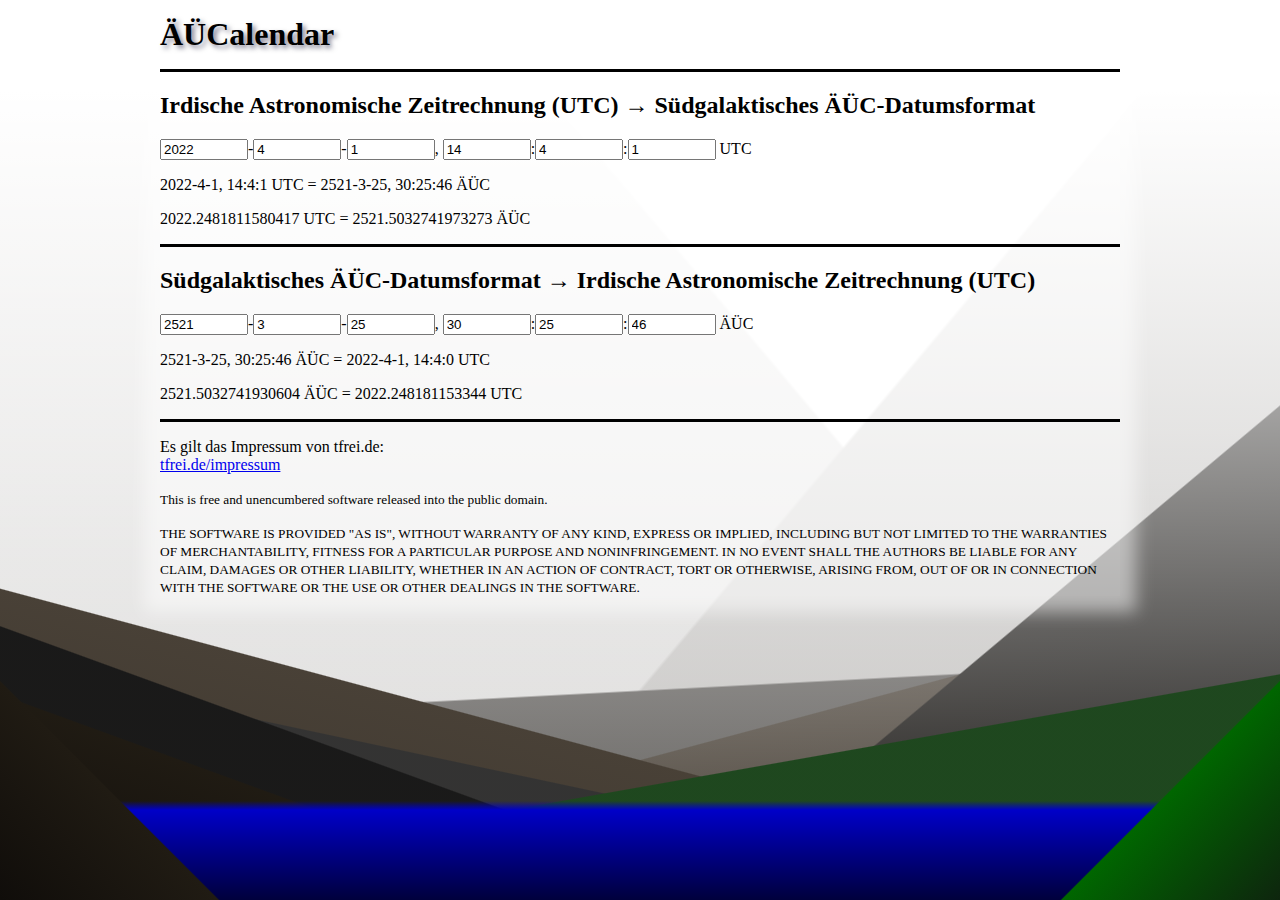
<file: 00-meta/misc/aucalendar/aucalendar.html>
<!DOCTYPE html>
<html lang="de">
<meta charset="utf-8">
<meta name="viewport" content="width=device-width, initial-scale=1, shrink-to-fit=no">
<meta name="author" content="Tobias 'ToBeFree' Frei">
<title>ÄÜCalendar</title>
<link rel="stylesheet" href="aucalendar.css">
<!--   ÄÜCalendar, ursprünglich erstellt für die Infinite Adventures   -->
<!--      Hintergrund-Stil ursprünglich erstellt für tfrei.de/git      -->
<!--      Die gesamte Datei ist gemeinfrei / public domain / CC0.      -->
<!--                          Tobias Frei, 2022                        -->

<h1>ÄÜCalendar</h1>

<article id="tf-utc">
    <h2>
        Irdische Astronomische Zeitrechnung (UTC) → Südgalaktisches ÄÜC-Datumsformat
    </h2>
    <div>
        <form id="tf-utc-form">
            <input type="number" class="tf-utc-year" id="tf-utc-year-input" value="2022">-<input type="number" class="tf-utc-month" id="tf-utc-month-input" value="4">-<input type="number" class="tf-utc-day" id="tf-utc-day-input" value="1">, <input type="number" class="tf-utc-hour" id="tf-utc-hour-input" value="14">:<input type="number" class="tf-utc-minute" id="tf-utc-minute-input" value="4">:<input type="number" class="tf-utc-second" id="tf-utc-second-input" value="1"> UTC
        </form>
    </div>
    <p>
        <span id="tf-utc-year-inputecho">2022</span>-<span id="tf-utc-month-inputecho">4</span>-<span id="tf-utc-day-inputecho">1</span>, <span id="tf-utc-hour-inputecho">14</span>:<span id="tf-utc-minute-inputecho">4</span>:<span id="tf-utc-second-inputecho">1</span> UTC = <span id="tf-auc-year-output">2521</span>-<span id="tf-auc-month-output">3</span>-<span id="tf-auc-day-output">25</span>, <span id="tf-auc-hour-output">30</span>:<span id="tf-auc-minute-output">25</span>:<span id="tf-auc-second-output">46</span> ÄÜC
    </p>
    <p>
        <span id="tf-utc-yeardecimal-inputecho">2022.2481811580417</span> UTC = <span id="tf-auc-yeardecimal-output">2521.5032741973273</span> ÄÜC
    </p>
</article>

<article id="tf-auc">
    <h2>
        Südgalaktisches ÄÜC-Datumsformat → Irdische Astronomische Zeitrechnung (UTC)
    </h2>
    <div>
        <form id="tf-auc-form">
            <input type="number" class="tf-auc-year" id="tf-auc-year-input" value="2521">-<input type="number" class="tf-auc-month" id="tf-auc-month-input" value="3">-<input type="number" class="tf-auc-day" id="tf-auc-day-input" value="25">, <input type="number" class="tf-auc-hour" id="tf-auc-hour-input" value="30">:<input type="number" class="tf-auc-minute" id="tf-auc-minute-input" value="25">:<input type="number" class="tf-auc-second" id="tf-auc-second-input" value="46"> ÄÜC
        </form>
    </div>
    <p>
         <span id="tf-auc-year-inputecho">2521</span>-<span id="tf-auc-month-inputecho">3</span>-<span id="tf-auc-day-inputecho">25</span>, <span id="tf-auc-hour-inputecho">30</span>:<span id="tf-auc-minute-inputecho">25</span>:<span id="tf-auc-second-inputecho">46</span> ÄÜC = <span id="tf-utc-year-output">2022</span>-<span id="tf-utc-month-output">4</span>-<span id="tf-utc-day-output">1</span>, <span id="tf-utc-hour-output">14</span>:<span id="tf-utc-minute-output">4</span>:<span id="tf-utc-second-output">0</span> UTC
    </p>
    <p>
        <span id="tf-auc-yeardecimal-inputecho">2521.5032741930604</span> ÄÜC = <span id="tf-utc-yeardecimal-output">2022.248181153344</span> UTC
    </p>
</article>

<footer>
    <p>
        Es gilt das Impressum von tfrei.de:<br>
        <a href="http://tfrei.de/impressum">tfrei.de/impressum</a>
    </p>
    <div class="tf-license" lang="en">
        <p><small>This is free and unencumbered software released into the public domain.</small></p>
        <p><small>
            THE SOFTWARE IS PROVIDED "AS IS", WITHOUT WARRANTY OF ANY KIND,
            EXPRESS OR IMPLIED, INCLUDING BUT NOT LIMITED TO THE WARRANTIES OF
            MERCHANTABILITY, FITNESS FOR A PARTICULAR PURPOSE AND NONINFRINGEMENT.
            IN NO EVENT SHALL THE AUTHORS BE LIABLE FOR ANY CLAIM, DAMAGES OR
            OTHER LIABILITY, WHETHER IN AN ACTION OF CONTRACT, TORT OR OTHERWISE,
            ARISING FROM, OUT OF OR IN CONNECTION WITH THE SOFTWARE OR THE USE OR
            OTHER DEALINGS IN THE SOFTWARE.
        </small></p>
    </div>
</footer>

<script src="aucalendar.js"></script>
</file>
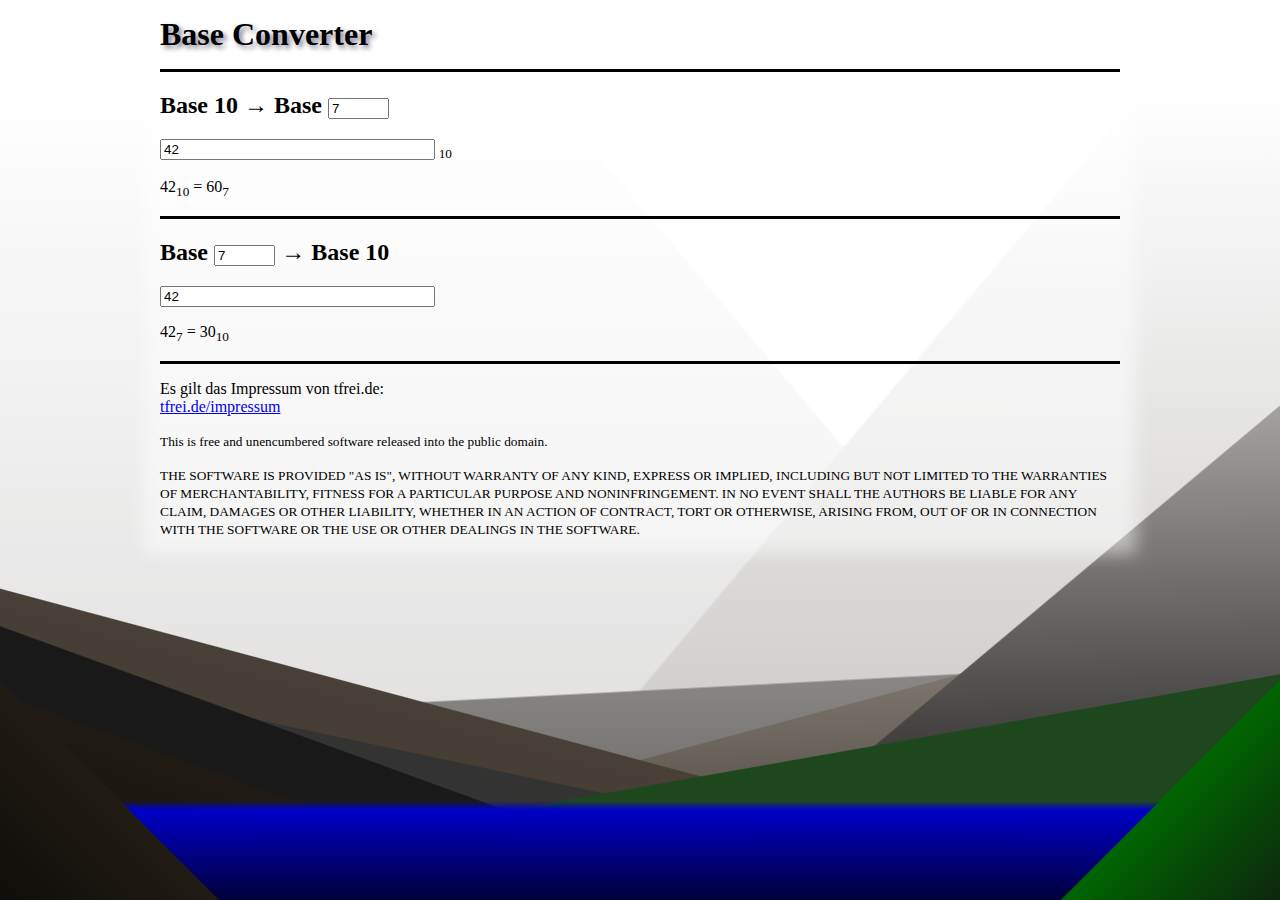
<file: 00-meta/misc/baseconvert/baseconvert.html>
<!DOCTYPE html>
<html lang="de">
<meta charset="utf-8">
<meta name="viewport" content="width=device-width, initial-scale=1, shrink-to-fit=no">
<meta name="author" content="Tobias 'ToBeFree' Frei">
<title>Base Converter</title>
<link rel="stylesheet" href="baseconvert.css">
<!-- Base Converter, ursprünglich erstellt für die Infinite Adventures -->
<!--      Hintergrund-Stil ursprünglich erstellt für tfrei.de/git      -->
<!--      Die gesamte Datei ist gemeinfrei / public domain / CC0.      -->
<!--                          Tobias Frei, 2020                        -->

<h1>Base Converter</h1>

<article id="tf-basex">
    <h2>
        Base 10 → Base
        <form class="tf-base">
            <input type="number" class="b" id="base1" value="7" min="2" max="36">
        </form>
    </h2>
    <div>
        <form class="tf-number">
            <input type="number" class="n" id="value1" value="42">
        </form>
        <sub>10</sub>
    </div>
    <p>
        <span id="display1value">42</span><sub>10</sub>
        =
        <span id="result1">60</span><sub id="display1base">7</sub>
    </p>
</article>

<article id="tf-base10">
    <h2>
        Base
        <form class="tf-base">
            <input type="number" class="b" id="base2" value="7" min="2" max="36">
        </form>
        → Base 10
    </h2>
    <div>
        <form class="tf-number">
            <input type="text" class="n" id="value2" value="42">
        </form>
    </div>
    <p>
        <span id="display2value">42</span><sub id="display2base">7</sub>
        =
        <span id="result2">30</span><sub>10</sub>
    </p>
</article>

<footer>
    <p>
        Es gilt das Impressum von tfrei.de:<br>
        <a href="http://tfrei.de/impressum">tfrei.de/impressum</a>
    </p>
    <div class="tf-license" lang="en">
        <p><small>This is free and unencumbered software released into the public domain.</small></p>
        <p><small>
            THE SOFTWARE IS PROVIDED "AS IS", WITHOUT WARRANTY OF ANY KIND,
            EXPRESS OR IMPLIED, INCLUDING BUT NOT LIMITED TO THE WARRANTIES OF
            MERCHANTABILITY, FITNESS FOR A PARTICULAR PURPOSE AND NONINFRINGEMENT.
            IN NO EVENT SHALL THE AUTHORS BE LIABLE FOR ANY CLAIM, DAMAGES OR
            OTHER LIABILITY, WHETHER IN AN ACTION OF CONTRACT, TORT OR OTHERWISE,
            ARISING FROM, OUT OF OR IN CONNECTION WITH THE SOFTWARE OR THE USE OR
            OTHER DEALINGS IN THE SOFTWARE.
        </small></p>
    </div>
</footer>

<script src="baseconvert.js"></script>
</file>
<file: 04-5071-ports/html/5071.css>
@font-face {
    font-family: 'ia-linux-libertine-regular';
    src: url('./fonts/libertine/linlibertine-r.otf');
}
@font-face {
    font-family: 'ia-linux-libertine-italic';
    src: url('./fonts/libertine/linlibertine-ri.otf');
    font-style: italic;
}
@font-face {
    font-family: 'ia-linux-libertine-bold';
    src: url('./fonts/libertine/linlibertine-rb.otf');
    font-weight: bold;
}
@font-face {
    font-family: 'ia-linux-libertine-bold-italic';
    src: url('./fonts/libertine/linlibertine-rbi.otf');
    font-style: italic;
    font-weight: bold;
}
@font-face {
    font-family: 'ia-linux-biolinum';
    src: url('./fonts/libertine/linbiolinum-r.otf');
}
@font-face {
    font-family: 'ia-linux-biolinum-italic';
    src: url('./fonts/libertine/linbiolinum-ri.otf');
    font-style: italic;
}
@font-face {
    font-family: 'ia-linux-biolinum-bold';
    src: url('./fonts/libertine/linbiolinum-rb.otf');
    font-weight: bold;
}
@font-face {
    font-family: 'ia-linux-libertine-mono';
    src: url('./fonts/libertine/linlibertine-m.otf');
}
body {
    font-family: "xLinux Libertine", "ia-linux-libertine-regular", serif;
    hyphens: auto;
}
dt {
    font-weight: bold;
}
figure {
    text-align: center;
    border: none;
}
figure img {
    max-width:  75vw;
    max-height: 75vh;
    display: block; /* "img" ist eigentlich ein Inline-Block-Element. Dieses könnte dann nicht zentriert werden. */
    margin: auto; /* zentriert das Bild. Funktioniert dank "display: block;" */
}
.ia-emph, i, em, var {
    font-family: "xLinux Libertine", "ia-linux-libertine-italic", serif;
    font-style: italic;
}
.ia-bold, b, strong {
    font-family: "xLinux Libertine", "ialinux-libertine-bold", serif;
    font-weight: bold;
}
.ia-heading, h1, h2, h3, h4, h5, h6 {
    font-family: "xLinux Biolinum", "ia-linux-biolinum-bold", sans-serif;
}
.ia-console, samp, code, kbd, pre {
    font-family: "xLinux Libertine Mono", "ia-linux-libertine-mono", monospace;
}
.ia-nobullets ul {
    list-style: none;
}
p[role=separator] {
    text-align: center;
}
</file>
<file: 00-meta/misc/aucalendar/aucalendar.css>
/* AeUeCalendar, urspruenglich erstellt fuer die Infinite Adventures   *
 * Hintergrund-Stil urspruenglich erstellt fuer tfrei.de/git           *
 * Die gesamte Datei ist gemeinfrei / public domain / CC0.             *
 * Tobias Frei, 2022                                                   */

article, footer {
    border-top: 0.2rem solid black;
}
body {
    background: rgba(255, 255, 255, 0.5);
    box-shadow: 0 0 1rem 1rem rgba(255, 255, 255, 0.5);
    margin: auto;
    max-width: 60rem;
}
html {
    background:
        /* Berge im Vordergrund */
        linear-gradient( 45deg, rgba( 16,  13,  10, 1.00)0%, rgba( 32,  27,  19, 1.00)  10%, rgba(255, 255, 255, 0.00)  10.1%),
        linear-gradient(-45deg, rgba( 14,  37,  14, 1.00)0%, rgba(  0, 102,   0, 1.00)  10%, rgba(255, 255, 255, 0.00)  10.1%),

        /* Wasser */
        linear-gradient(  0deg, rgba(  0,   0,  60, 1.00)0%, rgba(  0,   0, 200, 1.00)  10%, rgba(255, 255, 255, 0.00)  11.0%),

        /* Berge im Hintergrund */
        linear-gradient( 20deg, hsla( 30, 23%,  5%, 1.00)0%, hsla( 37, 25%, 10%, 1.00)  15%, rgba(255, 255, 255, 0.00)  15.1%),
        linear-gradient(-10deg, hsla(120, 40%, 20%, 1.00)0%, hsla(120, 40%, 20%, 1.00)  20%, rgba(255, 255, 255, 0.00)  20.1%),
        linear-gradient( 20deg, hsla( 33,  1%, 10%, 1.00)0%, hsla( 33,  1%, 10%, 1.00)  20%, rgba(255, 255, 255, 0.00)  20.1%),
        linear-gradient( 12deg, hsla( 33,  1%, 20%, 1.00)0%, hsla( 33,  1%, 20%, 1.00)  20%, rgba(255, 255, 255, 0.00)  20.1%),
        linear-gradient( 15deg, hsla( 33, 14%, 20%, 1.00)0%, hsla( 33, 14%, 25%, 1.00)  25%, rgba(255, 255, 255, 0.00)  25.1%),

        /* weißer Verlauf von oben */
        linear-gradient(180deg, rgba(255, 255, 255, 1.00)0%, rgba(255, 255, 255, 1.00)  10%, rgba(255, 255, 255, 0.00) 100.0%),

        /* Berge, die hinter dem Nebel verschwinden */
        linear-gradient(-40deg, hsla( 33, 14%,  5%, 1.00)0%, hsla( 33, 14%,  7%, 1.00)  25%, rgba(255, 255, 255, 0.00)  25.1%),
        linear-gradient(-15deg, hsla( 33, 14%, 20%, 1.00)0%, hsla( 33, 14%, 25%, 1.00)  25%, rgba(255, 255, 255, 0.00)  25.1%),
        linear-gradient( -3deg, hsla( 33,  3%, 35%, 1.00)0%, hsla( 33,  3%, 35%, 1.00)  25%, rgba(255, 255, 255, 0.00)  25.2%),
        linear-gradient(-50deg, hsla( 33,  3%, 75%, 1.00)0%, hsla( 33,  3%, 75%, 1.00)  40%, rgba(255, 255, 255, 0.00)  40.2%),
        linear-gradient( 50deg, hsla( 33,  3%, 85%, 1.00)0%, hsla( 33,  3%, 85%, 1.00)  60%, rgba(255, 255, 255, 0.00)  60.2%);

    background-repeat: no-repeat;
    background-attachment: fixed;
    color: rgba(0, 0, 0, 1);
    /* text-align: center; */
}
.container {
    background:     rgba(255, 255, 255, 0.5);
    box-shadow:     0 0 20px rgba(255, 255, 255, 0.5);
    margin-top:     0;
    margin-bottom:  0;
}
form {
    display: inline;
}
h1 {
    text-shadow:    1px 1px 0 rgba(255, 255, 255, 0.1), 3px 3px 5px rgba(0, 0, 42, 0.5);
    margin-top:     0.5em;
    margin-bottom:  0.5em;
}
input {
    width:          6em;
}
</file>
<file: 00-meta/misc/baseconvert/baseconvert.css>
/* Base Converter, urspruenglich erstellt fuer die Infinite Adventures *
 * Hintergrund-Stil urspruenglich erstellt fuer tfrei.de/git           *
 * Die gesamte Datei ist gemeinfrei / public domain / CC0.             *
 * Tobias Frei, 2019                                                   */

article, footer {
    border-top: 0.2rem solid black;
}
body {
    background: rgba(255, 255, 255, 0.5);
    box-shadow: 0 0 1rem 1rem rgba(255, 255, 255, 0.5);
    margin: auto;
    max-width: 60rem;
}
html {
    background:
        /* Berge im Vordergrund */
        linear-gradient( 45deg, rgba( 16,  13,  10, 1.00)0%, rgba( 32,  27,  19, 1.00)  10%, rgba(255, 255, 255, 0.00)  10.1%),
        linear-gradient(-45deg, rgba( 14,  37,  14, 1.00)0%, rgba(  0, 102,   0, 1.00)  10%, rgba(255, 255, 255, 0.00)  10.1%),

        /* Wasser */
        linear-gradient(  0deg, rgba(  0,   0,  60, 1.00)0%, rgba(  0,   0, 200, 1.00)  10%, rgba(255, 255, 255, 0.00)  11.0%),

        /* Berge im Hintergrund */
        linear-gradient( 20deg, hsla( 30, 23%,  5%, 1.00)0%, hsla( 37, 25%, 10%, 1.00)  15%, rgba(255, 255, 255, 0.00)  15.1%),
        linear-gradient(-10deg, hsla(120, 40%, 20%, 1.00)0%, hsla(120, 40%, 20%, 1.00)  20%, rgba(255, 255, 255, 0.00)  20.1%),
        linear-gradient( 20deg, hsla( 33,  1%, 10%, 1.00)0%, hsla( 33,  1%, 10%, 1.00)  20%, rgba(255, 255, 255, 0.00)  20.1%),
        linear-gradient( 12deg, hsla( 33,  1%, 20%, 1.00)0%, hsla( 33,  1%, 20%, 1.00)  20%, rgba(255, 255, 255, 0.00)  20.1%),
        linear-gradient( 15deg, hsla( 33, 14%, 20%, 1.00)0%, hsla( 33, 14%, 25%, 1.00)  25%, rgba(255, 255, 255, 0.00)  25.1%),

        /* weißer Verlauf von oben */
        linear-gradient(180deg, rgba(255, 255, 255, 1.00)0%, rgba(255, 255, 255, 1.00)  10%, rgba(255, 255, 255, 0.00) 100.0%),

        /* Berge, die hinter dem Nebel verschwinden */
        linear-gradient(-40deg, hsla( 33, 14%,  5%, 1.00)0%, hsla( 33, 14%,  7%, 1.00)  25%, rgba(255, 255, 255, 0.00)  25.1%),
        linear-gradient(-15deg, hsla( 33, 14%, 20%, 1.00)0%, hsla( 33, 14%, 25%, 1.00)  25%, rgba(255, 255, 255, 0.00)  25.1%),
        linear-gradient( -3deg, hsla( 33,  3%, 35%, 1.00)0%, hsla( 33,  3%, 35%, 1.00)  25%, rgba(255, 255, 255, 0.00)  25.2%),
        linear-gradient(-50deg, hsla( 33,  3%, 75%, 1.00)0%, hsla( 33,  3%, 75%, 1.00)  40%, rgba(255, 255, 255, 0.00)  40.2%),
        linear-gradient( 50deg, hsla( 33,  3%, 85%, 1.00)0%, hsla( 33,  3%, 85%, 1.00)  60%, rgba(255, 255, 255, 0.00)  60.2%);

    background-repeat: no-repeat;
    background-attachment: fixed;
    color: rgba(0, 0, 0, 1);
    /* text-align: center; */
}
.container {
    background:     rgba(255, 255, 255, 0.5);
    box-shadow:     0 0 20px rgba(255, 255, 255, 0.5);
    margin-top:     0;
    margin-bottom:  0;
}
form {
    display: inline;
}
h1 {
    text-shadow:    1px 1px 0 rgba(255, 255, 255, 0.1), 3px 3px 5px rgba(0, 0, 42, 0.5);
    margin-top:     0.5em;
    margin-bottom:  0.5em;
}
input.b {
    width:          4em;
}
input.n {
    width:         20em;
}
</file>
